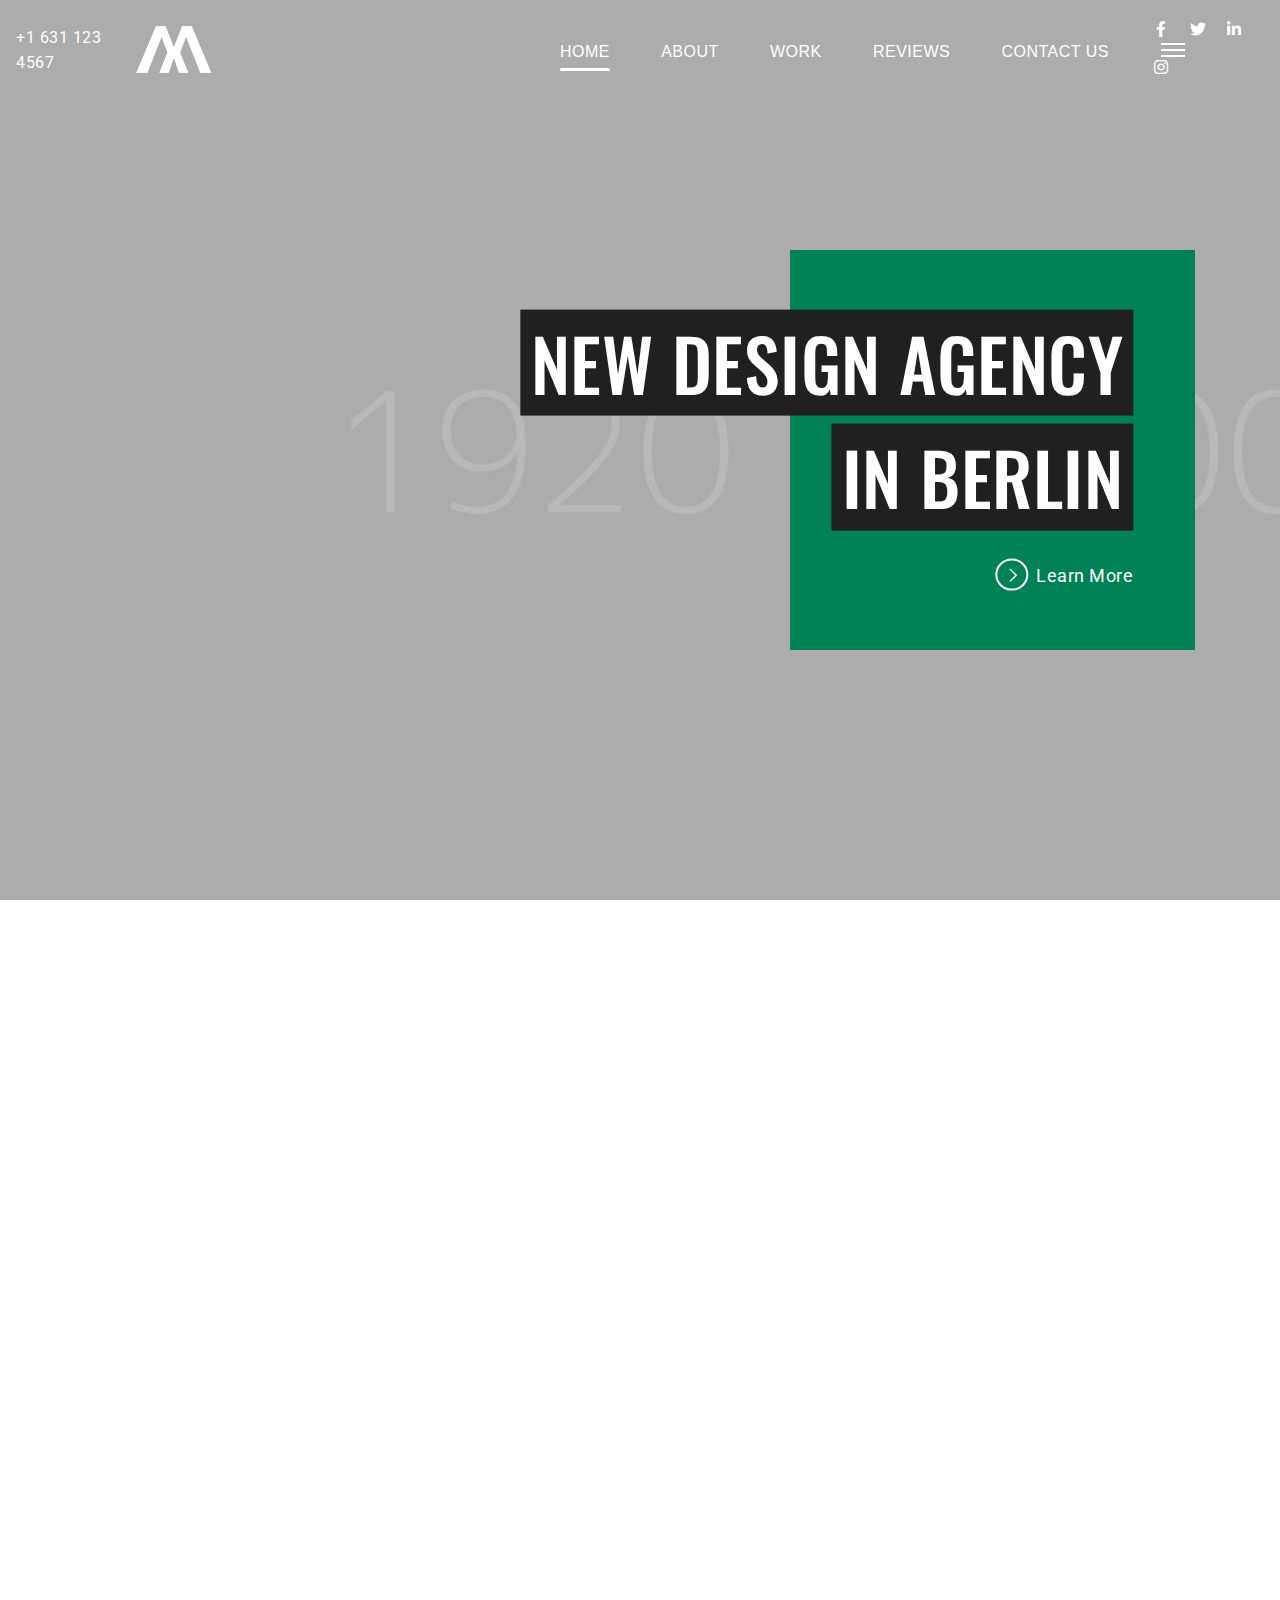
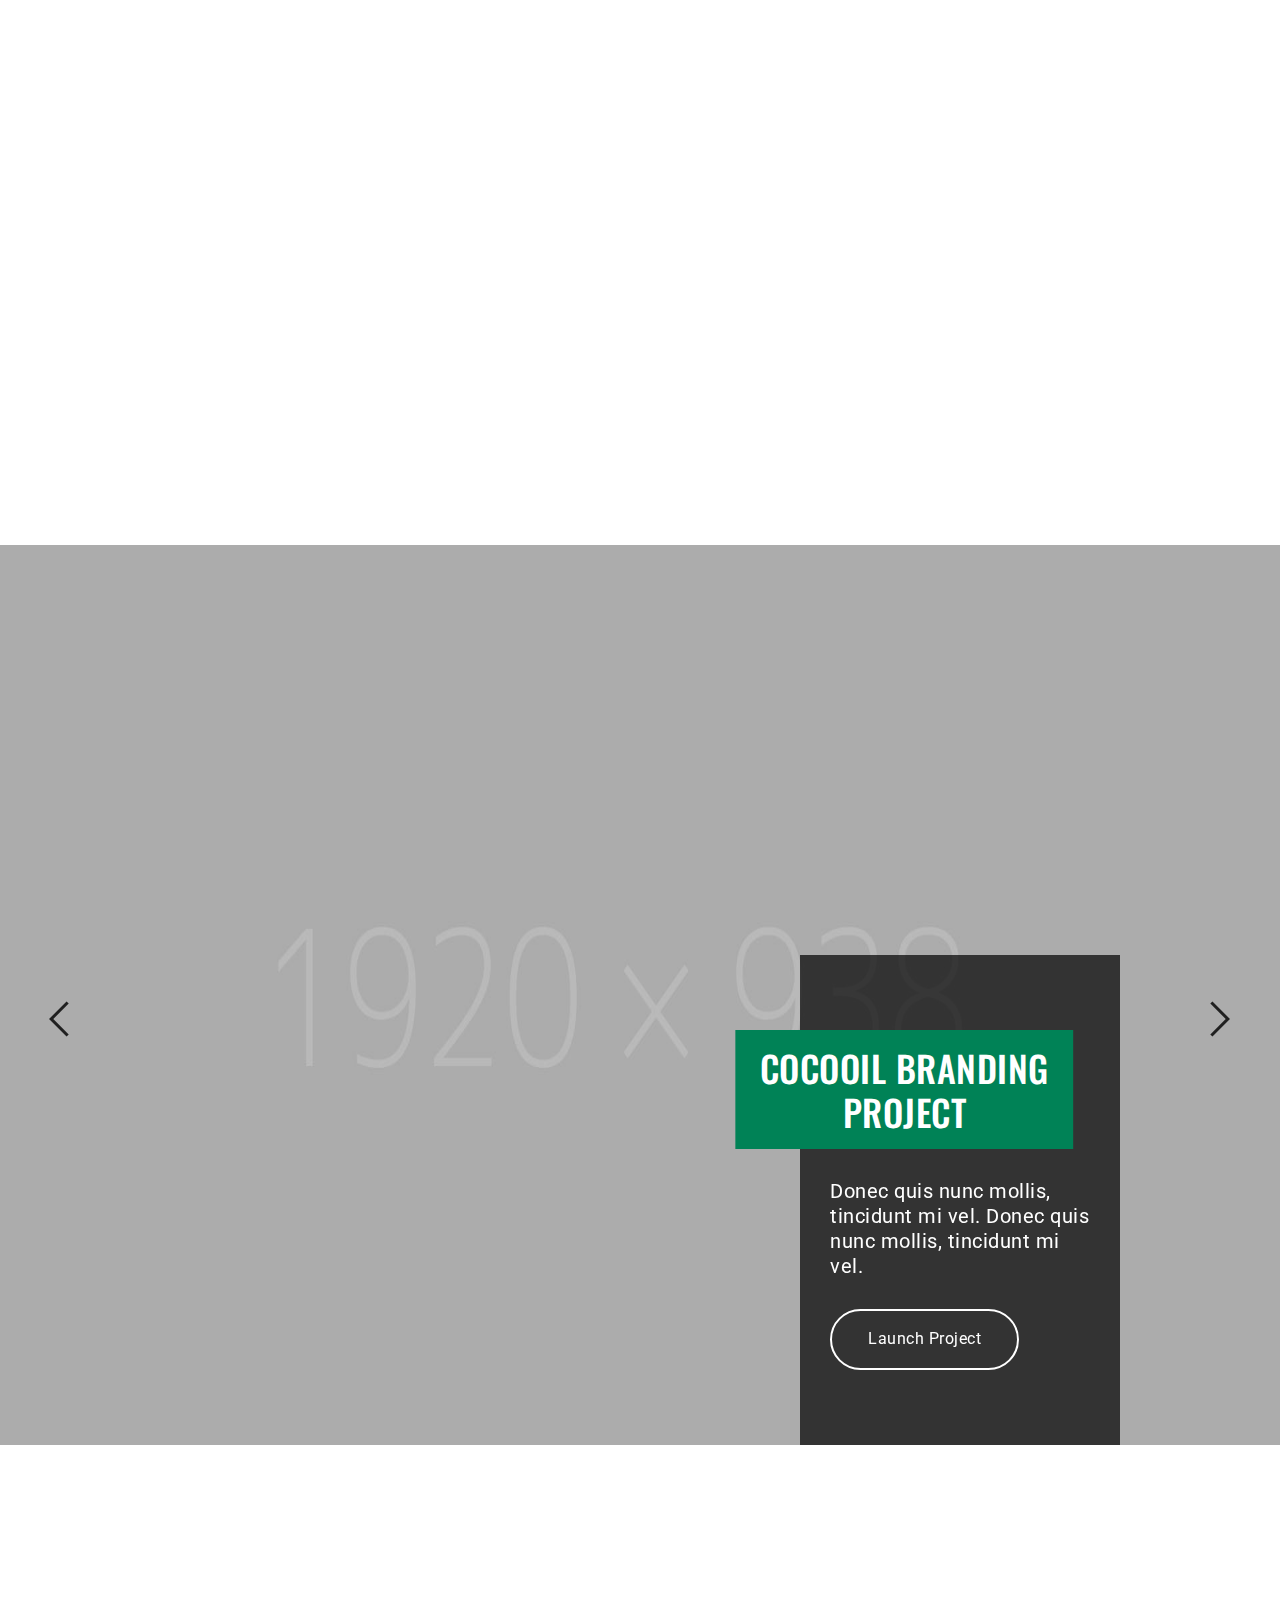
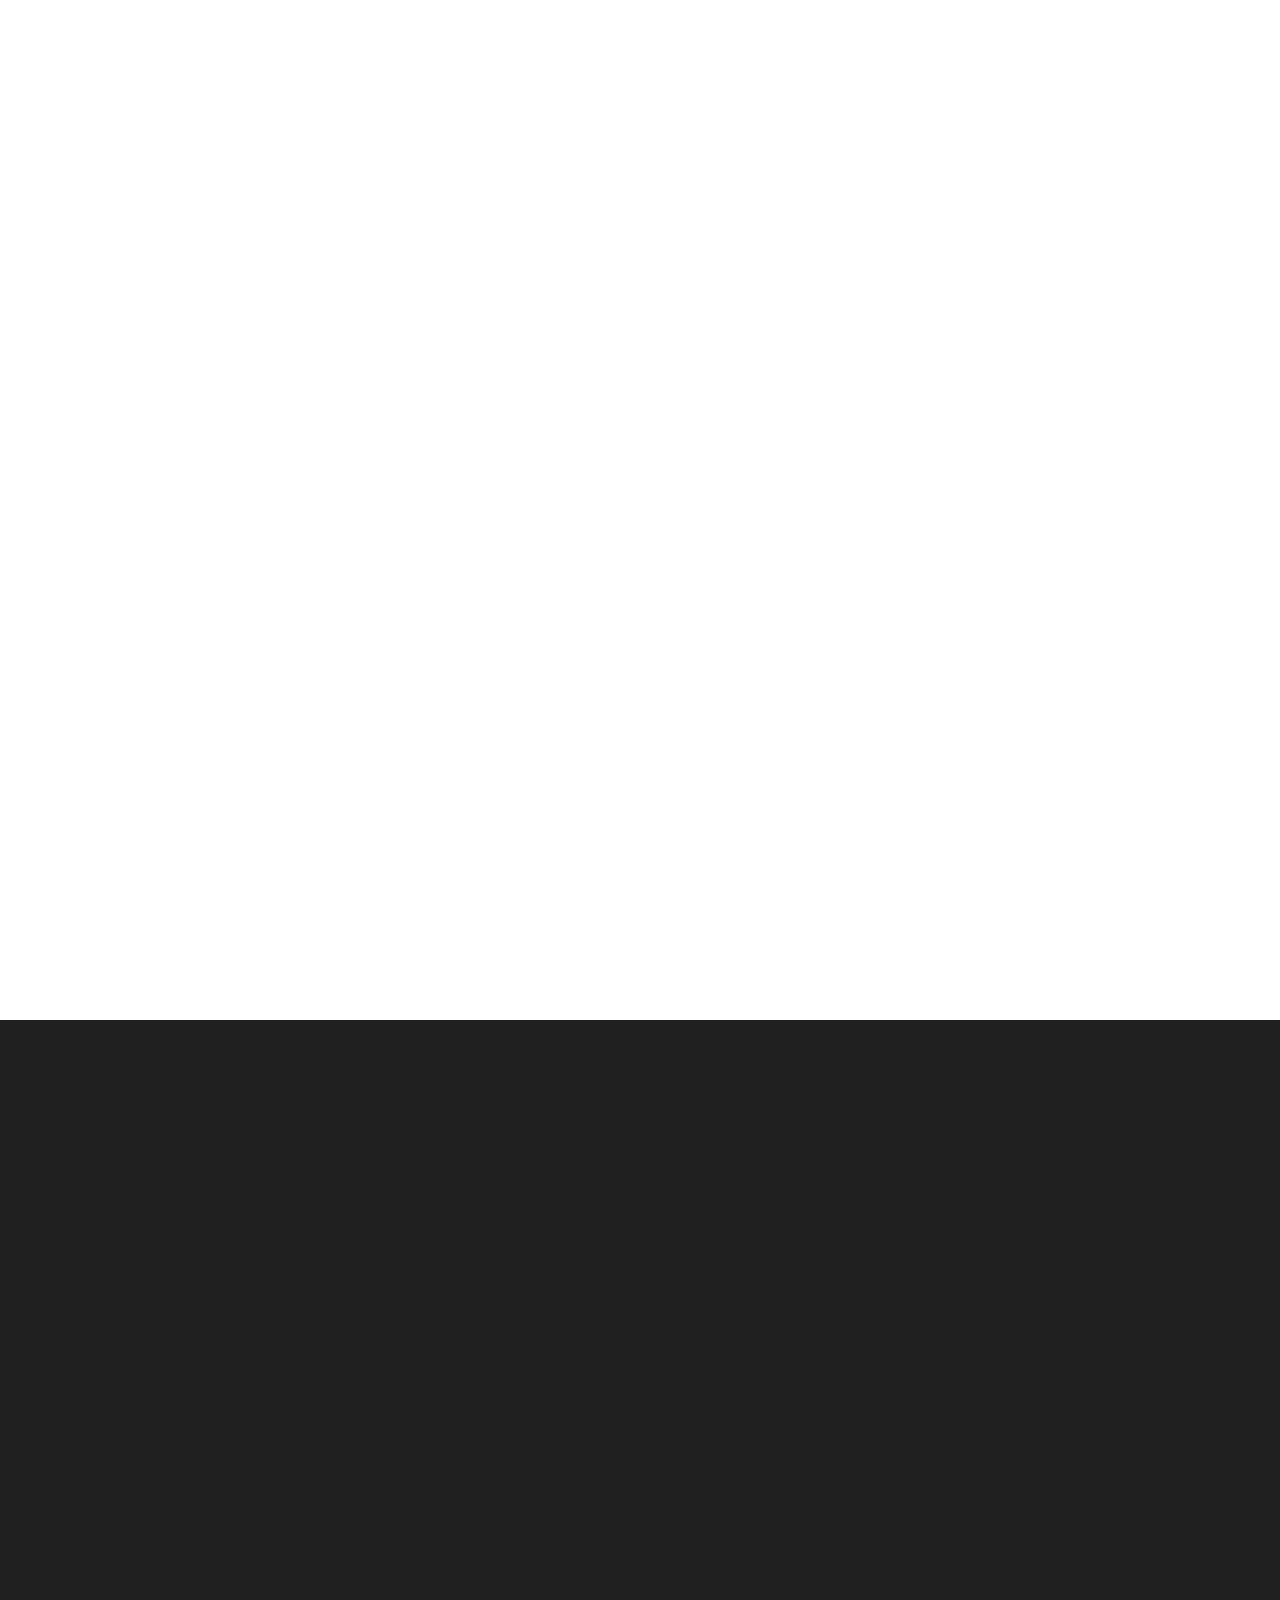
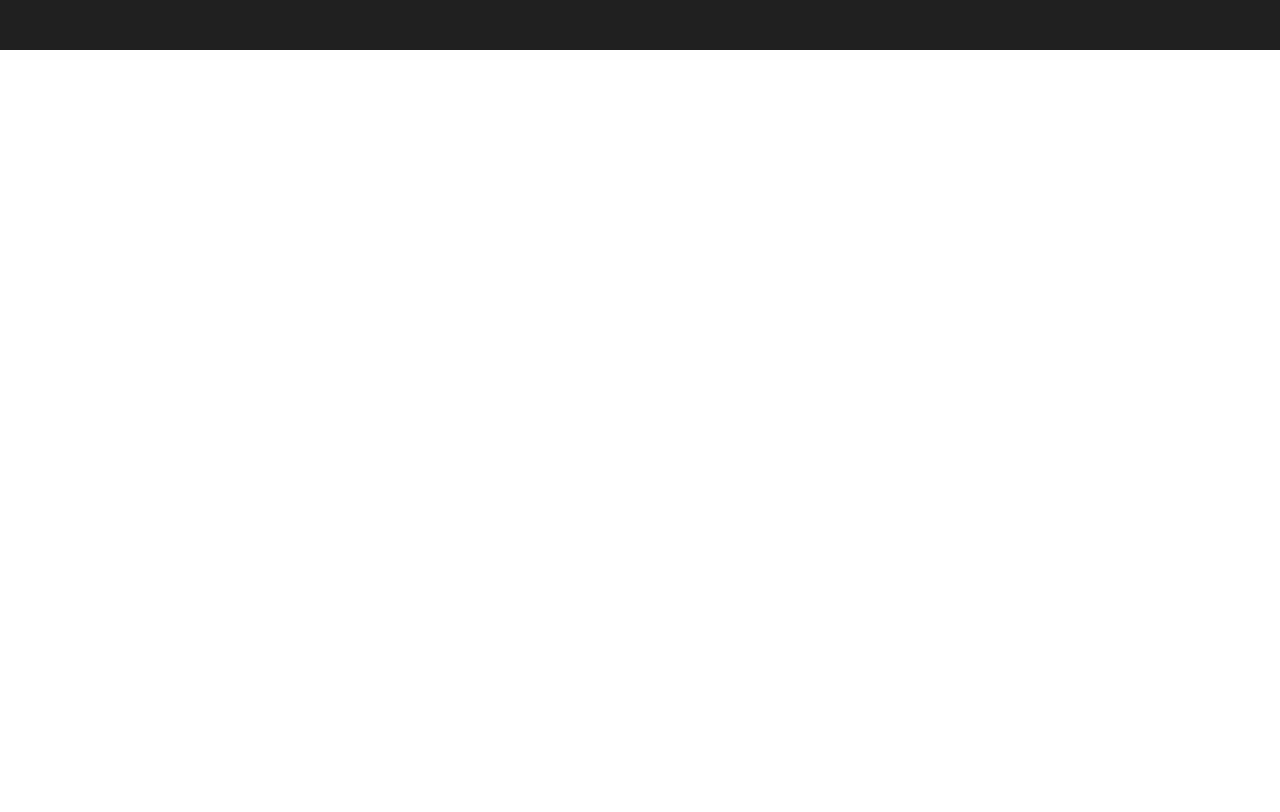
<file: green mountain/main-file/index.html>
<!DOCTYPE html>
<html lang="en">
<head>
    <!-- Meta Tags -->
    <meta charset="utf-8">
    <meta content="width=device-width, initial-scale=1, shrink-to-fit=no" name="viewport">
    <!-- Author -->
    <meta name="author" content="Themes Industry">
    <!-- Description -->
    <meta name="description" content="MegaOne is a highly creative, modern, visually stunning and Bootstrap responsive multipurpose studio and portfolio HTML5 template with ready home page demos.">
    <!-- Page Title -->
    <title>Green Mountain Projects</title>
    <!-- Favicon -->
    <link href="vendor/img/favicon.ico" rel="icon">
    <!-- Bundle -->
    <link rel="stylesheet" href="vendor/css/bundle.min.css">
    <!-- Revolution Slider CSS Files -->
    <link rel="stylesheet" href="vendor/css/revolution-settings.min.css">
    <!-- Plugin Css -->
    <link href="vendor/css/LineIcons.min.css" rel="stylesheet">
    <link href="vendor/css/jquery.fancybox.min.css" rel="stylesheet">
    <link href="vendor/css/owl.carousel.min.css" rel="stylesheet">
    <link href="vendor/css/wow.css" rel="stylesheet">
    <link rel="stylesheet" href="vendor/css/cubeportfolio.min.css">
    <link href="assets/css/line-awesome.min.css" rel="stylesheet">
    <!-- Style Sheet -->
    <link href="assets/css/style.css" rel="stylesheet">
    <link href="assets/css/custom.css" rel="stylesheet">
</head>

<body data-spy="scroll" data-target=".navbar" data-offset="90">

<!-- Start Loader -->
<div class="loader" id="loader-fade">
    <div class="dot-container">
        <div class="dot dot-1"></div>
        <div class="dot dot-2"></div>
        <div class="dot dot-3"></div>
    </div>
    <svg xmlns="http://www.w3.org/2000/svg" version="1.1">
        <defs>
            <filter id="goo">
                <feGaussianBlur in="SourceGraphic" stdDeviation="10" result="blur" />
                <feColorMatrix in="blur" mode="matrix" values="1 0 0 0 0  0 1 0 0 0  0 0 1 0 0  0 0 0 21 -7"/>
            </filter>
        </defs>
    </svg>
</div>
<!-- End Loader -->

<!-- Start Header -->
<header>
    <!--Navigation-->
    <nav class="navbar navbar-top-default navbar-expand-lg navbar-simple nav-line">
        <ul class="mb-0 top-info">
            <li class="c-links d-none d-lg-block"><a href="#">+1 631 123 4567 </a></li>
        </ul>
        <div class="container">
            <a href="index.html" title="Logo" class="logo">
                <!--Logo Default-->
                <img src="assets/images/logo.png" alt="logo" class="logo-dark">
            </a>
            <!--Nav Links-->
            <div class="collapse navbar-collapse" id="megaone">
                <div class="navbar-nav ml-auto">
                    <a class="nav-link active scroll" href="#home-banner">Home</a>
                    <a class="nav-link scroll" href="#services-sec">About</a>
                    <a class="nav-link scroll" href="#portfolio-area">Work</a>
                    <a class="nav-link scroll" href="#reviews">Reviews</a>
                    <a class="nav-link scroll" href="#contact">Contact Us</a>
                </div>
            </div>
            <!--Side Menu Button-->
            <a href="javascript:void(0)" class="sidemenu_btn" id="sidemenu_toggle">
                <span></span>
                <span></span>
                <span></span>
            </a>
        </div>
        <!--Social Icons-->
        <div class="nav-social text-white d-flex justify-content-center">
            <ul class="social-icons-simple">
                <li><a class="facebook-text-hvr" href="javascript:void(0)"><i class="fab fa-facebook-f"></i> </a> </li>
                <li><a class="twitter-text-hvr" href="javascript:void(0)"><i class="fab fa-twitter"></i> </a> </li>
                <li><a class="linkedin-text-hvr" href="javascript:void(0)"><i class="fab fa-linkedin-in"></i> </a> </li>
                <li><a class="instagram-text-hvr" href="javascript:void(0)"><i class="fab fa-instagram"></i> </a> </li>
            </ul>
        </div>
    </nav>
    <!--Side Nav-->
    <div class="side-menu hidden">
        <div class="inner-wrapper">
            <span class="btn-close" id="btn_sideNavClose"><i></i><i></i></span>
            <nav class="side-nav w-100">
                <ul class="navbar-nav">
                    <li class="nav-item">
                        <a class="nav-link scroll" href="#home-banner">Home</a>
                    </li>
                    <li class="nav-item">
                        <a class="nav-link scroll" href="#services-sec">About</a>
                    </li>
                    <li class="nav-item">
                        <a class="nav-link scroll" href="#portfolio-area">Work</a>
                    </li>
                    <li class="nav-item">
                        <a class="nav-link scroll" href="#reviews">Reviews</a>
                    </li>
                    <li class="nav-item">
                        <a class="nav-link scroll" href="#contact">Contact Us</a>
                    </li>
                </ul>
            </nav>

            <div class="side-footer text-white w-100">
                <ul class="social-icons-simple">
                    <li><a class="facebook-text-hvr" href="javascript:void(0)"><i class="fab fa-facebook-f"></i></a></li>
                    <li><a class="twitter-text-hvr" href="javascript:void(0)"><i class="fab fa-twitter"></i></a></li>
                    <li><a class="linkedin-text-hvr" href="javascript:void(0)"><i class="fab fa-linkedin-in"></i></a></li>
                    <li><a class="instagram-text-hvr" href="javascript:void(0)"><i class="fab fa-instagram"></i></a></li>
                </ul>
                <p class="text-white">&copy; 2020 MegaOne. Made With Love by <span class="d-inline d-lg-block"> ThemesIndustry</span></p>
            </div>
        </div>
    </div>
    <a id="close_side_menu" href="javascript:void(0);"></a>
    <!-- End side menu -->
</header>
<!-- End Header -->

<!-- Start Banner -->
<section class="banner-area" id="home-banner">
    <div class="container">
        <div class="row center-content">
            <div class="col-12 col-md-10 col-lg-6 offset-md-1 offset-lg-6">
                <div class="green-box">
                    <div class="box-content">
                        <h1 class="wow fadeInUp" data-wow-delay="1.2s">New Design Agency</h1>
                        <h1 class="wow fadeInUp" data-wow-delay="1.6s">In Berlin</h1><br>
                        <a href="#services-sec" class="scroll button wow fadeInUp" data-wow-delay="2s"><i class="las la-angle-right"></i>Learn More</a>
                    </div>
                </div>
            </div>
        </div>
    </div>
</section>
<!-- End Banner -->

<!-- Start Services -->
<section class="services-sec" id="services-sec">
    <div class="container">
        <div class="row">
            <div class="col-12 col-lg-5">
                <div class="heading-area">
                    <h4 class="heading wow slideInLeft">Creativity <span> In Our Designs</span></h4>
                </div>
            </div>
            <div class="col-12 col-lg-7">
                <div class="image-holder wow slideInRight">
                    <img src="assets/images/service-img.jpg" alt="service-img">
                </div>
            </div>
            <div class="col-12 padding-top-half">
                <ul class="services-boxes">
                    <!-- Service-1 -->
                    <li class="service-card left wow slideInLeft">
                        <div class="icon-holder"><i class="lni lni-bulb"></i></div>
                        <p class="text">Lorem ipsum is simply dummy text of the printing and typesetting. Lorem Ipsum has been the industry’s standard dummy.</p>
                    </li>
                    <!-- Service-2 -->
                    <li class="service-card right d-block text-center wow slideInRight">
                        <div class="icon-holder"><i class="lni lni-briefcase"></i></div>
                        <p class="text">Lorem ipsum is simply dummy text of the printing and typesetting. Lorem Ipsum has been the industry’s standard dummy.</p>
                    </li>
                    <!-- Service-3 -->
                    <li class="service-card left icon-right text-center text-lg-right wow slideInLeft">
                        <p class="text order-2 order-lg-1">Lorem ipsum is simply dummy text of the printing and typesetting. Lorem Ipsum has been the industry’s standard dummy.</p>
                        <div class="icon-holder order-1 order-lg-2"><i class="lni lni-heart"></i></div>
                    </li>
                </ul>
            </div>
        </div>
    </div>
</section>
<!-- End Services -->

<!-- Start Portfolio -->
<section class="portfolio" id="portfolio-area">
    <div id="project-sec" class="project-sec">
        <div class="projects owl-carousel owl-theme no-gutters">
            <!-- Item-1 -->
            <div class="item project-area">
                <div class="project-img order-1">
                    <img src="assets/images/p1.jpg" alt="images">
                </div>
                <div class="container">
                    <div class="project-detail text-center text-lg-left order-2">
                        <div class="row no-gutters">
                            <div class="col-12 offset-md-12 col-lg-6 animate-fade">
                                <div class="black-box">
                                <h6 class="project-heading">Cocooil Branding Project </h6>
                                <p class="project-text">Donec quis nunc mollis, tincidunt mi vel. Donec quis nunc mollis, tincidunt mi vel.</p>
                                <a href="assets/standalone.html" class="btn btn-medium btn-rounded btn-white">Launch Project</a>
                                </div>
                            </div>
                        </div>
                    </div>
                </div>
            </div>
            <!-- Item-2 -->
            <div class="item project-area">
                <div class="project-img order-1">
                    <img src="assets/images/p2.jpg" alt="images">
                </div>
                <div class="container">
                    <div class="project-detail text-center text-lg-left order-2">
                        <div class="row no-gutters">
                            <div class="col-12 offset-md-12 col-lg-6 animate-fade">
                                <div class="black-box">
                                    <h6 class="project-heading">Cocooil Branding Project </h6>
                                    <p class="project-text">Donec quis nunc mollis, tincidunt mi vel. Donec quis nunc mollis, tincidunt mi vel.</p>
                                    <a href="assets/standalone.html" class="btn btn-medium btn-rounded btn-white">Launch Project</a>
                                </div>
                            </div>
                        </div>
                    </div>
                </div>
            </div>
            <!-- Item-3 -->
            <div class="item project-area">
                <div class="project-img order-1">
                    <img src="assets/images/p3.jpg" alt="images">
                </div>
                <div class="container">
                    <div class="project-detail text-center text-lg-left order-2">
                        <div class="row no-gutters">
                            <div class="col-12 offset-md-12 col-lg-6 animate-fade">
                                <div class="black-box">
                                    <h6 class="project-heading">Cocooil Branding Project </h6>
                                    <p class="project-text">Donec quis nunc mollis, tincidunt mi vel. Donec quis nunc mollis, tincidunt mi vel.</p>
                                    <a href="assets/standalone.html" class="btn btn-medium btn-rounded btn-white">Launch Project</a>
                                </div>
                            </div>
                        </div>
                    </div>
                </div>
            </div>
        </div>
        <!-- Nav Arrows -->
        <div class="project-links-left d-none d-md-block">
            <a class="customPrevBtn"><i class="las la-angle-left"></i></a>
        </div>
        <div class="project-links-right d-none d-md-block">
            <a class="customNextBtn"><i class="las la-angle-right"></i></a>
        </div>

    </div>
</section>
<!-- End Portfolio -->

<!-- Start Reviews -->
<section class="reviews-sec" id="reviews">
    <div class="container">
        <div class="row">
            <div class="col-12 col-lg-3">
                <div class="heading-area">
                    <h4 class="heading wow slideInLeft">Happy <span> Customers</span></h4>
                </div>
            </div>
            <div class="col-12 col-lg-9">
                <div class="image-holder wow slideInRight">
                    <img src="assets/images/reviews.jpg" alt="service-img">
                </div>
            </div>
        </div>
        <div class="row">
            <div class="col-lg-12 col-md-12 col-sm-12">
                <div class="reviews-carousel owl-carousel owl-theme">
                    <!-- Item-1 -->
                    <div class="item">
                        <div class="row no-gutters">
                            <div class="col-lg-3 col-md-12 col-sm-12 name wow fadeInLeft" data-wow-delay="400ms">
                                <div class="client-img-holder rounded-circle center-block">
                                    <img src="assets/images/review-img-1.png" alt="client1">
                                </div>
                                <h5>Alex David Williams</h5>
                                <p>Berlin Town</p>
                            </div>
                            <div class="col-lg-9 col-md-12 col-sm-12 wow fadeInLeft" data-wow-delay="400ms">
                                <div class="icon-holder"><i class="fas fa-quote-left"></i></div>
                                <p class="text">Lorem ipsum dolor sit amet, consectetur adipiscing elit. Fusce vitae egestas mi, vel dapibus diam. Mauris malesuada, nisl non rutrum commodo, sem magna laoreet tellus, eu euismod dolor enim et mi. In at tempor purus. </p>
                            </div>
                        </div>
                    </div>
                    <!-- Item-2 -->
                    <div class="item">
                        <div class="row no-gutters">
                            <div class="col-lg-3 col-md-12 col-sm-12 name">
                                <div class="client-img-holder rounded-circle center-block">
                                    <img src="assets/images/review-img-2.png" alt="client2">
                                </div>
                                <h5>Sara David Williams</h5>
                                <p>Berlin Town</p>
                            </div>
                            <div class="col-lg-9 col-md-12 col-sm-12">
                                <div class="icon-holder"><i class="fas fa-quote-left"></i></div>
                                <p class="text">Lorem ipsum dolor sit amet, consectetur adipiscing elit. Fusce vitae egestas mi, vel dapibus diam. Mauris malesuada, nisl non rutrum commodo, sem magna laoreet tellus, eu euismod dolor enim et mi. In at tempor purus. </p>
                            </div>
                        </div>
                    </div>
                    <!-- Item-3 -->
                    <div class="item">
                        <div class="row no-gutters">
                            <div class="col-lg-3 col-md-12 col-sm-12 name">
                                <div class="client-img-holder rounded-circle center-block">
                                    <img src="assets/images/review-img-3.png" alt="client3">
                                </div>
                                <h5>Steve David Williams</h5>
                                <p>Berlin Town</p>
                            </div>
                            <div class="col-lg-9 col-md-12 col-sm-12">
                                <div class="icon-holder"><i class="fas fa-quote-left"></i></div>
                                <p class="text">Lorem ipsum dolor sit amet, consectetur adipiscing elit. Fusce vitae egestas mi, vel dapibus diam. Mauris malesuada, nisl non rutrum commodo, sem magna laoreet tellus, eu euismod dolor enim et mi. In at tempor purus. </p>
                            </div>
                        </div>
                    </div>
                </div>
            </div>
        </div>
    </div>
</section>
<!-- End Reviews -->

<!-- Start Counter -->
<section class="counters bg-black" id="counter">
    <div class="container">
        <div class="row align-items-center">
            <div class="col-12 col-md-12 col-lg-6 wow slideInLeft" data-wow-delay=".5s" >
                <div class="green-box">
                    <div class="box-content">
                        <h4>Interesting Facts & Figures</h4>
                        <h1>New Agency Stats</h1>
                        <p>Lorem ipsum dolor sit amet, consectetur adipiscing elit. Fusce vitae egestas mi, vel dapibus diam mauris malesuada.</p>
                    </div>
                </div>
            </div>
            <div class="col-12 col-md-12 col-lg-6 text-center wow slideInRight" data-wow-delay=".5s">
                <!-- Counter no.1 -->
                <div class="counter">
                    <h5 class="count">125</h5>
                    <p>Happy Customers</p>
                </div>
                <!-- Counter no.2 -->
                <div class="counter">
                    <h5 class="count">865</h5>
                    <p>Lines of Codes</p>
                </div>
                <!-- Counter no.3 -->
                <div class="counter">
                    <h5 class="count">510</h5>
                    <p>Project Completed</p>
                </div>
            </div>
        </div>
    </div>
</section>
<!-- End Counter -->

<!-- Start Contact -->
<section class="contact-sec" id="contact">
    <div class="container expand-container">
        <div class="row align-items-center">
            <div class="col-12 col-md-12 col-lg-5 wow slideInLeft" data-wow-delay=".5s">
                <div class="heading-area">
                    <h4 class="heading">Questions? <span class="d-block"> Get in Touch</span></h4>
                </div>
                <div class="contact-details">
                    <ul>
                        <li><i aria-hidden="true" class="las la-paper-plane"></i>email@website.com</li>
                        <li><i aria-hidden="true" class="las la-phone"></i><span>+1 631 1234 5678</span></li>
                        <li><i aria-hidden="true" class="las la-map-marker"></i> 123 Park Avenue, New York</li>
                    </ul>
                </div>
            </div>
            <div class="col-12 col-md-12 col-lg-7 wow slideInRight" data-wow-delay=".5s">
                <form class="row contact-form row-padding" id="contact-form-data">
                    <div class="col-12 col-lg-10" id="result"></div>
                    <div class="col-12 col-lg-10">
                        <input type="text" name="userName" placeholder="Name" class="form-control">
                        <input type="text" name="userPhone" placeholder="Contact No" class="form-control">
                        <input type="email" name="userEmail" placeholder="Email" class="form-control">
                        <textarea class="form-control" name="userMessage" rows="6" placeholder="Type Your Message Here"></textarea>
                        <a href="javascript:void(0);" class="btn btn-medium btn-rounded btn-trans rounded-pill w-100 contact_btn main-font">Submit Information</a>
                    </div>
                </form>
            </div>
        </div>
    </div>
</section>
<!-- End Contact -->

<!-- Start Scroll Top -->
<div class="go-top"><i class="fas fa-angle-up"></i><i class="fas fa-angle-up"></i></div>
<!-- End Scroll Top -->

<!-- JavaScript -->
<script src="vendor/js/bundle.min.js"></script>
<!-- Plugin Js -->
<script src="vendor/js/morphext.min.js"></script>
<script src="vendor/js/jquery.appear.js"></script>
<script src="vendor/js/jquery.fancybox.min.js"></script>
<script src="vendor/js/owl.carousel.min.js"></script>
<script src="vendor/js/wow.min.js"></script>
<script src="vendor/js/jquery.cubeportfolio.min.js"></script>

<!-- CUSTOM JS -->
<script src="vendor/js/contact_us.js"></script>
<script src="assets/js/script.js"></script>

</body>
</html>
</file>
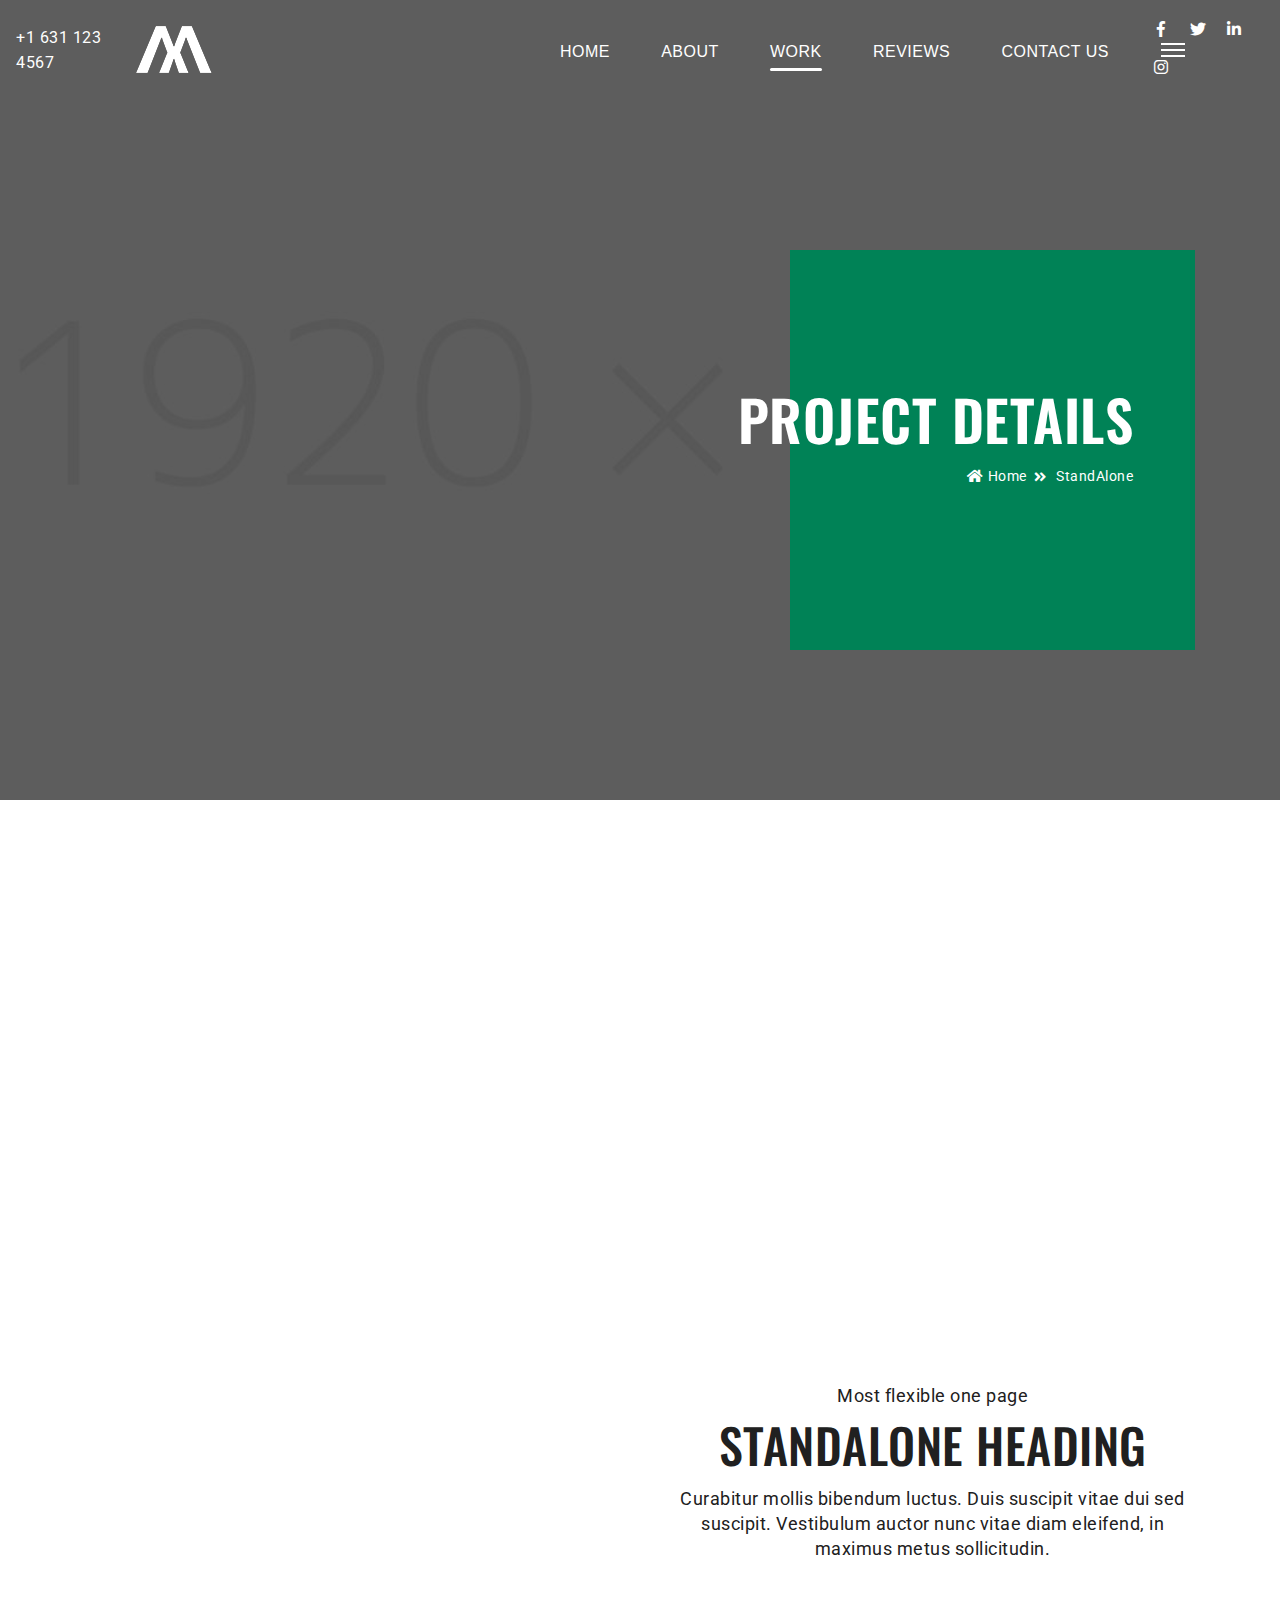
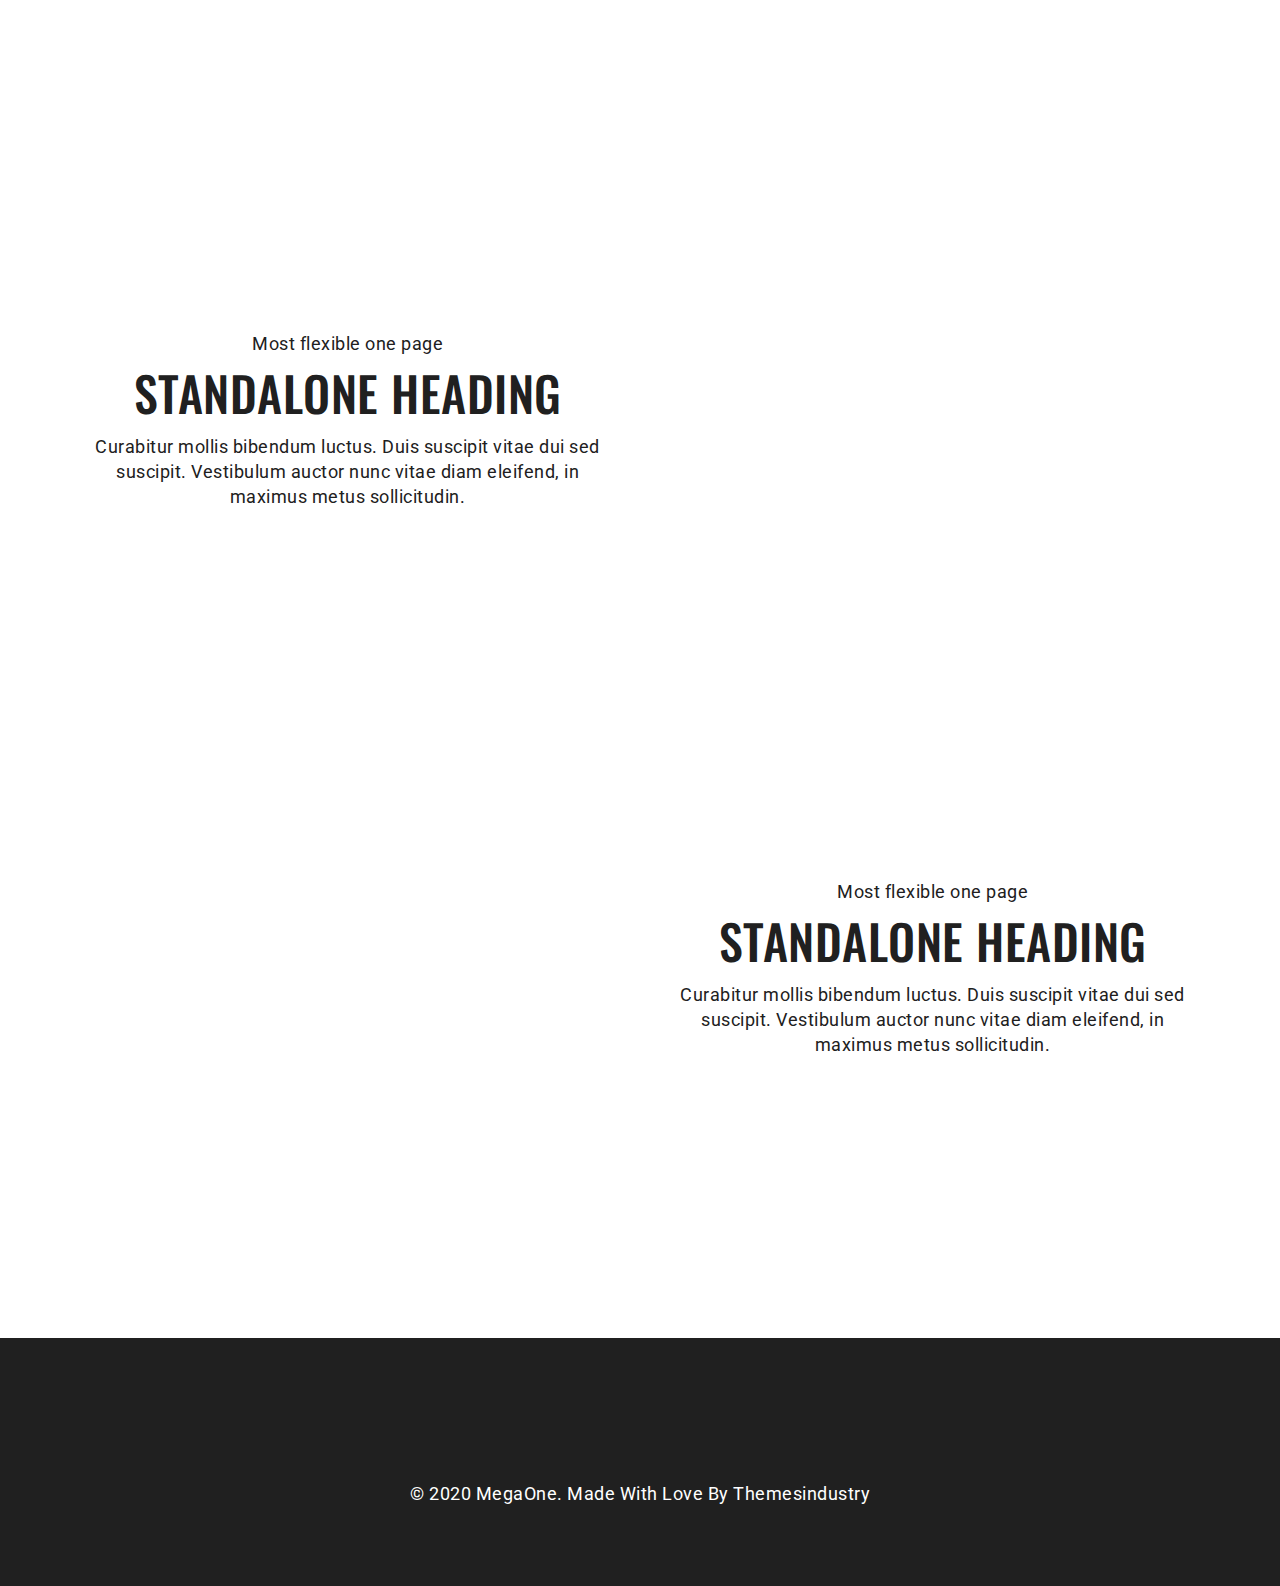
<file: green mountain/main-file/assets/standalone.html>
<!DOCTYPE html>
<html lang="en">
<head>
    <!-- Meta Tags -->
    <meta charset="utf-8">
    <meta content="width=device-width, initial-scale=1, shrink-to-fit=no" name="viewport">
    <!-- Author -->
    <meta name="author" content="Themes Industry">
    <!-- Description -->
    <meta name="description" content="MegaOne is a highly creative, modern, visually stunning and Bootstrap responsive multipurpose studio and portfolio HTML5 template with ready home page demos.">
    <!-- Page Title -->
    <title>Green Mountain Projects</title>
    <!-- Favicon -->
    <link href="../vendor/img/favicon.ico" rel="icon">
    <!-- Bundle -->
    <link rel="stylesheet" href="../vendor/css/bundle.min.css">
    <!-- Revolution Slider CSS Files -->
    <link rel="stylesheet" href="../vendor/css/revolution-settings.min.css">
    <!-- Plugin Css -->
    <link href="../vendor/css/LineIcons.min.css" rel="stylesheet">
    <link href="../vendor/css/jquery.fancybox.min.css" rel="stylesheet">
    <link href="../vendor/css/owl.carousel.min.css" rel="stylesheet">
    <link href="../vendor/css/wow.css" rel="stylesheet">
    <link rel="stylesheet" href="../vendor/css/cubeportfolio.min.css">
    <link href="../assets/css/line-awesome.min.css" rel="stylesheet">
    <!-- Style Sheet -->
    <link href="../assets/css/style.css" rel="stylesheet">
    <link href="../assets/css/custom.css" rel="stylesheet">
</head>

<body>

<!-- Start Loader -->
<div class="loader" id="loader-fade">
    <div class="dot-container">
        <div class="dot dot-1"></div>
        <div class="dot dot-2"></div>
        <div class="dot dot-3"></div>
    </div>
    <svg xmlns="http://www.w3.org/2000/svg" version="1.1">
        <defs>
            <filter id="goo">
                <feGaussianBlur in="SourceGraphic" stdDeviation="10" result="blur" />
                <feColorMatrix in="blur" mode="matrix" values="1 0 0 0 0  0 1 0 0 0  0 0 1 0 0  0 0 0 21 -7"/>
            </filter>
        </defs>
    </svg>
</div>
<!-- End Loader -->

<!-- Start Header -->
<header>
    <!--Navigation-->
    <nav class="navbar navbar-top-default navbar-expand-lg navbar-simple nav-line">
        <ul class="mb-0 top-info">
            <li class="c-links d-none d-lg-block"><a href="#">+1 631 123 4567 </a></li>
        </ul>
        <div class="container">
            <a href="../index.html" title="Logo" class="logo">
                <!--Logo Default-->
                <img src="../assets/images/logo.png" alt="logo" class="logo-dark">
            </a>
            <!--Nav Links-->
            <div class="collapse navbar-collapse" id="megaone">
                <div class="navbar-nav ml-auto">
                    <a class="nav-link" href="../index.html#home-banner">Home</a>
                    <a class="nav-link" href="../index.html">About</a>
                    <a class="nav-link active" href="../index.html#portfolio-area">Work</a>
                    <a class="nav-link" href="../index.html#reviews">Reviews</a>
                    <a class="nav-link" href="../index.html#contact">Contact Us</a>
                </div>
            </div>
            <!--Side Menu Button-->
            <a href="javascript:void(0)" class="sidemenu_btn" id="sidemenu_toggle">
                <span></span>
                <span></span>
                <span></span>
            </a>
        </div>
        <!--Social Icons-->
        <div class="nav-social text-white d-flex justify-content-center">
            <ul class="social-icons-simple">
                <li><a class="facebook-text-hvr" href="javascript:void(0)"><i class="fab fa-facebook-f"></i> </a> </li>
                <li><a class="twitter-text-hvr" href="javascript:void(0)"><i class="fab fa-twitter"></i> </a> </li>
                <li><a class="linkedin-text-hvr" href="javascript:void(0)"><i class="fab fa-linkedin-in"></i> </a> </li>
                <li><a class="instagram-text-hvr" href="javascript:void(0)"><i class="fab fa-instagram"></i> </a> </li>
            </ul>
        </div>
    </nav>
    <!--Side Nav-->
    <div class="side-menu hidden">
        <div class="inner-wrapper">
            <span class="btn-close" id="btn_sideNavClose"><i></i><i></i></span>
            <nav class="side-nav w-100">
                <ul class="navbar-nav">
                    <li class="nav-item">
                        <a class="nav-link" href="../index.html#home-banner">Home</a>
                    </li>
                    <li class="nav-item">
                        <a class="nav-link" href="../index.html#services-sec">About</a>
                    </li>
                    <li class="nav-item">
                        <a class="nav-link" href="../index.html#portfolio-area">Work</a>
                    </li>
                    <li class="nav-item">
                        <a class="nav-link" href="../index.html#reviews">Reviews</a>
                    </li>
                    <li class="nav-item">
                        <a class="nav-link" href="../index.html#contact">Contact Us</a>
                    </li>
                </ul>
            </nav>

            <div class="side-footer text-white w-100">
                <ul class="social-icons-simple">
                    <li><a class="facebook-text-hvr" href="javascript:void(0)"><i class="fab fa-facebook-f"></i></a></li>
                    <li><a class="twitter-text-hvr" href="javascript:void(0)"><i class="fab fa-twitter"></i></a></li>
                    <li><a class="linkedin-text-hvr" href="javascript:void(0)"><i class="fab fa-linkedin-in"></i></a></li>
                    <li><a class="instagram-text-hvr" href="javascript:void(0)"><i class="fab fa-instagram"></i></a></li>
                </ul>
                <p class="text-white">&copy; 2020 MegaOne. Made With Love by <span class="d-inline d-lg-block"> ThemesIndustry</span></p>
            </div>
        </div>
    </div>
    <a id="close_side_menu" href="javascript:void(0);"></a>
    <!-- End side menu -->
</header>
<!-- End Header -->

<!-- Start Banner Section -->
<section class="page-title stand-banner">
    <div class="bg-overlay bg-black opacity-6"></div>
    <div class="container">
        <div class="row">
            <div class="col-12 col-md-10 col-lg-6 offset-md-1 offset-lg-6">
                <div class="green-box">
                    <div class="box-content">
                        <h2 class="hide-cursor wow fadeInUp" data-wow-delay="1.2s">Project Details</h2>
                        <ul class="page-breadcrumb link wow fadeInUp" data-wow-delay="1.6s">
                            <li><a href="../index.html"><span class="icon fas fa-home"></span>Home</a></li>
                            <li>StandAlone</li>
                        </ul>
                    </div>
                </div>
            </div>
        </div>
    </div>
</section>
<!-- End Banner Section -->

<!-- Start Inner Page -->
<section class="main" id="main">
    <!-- Content -->
    <div class="blog-content">
        <div class="container">
            <div class="row no-gutters">
                <div class="col-12">
                    <!-- Start Heading Section -->
                    <div class="standalone-detail">
                        <div class="row no-gutters">
                            <div class="col-12 col-md-10 offset-md-1 col-lg-8 offset-lg-2  text-center wow slideInUp" data-wow-duration="2s">
                                <p class="sub-heading text-center text-blue">Most flexible one page</p>
                                <h1 class="heading">Section Title</h1>
                                <p class="para_text m-auto">Curabitur mollis bibendum luctus. Duis suscipit vitae dui sed suscipit. Vestibulum auctor nunc vitae diam eleifend, in maximus metus sollicitudin. Quisque vitae sodales lectus. Nam porttitor justo sed mi finibus, vel tristique risus faucibus.</p>
                            </div>
                        </div>
                    </div>
                    <div class="standalone-area">
                        <!-- First-Row -->
                        <div class="row standalone-row align-items-center no-gutters">
                            <div class="col-lg-6">
                                <div class="blog-image wow hover-effect fadeInLeft text-center text-lg-left">
                                    <img src="images/standalone-img1.jpg" alt="image">
                                </div>
                            </div>
                            <div class="col-lg-6 stand-img-des">
                                <div class="d-inline-block">
                                    <p class="sub-heading text-center">Most flexible one page</p>
                                    <h2 class="heading-text">Standalone Heading</h2>
                                    <p class="para_text">Curabitur mollis bibendum luctus. Duis suscipit vitae dui sed suscipit. Vestibulum auctor nunc vitae diam eleifend, in maximus metus sollicitudin. </p>
                                </div>
                            </div>
                        </div>
                        <!-- Second-Row -->
                        <div class="row standalone-row align-items-center no-gutters">
                            <div class="col-lg-6 order-lg-2">
                                <div class="blog-image wow hover-effect fadeInRight text-center text-lg-right">
                                    <img src="images/standalone-img2.jpg" alt="image">
                                </div>
                            </div>
                            <div class="col-lg-6 stand-img-des">
                                <div class="d-inline-block">
                                    <p class="sub-heading text-center">Most flexible one page</p>
                                    <h2 class="heading-text">Standalone Heading</h2>
                                    <p class="para_text">Curabitur mollis bibendum luctus. Duis suscipit vitae dui sed suscipit. Vestibulum auctor nunc vitae diam eleifend, in maximus metus sollicitudin. </p>
                                </div>
                            </div>
                        </div>
                        <!-- Third-Row -->
                        <div class="row standalone-row align-items-center no-gutters">
                            <div class="col-lg-6">
                                <div class="blog-image wow hover-effect fadeInLeft text-center text-lg-left">
                                    <img src="images/standalone-img3.jpg" alt="image">
                                </div>
                            </div>
                            <div class="col-lg-6 stand-img-des">
                                <div class="d-inline-block">
                                    <p class="sub-heading text-center">Most flexible one page</p>
                                    <h2 class="heading-text">Standalone Heading</h2>
                                    <p class="para_text">Curabitur mollis bibendum luctus. Duis suscipit vitae dui sed suscipit. Vestibulum auctor nunc vitae diam eleifend, in maximus metus sollicitudin. </p>
                                </div>
                            </div>
                        </div>
                    </div>
                    <!-- End Heading Section -->
                </div>
            </div>
        </div>
    </div>
</section>
<!-- End Inner Page -->

<!-- Start Footer Section -->
<footer class="standalone-footer bg-black">
    <div class="container">
        <div class="row align-items-center">
            <!--Social-->
            <div class="col-12 text-center">
                <div class="footer-social stand">
                    <ul class="list-unstyled social-icons social-icons-simple">
                        <li><a class="social-icon wow fadeInUp" href="javascript:void(0)"><i class="fab fa-facebook-f" aria-hidden="true"></i> </a> </li>
                        <li><a class="social-icon wow fadeInDown" href="javascript:void(0)"><i class="fab fa-twitter" aria-hidden="true"></i> </a> </li>
                        <li><a class="social-icon wow fadeInUp" href="javascript:void(0)"><i class="fab fa-google-plus-g" aria-hidden="true"></i> </a> </li>
                        <li><a class="social-icon wow fadeInDown" href="javascript:void(0)"><i class="fab fa-linkedin-in" aria-hidden="true"></i> </a> </li>
                        <li><a class="social-icon wow fadeInUp" href="javascript:void(0)"><i class="fab fa-instagram" aria-hidden="true"></i> </a> </li>
                        <li><a class="social-icon wow fadeInUp" href="javascript:void(0)"><i class="fab fa-pinterest-p" aria-hidden="true"></i> </a> </li>
                    </ul>
                </div>
                <!--Text-->
                <p class="company-about fadeIn text-white">© 2020 MegaOne. Made With Love By <a href="javascript:void(0);">Themesindustry</a></p>
            </div>
        </div>
    </div>
</footer>
<!-- End Footer Section -->

<!-- Start Scroll Top -->
<div class="go-top"><i class="fas fa-angle-up"></i><i class="fas fa-angle-up"></i></div>
<!-- End Scroll Top -->

<!-- JavaScript -->
<script src="../vendor/js/bundle.min.js"></script>
<!-- Plugin Js -->
<script src="../vendor/js/morphext.min.js"></script>
<script src="../vendor/js/jquery.appear.js"></script>
<script src="../vendor/js/jquery.fancybox.min.js"></script>
<script src="../vendor/js/owl.carousel.min.js"></script>
<script src="../vendor/js/wow.min.js"></script>
<script src="../vendor/js/jquery.cubeportfolio.min.js"></script>

<!-- CUSTOM JS -->
<script src="../vendor/js/contact_us.js"></script>
<script src="../assets/js/script.js"></script>

</body>
</html>
</file>
<file: green mountain/main-file/assets/css/style.css>
/* ===================================
    Table of Content
====================================== */

/*  - Google Fonts
    - General
    - Header And Navigation
    - Banner
    - Services
    - Portfolio
    - Reviews
    - Counter
    - Contact
    - Scroll Top
    - Loader
    - StandAlone
    - Media Queries   */

/* ===================================
    Google font
====================================== */

@import url('https://fonts.googleapis.com/css2?family=Oswald:wght@300;400;500;600;700&display=swap');
@import url('https://fonts.googleapis.com/css2?family=Roboto:wght@300;400;500;700&display=swap');

.main-font{font-family: 'Oswald', sans-serif;}
.alt-font{font-family: 'Roboto', sans-serif;}

/* ===================================
    Scrollbar
====================================== */

::-webkit-scrollbar {
    width: 10px;
}

::-webkit-scrollbar-track {
    width: 12px;
    background: #ffffff;
    border-left: 0 solid white;
    border-right: 0 solid white;
}

::-webkit-scrollbar-thumb {
    background: #008256;
    width: 0;
    height: 25%;
}

/* ===================================
    General
====================================== */

body {font-family: 'Roboto', sans-serif; font-size: 18px;color: #202020;font-weight:normal;line-height:25px;width: 100%; overflow-x: hidden}
a, input, button, .navbar, .fixedmenu, .tp-bullet, .owl-dot, .owl-prev, .owl-next {transition: ease-in-out 0.2s;-webkit-transition: ease-in-out 0.2s;-moz-transition: ease-in-out 0.2s;-ms-transition: ease-in-out 0.2s;-o-transition: ease-in-out 0.2s;}
section,.section-padding {position: relative;overflow: hidden;}
a {color:inherit;text-decoration: none;}
.rev_slider_wrapper{width: 100% !important;}
.btn.focus, .btn:focus{-webkit-box-shadow: none;box-shadow: none;}
p:last-child{margin-bottom: 0 !important; font-family: 'Roboto', sans-serif;}
.fa, .far, .fas{display: inline;}
a:active, a:hover{color: #202020;}
li{list-style: none;text-decoration: none;}
blockquote {border-left: 2px solid;padding: 10px 15px 10px 35px;margin: 25px 0;font-size: 18px;line-height: 28px;margin-top: 32px;margin-bottom: 32px;}
blockquote > cite {font-weight: 400;font-size: 14px;display: block;}
.hidden{display: none;}
section{padding: 7.5rem 0;}
.padding-bottom {padding-bottom: 7.5rem;}
.padding-top {padding-top: 7.5rem;}

/* Transition none */
.no-transition *{transition-timing-function:initial; -moz-transition-timing-function:initial; -webkit-transition-timing-function:initial; -o-transition-timing-function:initial; -ms-transition-timing-function:initial; transition-duration: 0s; -moz-transition-duration: 0s; -webkit-transition-duration: 0s; -o-transition-duration: 0s; -ms-transition-duration: 0s;}

/* Overlay */
.bg-overlay{position: absolute;top: 0;left: 0;width: 100%;height: 100%;}

/* Opacity */
.opacity-full{opacity: 1;}
.opacity-3{opacity: .3;}
.opacity-4{opacity: .4;}
.opacity-5{opacity: .5;}
.opacity-6{opacity: .6;}
.opacity-7{opacity: .7;}
.opacity-8{opacity: .8;}
.opacity-9{opacity: .9;}

/* button */
.btn {-webkit-appearance: initial; overflow: hidden;position: -webkit-sticky;position: sticky; z-index: 2; display:inline-block; font-size: 12px; border:2px solid transparent; letter-spacing: .5px; line-height: inherit; border-radius: 0; text-transform:capitalize; width: auto;font-family: 'Roboto', sans-serif; font-weight: normal; -webkit-transition: all .5s ease;-o-transition: all .5s ease !important;transition: all .5s ease !important;}

/* button size */
.btn.btn-small {font-size:12px; padding: 4px 1.8em;}
.btn.btn-medium {font-size:16px; padding: 14px 36px; line-height: 1.8em}
.btn.btn-large {font-size:16px;  padding: 8px 35px;; line-height: 1.8em;}
.btn.btn-rounded {border-radius: 50px;}

/* Green Button */
.btn.btn-green {background: #008256; border-color: #008256; color: #ffffff}
.btn.btn-green:hover {background: #ffffff !important; border-color: #008256; color: #008256 !important}

/* White Button */
.btn.btn-white {background: transparent; border-color: #ffffff; color: #ffffff}
.btn.btn-white:hover {background: #008256 !important; border-color: #008256; color: #ffffff !important}

/* Background Color */
.bg-black{background-color: #202020;}
.bg-white{background-color: #ffffff;}
.bg-green{background-color: #008256;}

/* Text Color */
.text-black{color: #202020;}
.text-white{color: #ffffff;}
.text-green{color: #008256;}

/* Icon Text Hover */
.facebook-text-hvr:hover{color:#4267B2 !important;}
.twitter-text-hvr:hover{color:#1DA1F2 !important;}
.instagram-text-hvr:hover{color:#C32AA3 !important;}
.linkedin-text-hvr:hover{color:#0077B5 !important;}
.pinterest-text-hvr:hover{color:#BD081C !important;}
.google-text-hvr:hover{color:#DB4437 !important;}

/* ===================================
        Header
====================================== */

header a.logo img {
    max-width: 130px;
    vertical-align: sub;
}

.navbar-top-default{
    position: absolute;
    top: 0;
    z-index: 99;
    overflow: hidden;
    height: 100px;
    width: 100%;
    -webkit-transition: none;
    -o-transition: none;
    transition: none;
    background: transparent;
}

.header-appear .navbar-top-default {
    height: 100px;
    position: fixed;
    z-index: 999;
    background: #202020;
    -webkit-animation-name: animationFade;
    animation-name: animationFade;
    -webkit-animation-duration: 1s;
    animation-duration: 1s;
    -webkit-animation-fill-mode: both;
    animation-fill-mode: both;
    -webkit-box-shadow: 0 10px 10px -10px rgba(0, 0, 0, 0.35);
    box-shadow: 0 10px 10px -10px rgba(0, 0, 0, 0.35);
}

.navbar-top-default #megaone{
    margin-right: -30px;
}

/*Navbar Simple*/
.navbar-simple .navbar-nav .nav-link {
    font-size: 16px;
    color: #ffffff;
    text-align: center;
    padding: 0.4rem 1.6rem;
    font-weight: normal;
    text-transform: uppercase;
    font-family: 'Oswald Regular', sans-serif;
}

.nav-box-round .navbar-nav .nav-link{
    border-radius: 20px;
}

.header-appear .nav-box-round .navbar-nav .nav-link.active{
    background-color: #55ACEE;
    color: #ffffff !important;
}


.header-appear .nav-box-round .navbar-nav .nav-link:hover{
    color: #55ACEE;
}

/*Nav Social*/
.nav-social .social-icons-simple{
    margin-bottom: 0;
    margin-left: -10px;
}

.nav-social .social-icons-simple li{
    display: inline-block;
}

.nav-social .social-icons-simple li a {
    display: block;
    font-size: 16px;
    height: 32px;
    line-height: 34px;
    border: 1px solid transparent;
    text-align: center;
    width: 32px;
    border-radius: 50%;
    position: relative;
    z-index: 1;
    overflow: hidden;
    -webkit-transition: background-color .5s ease;
    -o-transition: background-color .5s ease;
    transition: background-color .5s ease;
}

.nav-social .social-icons-simple li a:hover{
    background-color:#FFFFFF;
}

.nav-social .social-icons-simple li.animated-wrap a:hover{
    background-color: transparent;
    color: #ffffff;
}

/*Whatsapp link*/
.top-info{
    font-size: 16px;
    color: #ffffff;
    font-weight: normal;
}

.top-info li a{
    color: #ffffff;
    text-decoration: none;
    transition: .3s ease;
}

/*nav line*/
.nav-line .navbar-nav .nav-link.active:before {
    -webkit-transform: scaleX(1);
    -ms-transform: scaleX(1);
    transform: scaleX(1);
    visibility: visible;
    opacity: 1;
}

.nav-line .navbar-nav .nav-link:before {
    position: relative;
    content: '';
    width: 100%;
    max-width: 100%;
    margin: 0 auto;
    display: table;
    height: 3px;
    border-radius: 2px;
    bottom: -32px;
    -webkit-transition: all 300ms linear;
    -o-transition: all 300ms linear;
    transition: all 300ms linear;
    -webkit-transform: scaleX(0);
    -ms-transform: scaleX(0);
    transform: scaleX(0);
    background: #FFFFFF;
    visibility: hidden;
    opacity: 0;
}

/* ===================================
    Side Menu
====================================== */

.side-menu {
    width: 40%;
    position: fixed;
    right: 0;
    top: 0;
    background: #008256;
    z-index: 9999;
    height: 100%;
    -webkit-transform: translate3d(100%, 0, 0);
    transform: translate3d(100%, 0, 0);
    -webkit-transition: -webkit-transform .5s ease;
    transition: -webkit-transform .5s ease;
    -o-transition: -o-transform .5s ease;
    -o-transition: transform .5s ease;
    transition: transform .5s ease;
    transition: transform .5s ease, -webkit-transform .5s ease;
    overflow: hidden;
}

.side-menu.left {
    left: 0; right: auto;
    -webkit-transform: translate3d(-100%, 0, 0);
    transform: translate3d(-100%, 0, 0);
}

.side-menu.before-side {
    width: 280px;
}

.side-menu.side-menu-active,
.side-menu.before-side{
    -webkit-transform: translate3d(0, 0, 0);
    transform: translate3d(0, 0, 0);
}

.pul-menu .side-menu.side-menu-active {
    visibility: visible; opacity: 1;
}

.side-menu .navbar-brand {
    margin: 0 0 2.5rem 0;
}

/*Side overlay*/
#close_side_menu {
    position: fixed;
    top: 0;
    left: 0;
    width: 100%;
    height: 100%;
    background-color: #000;
    -webkit-transition: opacity 300ms cubic-bezier(0.895, 0.03, 0.685, 0.22);
    -o-transition: opacity 300ms cubic-bezier(0.895, 0.03, 0.685, 0.22);
    transition: opacity 300ms cubic-bezier(0.895, 0.03, 0.685, 0.22);
    display: none;
    z-index: 1031;
    opacity: 0.4;
}

/*Side Close Btn*/
.side-menu .btn-close {
    height: 33px;
    width: 33px;
    display: inline-block;
    text-align: center;
    position: absolute;
    top: 30px;
    right: 15px;
    cursor: pointer;
}

.side-menu.before-side .btn-close{
    display: none;
}

.side-menu .btn-close::before, .side-menu .btn-close::after {
    position: absolute;
    left: 16px;
    content: ' ';
    height: 24px;
    width: 2px;
    background: #fff;
    top: 5px;
}

.side-menu .btn-close:before {
    -webkit-transform: rotate(45deg);
    -ms-transform: rotate(45deg);
    transform: rotate(45deg);
}

.side-menu .btn-close:after {
    -webkit-transform: rotate(-45deg);
    -ms-transform: rotate(-45deg);
    transform: rotate(-45deg);
}

/*side open btn*/
.sidemenu_btn {
    -webkit-transition: all .3s linear;
    -o-transition: all .3s linear;
    transition: all .3s linear;
    width: 36px;
    padding: 6px;
    position: relative;
    right: -50px;
    display: inline-block;
}

.sidemenu_btn span {
    height: 2px;
    width: 100%;
    display: block;
    margin-left: auto;
    background: #ffffff;
    transition: .5s ease;
}

.sidemenu_btn span:nth-child(2) {
    margin: 4px 0;
}

.sidemenu_btn:hover span:first-child, .sidemenu_btn:hover span:last-child{
    width: 70%;
    transition: .5s ease;
    margin-left: auto;
}

.side-menu .inner-wrapper {
    padding: 3.5rem 5rem;
    height: 100%;
    position: relative;
    overflow-y: auto;
    display: -webkit-box;
    display: -ms-flexbox;
    display: flex;
    -webkit-box-align: center;
    -ms-flex-align: center;
    align-items: center;
    text-align: left;
    -ms-flex-wrap: wrap;
    flex-wrap: wrap;
}

.pul-menu.pushwrap .side-menu .inner-wrapper{
    padding: 3.5rem 2.5rem;
}

.side-menu .side-nav {
    margin-bottom: 30px;
    display: block;
}

.side-nav .navbar-nav .nav-item{
    display: block;
    margin: 10px 0; padding: 0 !important;
    opacity: 0;
    -webkit-transition: all 0.8s ease 500ms;
    -o-transition: all 0.8s ease 500ms;
    transition: all 0.8s ease 500ms;

    -webkit-transform: translateY(30px);
    -ms-transform: translateY(30px);
    transform: translateY(30px);
}

.side-nav .navbar-nav .nav-item:first-child {
    -webkit-transition-delay: .1s;
    -o-transition-delay: .1s;
    transition-delay: .1s;
}

.side-nav .navbar-nav .nav-item:nth-child(2){
    -webkit-transition-delay: .2s;
    -o-transition-delay: .2s;
    transition-delay: .2s;
}

.side-nav .navbar-nav .nav-item:nth-child(3) {
    -webkit-transition-delay: .3s;
    -o-transition-delay: .3s;
    transition-delay: .3s;
}

.side-nav .navbar-nav .nav-item:nth-child(4) {
    -webkit-transition-delay: .4s;
    -o-transition-delay: .4s;
    transition-delay: .4s;
}

.side-nav .navbar-nav .nav-item:nth-child(5) {
    -webkit-transition-delay: .5s;
    -o-transition-delay: .5s;
    transition-delay: .5s;
}

.side-nav .navbar-nav .nav-item:nth-child(6) {
    -webkit-transition-delay: .6s;
    -o-transition-delay: .6s;
    transition-delay: .6s;
}

.side-nav .navbar-nav .nav-item:nth-child(7) {
    -webkit-transition-delay: .7s;
    -o-transition-delay: .7s;
    transition-delay: .7s;
}

.side-nav .navbar-nav .nav-item:nth-child(8) {
    -webkit-transition-delay: .8s;
    -o-transition-delay: .8s;
    transition-delay: .8s;
}

.side-nav .navbar-nav .nav-item:nth-child(9) {
    -webkit-transition-delay: .9s;
    -o-transition-delay: .9s;
    transition-delay: .9s;
}

.side-menu.side-menu-active .side-nav .navbar-nav .nav-item {
    -webkit-transform: translateY(0);
    -ms-transform: translateY(0);
    transform: translateY(0);
    opacity: 1;
}

.side-nav .navbar-nav .nav-link {
    display: inline-table;
    color: #fff;
    padding: 10px 0 10px 0 !important;
    font-size: 1.5rem;
    font-weight: 300;
    line-height: normal;
    position: relative;
    border-radius: 0;
}

.side-nav .navbar-nav .nav-link::after{
    content: "";
    position: absolute;
    background: #fff;
    display: inline-block;
    width: 0;
    height: 3px;
    bottom: 0; left: 0;
    overflow: hidden;
    -webkit-transition: all 0.5s cubic-bezier(0, 0, 0.2, 1);
    -o-transition: all 0.5s cubic-bezier(0, 0, 0.2, 1);
    transition: all 0.5s cubic-bezier(0, 0, 0.2, 1);
}

.side-nav .navbar-nav .nav-link:hover::after,
.side-nav .navbar-nav .nav-link:focus::after,
.side-nav .navbar-nav .nav-link.active::after {
    width: 100%;
}

.side-nav .navbar-nav .nav-link.active {
    background: transparent;
}

.side-menu p{
    font-size: 16px;
    margin-top: .5rem;
    margin-bottom: 0;
}

.social-icons-simple{
    margin-bottom: 0;
    margin-left: -10px;
}

.social-icons-simple li{
    display: inline-block;
}

.social-icons-simple li a {
    display: block;
    font-size: 16px;
    height: 36px;
    line-height: 38px;
    border: 1px solid transparent;
    text-align: center;
    width: 36px;
    border-radius: 50%;
    position: relative;
    z-index: 1;
    overflow: hidden;
    -webkit-transition: background-color .5s ease;
    -o-transition: background-color .5s ease;
    transition: background-color .5s ease;
}

.social-icons-simple li a:hover{
    background-color:#FFFFFF;
}

.social-icons-simple li.animated-wrap a:hover{
    background-color: transparent;
    color: #ffffff;
}

@-webkit-keyframes animationFade {
    from {
        opacity: 0;
        -webkit-transform: translate3d(0, -100%, 0);
        transform: translate3d(0, -100%, 0);
    }
    to {
        opacity: 1;
        -webkit-transform: none;
        transform: none;
    }
}

@keyframes animationFade {
    from {
        opacity: 0;
        -webkit-transform: translate3d(0, -100%, 0);
        transform: translate3d(0, -100%, 0);
    }
    to {
        opacity: 1;
        -webkit-transform: none;
        transform: none;
    }
}

/* ===================================
   Banner
====================================== */

.banner-area{
    background-image: url("../images/banner.jpg");
    height: 100vh;
    background-repeat: no-repeat;
    background-size: cover;
    padding: 0;
}

.center-content {
    height: 100vh;
    align-items: center;
}

.banner-area .green-box {
    background: #008256;
    padding: 200px 0;
    width: 75%;
    margin-left: auto;
    position: relative;
}

.banner-area .box-content {
    top: 50%;
    left: 0;
    width: 154%;
    max-width: 154%;
    text-align: right;
    position: absolute;
    text-transform: uppercase;
    transform: translate(-45%,-50%);
}

.box-content h1 {
    padding: 10px;
    font-size: 72px;
    color: #ffffff;
    font-weight: 500;
    background: #202020;
    display: inline-block;
    font-family: Oswald, sans-serif;
}

.banner-area .button {
    font-size: 18px;
    margin-top: 20px;
    position: relative;
    color: #ffffff;
    display: inline-block;
    text-transform: capitalize;
}

.banner-area .button i {
    font-size: 18px;
    padding: 5px;
    border-radius: 50%;
    border: 2px solid #ffffff;
    transition: .5s ease;
    margin-right: 8px;
}

.banner-area .button:hover i {
    background: #202020;
    color: #ffffff;
    transition: .5s ease;
    border-color: #202020;
}

/*=================================
    Services Section
===================================*/

.services-sec .services-boxes{
    display: block;
    padding: 45px;
}

.service-card .text {
    font-size: 18px;
    color: #202020;
    font-weight: normal;
    font-family: Roboto, sans-serif;
}

.services-sec .image-holder {
    padding-bottom: 120px;
}

.services-sec .services-boxes .service-card{
    width: 43%;
    float: left;
    margin-top: 180px;
    display: flex;
    align-items: center;
    cursor: pointer;
}

.services-sec .services-boxes .service-card:first-child{
    margin-top: 0;
}

.services-sec .services-boxes .service-card .icon-holder{
    display: inline-block;
    margin-right: 15px;
    margin-left: 15px;
    color: #000000;
    transition: .5s ease;
    background-size: 200% 100%;
    background-position: 100%;
    -webkit-background-clip: text;
    -webkit-text-fill-color: transparent;
    background-image: -webkit-gradient(linear, left top, right top, from(#008256), color-stop(50%, #008256), color-stop(50%, #000000));
    background-image: linear-gradient(to right, #008256, #008256 50%, #000000 50%);
}

.services-sec .services-boxes .service-card:hover .icon-holder{
    background-position: 0;
    -webkit-transition: all 0.8s cubic-bezier(0, 0, 0.23, 1);
    transition: all 0.8s cubic-bezier(0, 0, 0.23, 1);
}

.services-sec .services-boxes .service-card.right:hover .icon-holder{
    background-position: 0;
    -webkit-transition: all 0.8s cubic-bezier(0, 0, -0.23, 1);
    transition: all 0.8s cubic-bezier(0, 0, -0.23, 1);
}

.services-sec .services-boxes .service-card .icon-holder i{
    font-size: 100px;
}

.services-sec .services-boxes .service-card.left.icon-right{
    width: 52%;
}

.services-sec .services-boxes .service-card.left{
    float: left;
    clear: left;
}

.services-sec .services-boxes .service-card.right{
    margin-top: 40px;
    margin-bottom: 40px;
    float: right;
    clear: right;
    width: 32%;
}

.services-sec .services-boxes .service-card .text{
    margin-bottom: 0;
}

.services-sec .services-boxes .service-card.right .icon-holder{
    margin-bottom: 20px;
}

.services-sec .heading-area{
    z-index: 11;
    position: relative;
    transform: translate(24%,80%);
}

.services-sec .heading{
    display: inline-block;
    font-size: 72px;
    color: #202020;
    width: 120%;
    font-weight: 500;
    text-transform: uppercase;
    font-family: 'Oswald', sans-serif;
}

.services-sec .heading span {
    color: #ffffff;
    padding: 5px 10px;
    background: #008256;
}

/* ===================================
    Portfolio Section
====================================== */

.portfolio{
    padding: 0;
}

.project-sec{
    position: relative;
}

.project-sec .row{
    margin:0 !important;
}

.project-sec .project-area{
    position: relative;
}

.project-sec .project-area .project-img{
    height: 100vh;
}

.project-sec .project-area .project-img img{
    height: 100%;
    width: 100%;
}

.project-sec .project-area .project-detail{
    bottom: 0;
    left: 50%;
    color: #ffffff;
    position: absolute;

}

.project-sec .project-area .project-detail .project-heading{
    font-size: 36px;
    padding: 16px 8px;
    color: #ffffff;
    width: 130%;
    text-align: center;
    font-weight: 500;
    background: #008256;
    max-width: 130%;
    position: relative;
    text-transform: uppercase;
    transform: translateX(-28%);
    font-family: 'Oswald', sans-serif;
}

.project-sec .project-area .project-detail .project-text{
    font-family: 'Roboto', sans-serif;
    font-weight: normal;
    font-size: 20px;
    color: #ffffff;
    margin: 30px 0;
}

.project-sec .project-links-left{
    position: absolute;
    top: 50%;
    left: 3%;
    z-index: 1;
    cursor: pointer;
}

.project-sec .project-links-right {
    position: absolute;
    top: 50%;
    right: 3%;
    z-index: 1111;
    cursor: pointer;
}

.project-sec .project-links-left a i{
    color: #202020;
    font-size: 48px;
    transition: .5s ease;
}

.project-sec .project-links-right a i {
    color: #202020;
    font-size: 48px;
    transition: .5s ease;
}

.project-sec .project-links-right a:hover i, .project-sec .project-links-left a:hover i{
    color: #008256;
}

.project-sec .owl-item.active .project-area .project-detail .animate-fade{
    animation: 1.5s fadeInUp;
    margin: auto;
}

.animate-fade a {
    cursor: pointer;
}

.black-box {
    background: rgba(0,0,0,0.7);
    position: relative;
    padding: 75px 30px;
}

/* ===================================
    Reviews Section
====================================== */

.reviews-sec .heading-area{
    z-index: 11;
    top: 50%;
    position: relative;
    transform: translate(0,-50%);
}

.reviews-sec .heading{
    display: inline-block;
    font-size: 72px;
    color: #202020;
    font-weight: 500;
    text-transform: uppercase;
    font-family: 'Oswald', sans-serif;
}

.reviews-sec .heading span {
    padding: 5px 50px 5px 10px;
    color: #ffffff;
    background: #008256;
}

.reviews-sec .item {
    padding-top: 80px;
}

.client-img-holder{
    height: 100px;
    width: 100px;
    z-index: 11;
}

.reviews-sec .reviews-carousel .item h5{
    font-size: 24px;
    font-weight: 500;
    margin: 20px 0 10px 0;
    font-family: Roboto, sans-serif;
}

.reviews-sec .reviews-carousel .item p{
    font-size: 24px;
    font-weight: normal;
    font-family: Roboto, sans-serif;
}

.reviews-sec .reviews-carousel .item .text{
    font-size: 18px;
    color: #202020;
    line-height: 1.8;
    font-weight: normal;
    font-family: Roboto, sans-serif;
}

.reviews-sec .icon-holder{
    display: block;
    margin-bottom: 50px;
}

.reviews-sec .icon-holder i{
    color: #008256;
    font-size: 32px;
    font-style: italic;
}

/* ===================================
    Counters Section
====================================== */

.counters .green-box {
    width: 80%;
    background: #008256;
    padding: 80px 40px;
    position: relative;
}

.counters .box-content h1 {
    top: 50%;
    left: 0;
    margin: 20px 0;
    width: 180%;
    max-width: 180%;
    text-transform: uppercase;
}

.counters .box-content h1 {
    font-size: 72px;
    padding: 0;
    color: #ffffff;
    font-weight: 500;
    background: transparent;
    font-family: Oswald, sans-serif;
}

.counters .box-content h4 {
    font-size: 24px;
    color: #ffffff;
    margin-bottom: 0;
    font-weight: normal;
    font-family: Roboto, sans-serif;
}

.counters .box-content p {
    font-size: 18px;
    color: #ffffff;
    font-weight: normal;
    font-family: Roboto, sans-serif;
}

.counters .counter {
    margin: 50px 30px;
    text-align: center;
    display: inline-block;
}

.counters .counter h5 {
    color: #ffffff;
    padding: 5px 0;
    font-size: 42px;
    font-weight: bold;
    font-family: Roboto, sans-serif;
}

.counters .counter p {
    font-size: 18px;
    color: #ffffff;
    padding: 0 20px;
    font-weight: normal;
    font-family: Roboto, sans-serif;
}

/* ===================================
   Contact
====================================== */

.contact-sec .contact-form input{
    color: #040608;
    font-size: 16px;
    height: 40px;
    padding: 25px 0;
    background: transparent;
}

.contact-sec .heading-area{
    margin: 20px 0 80px 0;
}

.contact-sec .heading{
    display: inline-block;
    font-size: 72px;
    color: #202020;
    font-weight: 500;
    text-transform: uppercase;
    font-family: 'Oswald', sans-serif;
}

.contact-sec .heading span {
    padding: 5px 20px;
    color: #ffffff;
    background: #008256;
}

.contact-sec .contact-form .form-control{
    border: none;
    border-radius: 0;
    padding-left: 0;
    border-bottom: 1px solid rgba(000,000,000,0.2);
}

::placeholder { /* Chrome, Firefox, Opera, Safari 10.1+ */
    color: #464646!important;
}
:-ms-input-placeholder { /* Internet Explorer 10-11 */
    color: #464646!important;
}
::-ms-input-placeholder { /* Microsoft Edge */
    color: #464646!important;
}

.contact-sec .contact-form .form-control:focus {
    box-shadow: none;
    border-bottom: 1px solid #008256;
}

.contact-sec .contact-form input::placeholder, .contact-sec .contact-form textarea::placeholder {
    color: #ffffff;
    font-size: 14px;
}

.contact-sec .contact-form textarea{
    padding-top: 20px;
    height: 150px;
    color: #040608;
    font-size: 16px;
    resize: none;
    background: transparent;
    margin-bottom: 40px;
}

.contact-sec .contact-form .purple-btn{
    margin-top: 15px;
}

.contact_btn {
    font-size: 16px;
    font-weight: 600;
    text-transform: uppercase;
}

.contact-form {
    display: flex;
    justify-content: center;
}

/*contact details*/
.contact-sec .contact-background{
    position: absolute;
    right: 0;
    top: -35px;
    z-index: -1;
}

.contact-sec .contact-details ul{
    display: table;
    margin: 0 auto;
}

.contact-sec .contact-details ul li{
    color: #202020;
    list-style: none;
    margin-bottom: 35px;
    font-size: 18px;
    display: flex;
    align-items: center;
    font-weight: normal;
    font-family: 'Roboto', sans-serif;
}

.contact-sec .contact-details ul li span{
    display: inline-block;
    padding-right: 30px;
}

.contact-sec .contact-details ul li span:last-child{
    padding-right: 0;
}

.contact-sec .contact-details ul li i{
    font-size: 34px;
    margin-right: 20px;
    margin-bottom: 8px;
    color: #040608;
}

.contact-sec .btn.btn-trans {
    font-size: 16px;
    font-weight: normal;
    font-family: Oswald, sans-serif;
}

.contact-sec .btn.btn-trans {background: #202020; border-color: #202020; color: #ffffff;}
.contact-sec .btn.btn-trans:hover {background: #008256 !important; border-color: #008256; color: #ffffff !important}

/* ===================================
   Scroll Top
====================================== */

.go-top {
    position: fixed;
    cursor: pointer;
    bottom: 15px;
    right: 15px;
    border-radius: 50%;
    color: #ffffff;
    background-color: #008256;
    z-index: 4;
    width: 40px;
    text-align: center;
    height: 42px;
    line-height: 42px;
    opacity: 0;
    visibility: hidden;
    -webkit-transition: .9s;
    -o-transition: .9s;
    transition: .9s;
    -webkit-transform: translateY(150px);
    -ms-transform: translateY(150px);
    transform: translateY(150px);
}

.go-top.active {
    -webkit-animation: bounceInDown 2s;
    animation: bounceInDown 2s;
    -webkit-transform: translateY(0);
    -ms-transform: translateY(0);
    transform: translateY(0);
    opacity: 1;
    visibility: visible;
}

.go-top i {
    position: absolute;
    top: 50%;
    -webkit-transform: translateY(-50%);
    -ms-transform: translateY(-50%);
    transform: translateY(-50%);
    left: 0;
    right: 0;
    margin: 0 auto;
    -webkit-transition: 0.5s;
    -o-transition: 0.5s;
    transition: 0.5s;
}

.go-top i:last-child {
    opacity: 0;
    visibility: hidden;
    top: 60%;
}

.go-top::before {
    content: '';
    position: absolute;
    border-radius: 50%;
    top: 0;
    left: 0;
    width: 100%;
    height: 100%;
    z-index: -1;
    background: #202020;
    opacity: 0;
    visibility: hidden;
    -webkit-transition: 0.5s;
    -o-transition: 0.5s;
    transition: 0.5s;
}

.go-top:hover, .go-top:focus {
    color: #ffffff;
}

.go-top:hover::before, .go-top:focus::before {
    opacity: 1;
    visibility: visible;
}

.go-top:hover i:first-child, .go-top:focus i:first-child {
    opacity: 0;
    top: 0;
    visibility: hidden;
}

.go-top:hover i:last-child, .go-top:focus i:last-child {
    opacity: 1;
    visibility: visible;
    top: 50%;
}

/* ===================================
   Loader
====================================== */

.loader {
    position: fixed;
    height: 100%;
    width: 100%;
    top: 0;
    right: 0;
    bottom: 0;
    left: 0;
    z-index: 111111;
    background: #ffffff;
    overflow: hidden !important;
    display: flex;
    justify-content: center;
    align-items: center;
}

.dot-container {
    width: 200px;
    height: 200px;
    position: absolute;
    top: 50%;
    left: 50%;
    transform: translate(-50%, -50%);
    margin: auto;
    filter: url('#goo');
    animation: rotate-move 2s ease-in-out infinite;
}

.dot {
    width: 70px;
    height: 70px;
    border-radius: 50%;
    background-color: #008256;
    position: absolute;
    top: 0;
    bottom: 0;
    left: 0;
    right: 0;
    margin: auto;
}

.dot-3 {
    background-color: #008256;
    animation: dot-3-move 2s ease infinite, index 6s ease infinite;
}

.dot-2 {
    background-color: #008256;
    animation: dot-2-move 2s ease infinite, index 6s -4s ease infinite;
}

.dot-1 {
    background-color: #008256;
    animation: dot-1-move 2s ease infinite, index 6s -2s ease infinite;
}

@keyframes dot-3-move {
    20% {transform: scale(1)}
    45% {transform: translateY(-18px) scale(.45)}
    60% {transform: translateY(-90px) scale(.45)}
    80% {transform: translateY(-90px) scale(.45)}
    100% {transform: translateY(0px) scale(1)}
}

@keyframes dot-2-move {
    20% {transform: scale(1)}
    45% {transform: translate(-16px, 12px) scale(.45)}
    60% {transform: translate(-80px, 60px) scale(.45)}
    80% {transform: translate(-80px, 60px) scale(.45)}
    100% {transform: translateY(0px) scale(1)}
}

@keyframes dot-1-move {
    20% {transform: scale(1)}
    45% {transform: translate(16px, 12px) scale(.45)}
    60% {transform: translate(80px, 60px) scale(.45)}
    80% {transform: translate(80px, 60px) scale(.45)}
    100% {transform: translateY(0px) scale(1)}
}

@keyframes rotate-move {
    55% {transform: translate(-50%, -50%) rotate(0deg)}
    80% {transform: translate(-50%, -50%) rotate(360deg)}
    100% {transform: translate(-50%, -50%) rotate(360deg)}
}

@keyframes index {
    0%, 100% {z-index: 3}
    33.3% {z-index: 2}
    66.6% {z-index: 1}
}

/* ===================================
    Start StandAlone
====================================== */

.standalone-row:not(:last-child) {
    margin-bottom: 3rem;
}

.standalone-row .stand-img-des{
    padding-left: 30px;
    text-align: center;
}

.standalone-row:nth-child(2) .stand-img-des{
    padding-left: 0;
    padding-right: 30px;
}

.standalone-detail .sub-heading{
    margin-bottom: 10px;
    font-weight: normal;
}

.standalone-area .sub-heading{
    margin-bottom: 8px;
    font-weight: normal;
    color: #202020;
}

.standalone-detail .heading{
    margin-bottom: 20px;
    font-size: 60px;
    color: #202020;
    font-weight: 500;
    text-transform: uppercase;
    font-family: 'Oswald', sans-serif;
}

.standalone-detail .para_text{
    font-family: 'Roboto' , sans-serif;
    color: #202020;
    font-weight: normal;
    text-align: center;
    font-size: 18px;
    margin: 0 auto;
}

.standalone-detail{
    padding-bottom: 100px;
}

.standalone-area .heading-text{
    font-weight: 500;
    margin-bottom: 12px;
    font-family: 'Oswald', sans-serif;
    text-transform: uppercase;
    font-size: 48px;
    color: #202020;
}

.standalone-area .stand-img-des .para_text{
    font-family: 'Roboto', sans-serif;
    font-weight: normal;
    font-size: 18px;
    color: #202020;
}

.page-title{
    position:relative;
    text-align:center;
    padding: 250px 0 150px 0;
    background:url("../images/standalone.jpg");
    background-size: cover;
    background-position: top center;
}

.stand-banner .green-box {
    background: #008256;
    padding: 200px 0;
    width: 75%;
    margin-left: auto;
    position: relative;
}

.stand-banner .box-content {
    top: 50%;
    left: 0;
    width: 154%;
    max-width: 154%;
    text-align: right;
    position: absolute;
    text-transform: uppercase;
    transform: translate(-45%,-50%);
}

.page-title .auto-container{
    position:relative;
}

.page-title h2{
    position:relative;
    color:#ffffff;
    font-weight:600;
    line-height:1.2em;
    margin-bottom: 10px;
    font-size:3.5rem;
    text-transform:capitalize;
    text-transform: uppercase;
    font-family: Oswald, sans-serif;
}

.page-breadcrumb{
    position:relative;
}

.page-breadcrumb li{
    position:relative;
    display:inline-block;
    margin-right:10px;
    padding-right:15px;
    color:#ffffff;
    font-size:14px;
    font-weight:400;
    text-transform:capitalize;
}

.page-breadcrumb li:after{
    position:absolute;
    content: "\f101";
    right:-5px;
    top:1px;
    color:#ffffff;
    font-size:14px;
    font-weight:900;
    font-family: "Font Awesome 5 Free";
}

.page-breadcrumb li:last-child::after{
    display: none;
}

.page-breadcrumb li:last-child{
    padding-right:0;
    margin-right:0;
}

.page-breadcrumb li a{
    color:#fff;
    font-weight:400;
    transition:all 0.3s ease;
    -moz-transition:all 0.3s ease;
    -webkit-transition:all 0.3s ease;
    -ms-transition:all 0.3s ease;
    -o-transition:all 0.3s ease;
}

.page-breadcrumb li a .icon{
    margin-right: 4px;
    color: #ffffff;
}

.page-breadcrumb li a:hover{
    color:#ffffff;
}

.standalone-footer {
    padding: 5rem 0;
}

.footer-social.stand {
    text-align: center;
    margin-bottom: 15px;
}

.standalone-footer .social-icons-simple li a {
    color: #ffffff;
    width: 42px;
    height: 42px;
    line-height: 42px;
}

.standalone-footer .social-icons-simple li a:hover {
    background-color: #008256;
}

/* ===================================
   Media Queries
====================================== */

@media (max-width: 1200px) and (min-width: 992px) {

    /* Nav-Bar */
    .nav-social .social-icons-simple, .c-links {
        display: none!important;
    }
    .sidemenu_btn {
        right: -30px;
    }
    .side-menu {
        width: 50%;
    }

    /* Banner */
    .banner-area .box-content h1 {
        font-size: 60px;
    }

    /* Services */
    .services-sec .heading {
        font-size: 60px;
    }

    /* Portfolio */
    .project-sec .project-area .project-img {
        height: auto;
    }
    .project-sec .project-area .project-detail {
        position: relative;
        transform: translateY(0%);
        padding-top: 50px;
        padding-bottom: 50px;
    }
    .project-sec .project-links-right a i, .project-sec .project-links-left a i {
        display: none;
    }
    .project-sec .project-area .project-detail .project-heading {
        padding: 16px 8px;
        width: 100%;
        max-width: 100%;
        transform: translateX(0);
    }
    .black-box {
        padding: 50px 30px;
        text-align: center;
    }
    .project-sec .project-area .project-detail {
        left: 0;
    }

    /* Counters */
    .counters .box-content h1 {
        font-size: 60px;
    }
    .counters .box-content h4 {
        font-size: 22px;
    }

    /* Contact */
    .contact-sec .heading {
        font-size: 58px;
    }
}

@media screen and (max-width: 991px) and (min-width: 768px){

    body {
        text-align: center;
    }

    /* Nav-Bar */
    .nav-social .social-icons-simple {
        display: none;
    }
    header a.logo img {
        max-width: 70px;
    }
    .sidemenu_btn {
        right: 0;
    }

    /* Side Menu */
    .side-menu {
        width: 60%;
    }

    /* Banner */
    .banner-area .green-box {
        width: 100%;
    }
    .banner-area .box-content h1 {
        font-size: 56px;
    }
    .banner-area .box-content {
        left: 50%;
        width: 90%;
        text-align: center;
        transform: translate(-50%,-50%);
    }

    /* Services */
    .services-sec .heading {
        font-size: 60px;
        width: 100%;
        text-align: center;
        padding-bottom: 40px;
    }
    .services-sec .heading-area {
        transform: translate(0);
    }
    .services-sec .services-boxes {
        padding: 0 33px;
        width: 60%;
        margin: auto;
    }
    .services-sec .services-boxes .service-card {
        width: 100%;
        display: block;
        text-align: center;
        margin-top: 80px;
    }
    .services-sec .services-boxes .service-card.right {
        width: 100%;
        margin-top: 80px;
        margin-bottom: 0;
    }
    .services-sec .services-boxes .service-card.left.icon-right {
        width: 100%;
        display: grid;
    }
    .services-sec .services-boxes .service-card .icon-holder {
        margin-bottom: 20px;
    }

    /* Portfolio */
    .project-sec .project-area .project-img {
        height: auto;
    }
    .project-sec .project-area .project-detail {
        position: relative;
        transform: translateY(0%);
        padding-top: 50px;
        padding-bottom: 50px;
    }
    .project-sec .project-area .project-detail .project-heading {
        font-size: 24px;
    }
    .project-sec .project-links-right a i, .project-sec .project-links-left a i {
        display: none;
    }
    .project-sec .project-area .project-detail .project-heading {
        font-size: 28px;
        padding: 16px 8px;
        width: 100%;
        max-width: 100%;
        transform: translateX(0);
    }
    .black-box {
        padding: 50px 30px;
        width: 80%;
        margin: 0 auto;
    }
    .project-sec .project-area .project-detail {
        left: 0;
    }

    /* Reviews */
    .reviews-sec .heading {
        font-size: 60px;
        width: 100%;
        text-align: center;
        padding-bottom: 40px;
    }
    .reviews-sec .heading-area {
        top: 0;
        width: 60%;
        margin: 0 auto;
        transform: translate(0);
    }
    .client-img-holder {
        margin: 0 auto;
    }
    .reviews-sec .icon-holder {
        margin: 30px 0;
    }
    .reviews-sec .heading span {
        padding: 5px 10px 5px 10px;
    }

    /* Counters */
    .counters .box-content h1 {
        font-size: 60px;
        width: 100%;
    }
    .counters .box-content h4 {
        font-size: 22px;
    }
    .counters .green-box {
        width: 100%;
        margin-bottom: 40px;
        padding: 60px 25px;
    }

    /* Contact */
    .contact-sec .heading {
        font-size: 46px;
        padding-bottom: 40px;
        width: 75%;
        margin: 0 auto;
    }
    .contact-sec .heading span {
        display: inline-block!important;
    }
    .contact-sec .heading-area {
        margin: 0;
    }
    .contact-form {
        margin-top: 40px;
    }

    /* Standalone */
    .standalone-detail {
        padding-bottom: 70px;
    }
    .standalone-area .gradient-text1{
        font-size: 30px;
    }
    .standalone-area .sub-heading {
        margin-top: 3rem;
    }
    .standalone-row .stand-img-des {
        padding-left: 0;
        padding-right: 0;
    }
    .standalone-row:nth-child(2) .stand-img-des {
        padding-left: 0;
        padding-right: 0;
    }
    .standalone-row:nth-child(2){
        margin-top: 6rem;
        margin-bottom: 6rem;
    }
    .para_text {
        font-size: 18px;
    }
}

@media screen and (max-width: 767px) {

    body {
        text-align: center;
    }
    section {
        padding: 5rem 0;
    }

    /* Nav-Bar */
    .nav-social .social-icons-simple {
        display: none;
    }
    header a.logo img {
        max-width: 70px;
    }
    .sidemenu_btn {
        right: 0;
    }
    .navbar-top-default, .header-appear .navbar-top-default {
        height: 80px;
    }

    /* Side Menu */
    .side-menu {
        width: 100%;
    }
    .side-menu p {
        font-size: 14px;
    }
    .side-menu .inner-wrapper {
        padding: 3.5rem 4rem;
    }

    /* Banner */
    .banner-area .green-box {
        width: 100%;
    }
    .banner-area .box-content h1 {
        font-size: 36px;
    }
    .banner-area .box-content {
        left: 50%;
        width: 90%;
        text-align: center;
        transform: translate(-50%,-50%);
    }
    .banner-area .green-box {
        padding: 170px 0;
    }
    .banner-area .button {
        font-size: 16px;
    }
    .banner-area .button i {
        font-size: 16px;
    }

    /* Services */
    .services-sec .heading {
        font-size: 46px;
        width: 100%;
        padding-bottom: 40px;
    }
    .services-sec .heading-area {
        transform: translate(0);
    }
    .services-sec .services-boxes {
        width: 100%;
    }
    .services-sec .services-boxes {
        padding: 0 30px;
    }
    .service-card .text {
        font-size: 16px;
    }
    .services-sec .services-boxes .service-card {
        width: 100%;
        display: block;
        text-align: center;
        margin-top: 80px;
    }
    .services-sec .services-boxes .service-card.right {
        width: 100%;
        margin-top: 80px;
        margin-bottom: 0;
    }
    .services-sec .services-boxes .service-card.left.icon-right {
        width: 100%;
        display: grid;
    }
    .services-sec .services-boxes .service-card .icon-holder {
        margin-bottom: 20px;
    }

    /* Portfolio */
    .project-sec .project-area .project-detail .project-heading {
        font-size: 28px;
    }
    .project-sec .project-area .project-detail .project-text {
        font-size: 16px;
        color: #202020;
    }
    .project-sec .project-area .project-img {
        height: auto;
    }
    .project-sec .project-area .project-detail {
        position: relative;
        transform: translateY(0%);
    }
    .project-sec .project-area .project-detail .project-heading {
        font-size: 28px;
        padding: 16px 8px;
        width: 100%;
        max-width: 100%;
        color: #202020;
        background: transparent;
        transform: translateX(0);
    }
    .project-sec .btn.btn-white {
        color: #202020;
        border-color: #202020
    }
    .btn.btn-medium {
        font-size: 14px;
    }
    .black-box {
        padding: 50px 30px;
        background: transparent;
    }
    .portfolio {
        padding-top: 0;
    }
    .project-sec .project-area .project-detail {
        left: 0;
    }
    .project-sec .project-links-right a i, .project-sec .project-links-left a i {
        display: none;
    }
    .project-sec .owl-item.active .project-area .project-detail .animate-fade{
        animation: none;
    }

    /* Reviews */
    .reviews-sec .heading {
        font-size: 46px;
        width: 100%;
        padding-bottom: 40px;
    }
    .reviews-sec .heading-area {
        top: 0;
        transform: translate(0);
    }
    .reviews-sec .heading span {
        padding: 5px 10px 5px 10px;
    }
    .client-img-holder {
        margin: 0 auto;
    }
    .reviews-sec .icon-holder {
        margin: 30px 0;
    }
    .reviews-sec .reviews-carousel .item .text {
        font-size: 16px;
    }

    /* Counters */
    .counters .box-content h1 {
        font-size: 36px;
        width: 100%;
    }
    .counters .box-content h4 {
        font-size: 18px;
    }
    .counters .counter {
        margin: 40px 0;
    }
    .counters .green-box {
        width: 100%;
        padding: 60px 25px;
    }
    .counters .box-content p {
        font-size: 16px;
    }

    /* Contact */
    .contact-sec .heading {
        font-size: 46px;
        width: 100%;
        padding-bottom: 40px;
    }
    .contact-sec .heading-area {
         margin: 0;
    }
    .contact-form {
        margin-top: 40px;
    }

    /* Standalone */
    .standalone-detail {
        padding-bottom: 70px;
    }
    .standalone-detail .heading{
        font-size: 42px;
    }
    .standalone-detail .para_text {
        font-size: 16px;
    }
    .standalone-area .sub-heading {
        margin-top: 3rem;
    }
    .standalone-row .stand-img-des {
        padding-left: 0;
        padding-right: 0;
    }
    .standalone-row:nth-child(2) .stand-img-des {
        padding-left: 0;
        padding-right: 0;
    }
    .standalone-row:nth-child(2){
        margin-top: 6rem;
        margin-bottom: 6rem;
    }
    .page-title h2{
        font-size: 2.5rem;
    }
    .standalone-area .heading-text {
        font-size: 30px;
    }
    .standalone-area .stand-img-des .para_text {
        font-size: 16px;
    }
    .stand-banner .box-content {
        left: 50%;
        width: 90%;
        text-align: center;
        transform: translate(-50%,-50%);
    }
    .stand-banner .green-box {
        padding: 170px 0;
        margin: 0 auto;
    }
}

@media screen and (max-width: 575.98px) {
    .box-content h1 {
        font-size: 32px!important;
    }
}
</file>
<file: green mountain/main-file/assets/css/custom.css>
/*-- Use For Custom Styling --*/
</file>
<file: green mountain/main-file/vendor/css/revolution-settings.min.css>
/*-----------------------------------------------------------------------------

-	Revolution Slider 5.0 Default Style Settings -

Screen Stylesheet

version:   	5.4.5
date:      	15/05/17
author:		themepunch
email:     	info@themepunch.com
website:   	http://www.themepunch.com
-----------------------------------------------------------------------------*/
#debungcontrolls,.debugtimeline{width:100%;box-sizing:border-box}.rev_column,.rev_column .tp-parallax-wrap,.tp-svg-layer svg{vertical-align:top}#debungcontrolls{z-index:100000;position:fixed;bottom:0;height:auto;background:rgba(0,0,0,.6);padding:10px}.debugtimeline{height:10px;position:relative;margin-bottom:3px;display:none;white-space:nowrap}.debugtimeline:hover{height:15px}.the_timeline_tester{background:#e74c3c;position:absolute;top:0;left:0;height:100%;width:0}.rs-go-fullscreen{position:fixed!important;width:100%!important;height:100%!important;top:0!important;left:0!important;z-index:9999999!important;background:#fff!important}.debugtimeline.tl_slide .the_timeline_tester{background:#f39c12}.debugtimeline.tl_frame .the_timeline_tester{background:#3498db}.debugtimline_txt{color:#fff;font-weight:400;font-size:7px;position:absolute;left:10px;top:0;white-space:nowrap;line-height:10px}.rtl{direction:rtl}@font-face{font-family:revicons;src:url(../fonts/revicons.eot?5510888);src:url(../fonts/revicons/revicons.eot?5510888#iefix) format('embedded-opentype'),url(../fonts/revicons/revicons.woff?5510888) format('woff'),url(../fonts/revicons/revicons.ttf?5510888) format('truetype'),url(../fonts/revicons/revicons.svg?5510888#revicons) format('svg');font-weight:400;font-style:normal}[class*=" revicon-"]:before,[class^=revicon-]:before{font-family:revicons;font-style:normal;font-weight:400;speak:none;display:inline-block;text-decoration:inherit;width:1em;margin-right:.2em;text-align:center;font-variant:normal;text-transform:none;line-height:1em;margin-left:.2em}.revicon-search-1:before{content:'\e802'}.revicon-pencil-1:before{content:'\e831'}.revicon-picture-1:before{content:'\e803'}.revicon-cancel:before{content:'\e80a'}.revicon-info-circled:before{content:'\e80f'}.revicon-trash:before{content:'\e801'}.revicon-left-dir:before{content:'\e817'}.revicon-right-dir:before{content:'\e818'}.revicon-down-open:before{content:'\e83b'}.revicon-left-open:before{content:'\e819'}.revicon-right-open:before{content:'\e81a'}.revicon-angle-left:before{content:'\e820'}.revicon-angle-right:before{content:'\e81d'}.revicon-left-big:before{content:'\e81f'}.revicon-right-big:before{content:'\e81e'}.revicon-magic:before{content:'\e807'}.revicon-picture:before{content:'\e800'}.revicon-export:before{content:'\e80b'}.revicon-cog:before{content:'\e832'}.revicon-login:before{content:'\e833'}.revicon-logout:before{content:'\e834'}.revicon-video:before{content:'\e805'}.revicon-arrow-combo:before{content:'\e827'}.revicon-left-open-1:before{content:'\e82a'}.revicon-right-open-1:before{content:'\e82b'}.revicon-left-open-mini:before{content:'\e822'}.revicon-right-open-mini:before{content:'\e823'}.revicon-left-open-big:before{content:'\e824'}.revicon-right-open-big:before{content:'\e825'}.revicon-left:before{content:'\e836'}.revicon-right:before{content:'\e826'}.revicon-ccw:before{content:'\e808'}.revicon-arrows-ccw:before{content:'\e806'}.revicon-palette:before{content:'\e829'}.revicon-list-add:before{content:'\e80c'}.revicon-doc:before{content:'\e809'}.revicon-left-open-outline:before{content:'\e82e'}.revicon-left-open-2:before{content:'\e82c'}.revicon-right-open-outline:before{content:'\e82f'}.revicon-right-open-2:before{content:'\e82d'}.revicon-equalizer:before{content:'\e83a'}.revicon-layers-alt:before{content:'\e804'}.revicon-popup:before{content:'\e828'}.rev_slider_wrapper{position:relative;z-index:0;width:100%}.rev_slider{position:relative;overflow:visible}.entry-content .rev_slider a,.rev_slider a{box-shadow:none}.tp-overflow-hidden{overflow:hidden!important}.group_ov_hidden{overflow:hidden}.rev_slider img,.tp-simpleresponsive img{max-width:none!important;transition:none;margin:0;padding:0;border:none}.rev_slider .no-slides-text{font-weight:700;text-align:center;padding-top:80px}.rev_slider>ul,.rev_slider>ul>li,.rev_slider>ul>li:before,.rev_slider_wrapper>ul,.tp-revslider-mainul>li,.tp-revslider-mainul>li:before,.tp-simpleresponsive>ul,.tp-simpleresponsive>ul>li,.tp-simpleresponsive>ul>li:before{list-style:none!important;position:absolute;margin:0!important;padding:0!important;overflow-x:visible;overflow-y:visible;background-image:none;background-position:0 0;text-indent:0;top:0;left:0}.rev_slider>ul>li,.rev_slider>ul>li:before,.tp-revslider-mainul>li,.tp-revslider-mainul>li:before,.tp-simpleresponsive>ul>li,.tp-simpleresponsive>ul>li:before{visibility:hidden}.tp-revslider-mainul,.tp-revslider-slidesli{padding:0!important;margin:0!important;list-style:none!important}.fullscreen-container,.fullwidthbanner-container{padding:0;position:relative}.rev_slider li.tp-revslider-slidesli{position:absolute!important}.tp-caption .rs-untoggled-content{display:block}.tp-caption .rs-toggled-content{display:none}.rs-toggle-content-active.tp-caption .rs-toggled-content{display:block}.rs-toggle-content-active.tp-caption .rs-untoggled-content{display:none}.rev_slider .caption,.rev_slider .tp-caption{position:relative;visibility:hidden;white-space:nowrap;display:block;-webkit-font-smoothing:antialiased!important;z-index:1}.rev_slider .caption,.rev_slider .tp-caption,.tp-simpleresponsive img{-moz-user-select:none;-khtml-user-select:none;-webkit-user-select:none;-o-user-select:none}.rev_slider .tp-mask-wrap .tp-caption,.rev_slider .tp-mask-wrap :last-child,.wpb_text_column .rev_slider .tp-mask-wrap .tp-caption,.wpb_text_column .rev_slider .tp-mask-wrap :last-child{margin-bottom:0}.tp-svg-layer svg{width:100%;height:100%;position:relative}.tp-carousel-wrapper{cursor:url(openhand.cur),move}.tp-carousel-wrapper.dragged{cursor:url(closedhand.cur),move}.tp_inner_padding{box-sizing:border-box;max-height:none!important}.tp-caption.tp-layer-selectable{-moz-user-select:all;-khtml-user-select:all;-webkit-user-select:all;-o-user-select:all}.tp-caption.tp-hidden-caption,.tp-forcenotvisible,.tp-hide-revslider,.tp-parallax-wrap.tp-hidden-caption{visibility:hidden!important;display:none!important}.rev_slider audio,.rev_slider embed,.rev_slider iframe,.rev_slider object,.rev_slider video{max-width:none!important}.tp-element-background{position:absolute;top:0;left:0;width:100%;height:100%;z-index:0}.tp-blockmask,.tp-blockmask_in,.tp-blockmask_out{position:absolute;top:0;left:0;width:100%;height:100%;background:#fff;z-index:1000;transform:scaleX(0) scaleY(0)}.tp-parallax-wrap{transform-style:preserve-3d}.rev_row_zone{position:absolute;width:100%;left:0;box-sizing:border-box;min-height:50px;font-size:0}.rev_column_inner,.rev_slider .tp-caption.rev_row{position:relative;width:100%!important;box-sizing:border-box}.rev_row_zone_top{top:0}.rev_row_zone_middle{top:50%;transform:translateY(-50%)}.rev_row_zone_bottom{bottom:0}.rev_slider .tp-caption.rev_row{display:table;table-layout:fixed;vertical-align:top;height:auto!important;font-size:0}.rev_column{display:table-cell;position:relative;height:auto;box-sizing:border-box;font-size:0}.rev_column_inner{display:block;height:auto!important;white-space:normal!important}.rev_column_bg{width:100%;height:100%;position:absolute;top:0;left:0;z-index:0;box-sizing:border-box;background-clip:content-box;border:0 solid transparent}.tp-caption .backcorner,.tp-caption .backcornertop,.tp-caption .frontcorner,.tp-caption .frontcornertop{height:0;top:0;width:0;position:absolute}.rev_column_inner .tp-loop-wrap,.rev_column_inner .tp-mask-wrap,.rev_column_inner .tp-parallax-wrap{text-align:inherit}.rev_column_inner .tp-mask-wrap{display:inline-block}.rev_column_inner .tp-parallax-wrap,.rev_column_inner .tp-parallax-wrap .tp-loop-wrap,.rev_column_inner .tp-parallax-wrap .tp-mask-wrap{position:relative!important;left:auto!important;top:auto!important;line-height:0}.tp-video-play-button,.tp-video-play-button i{line-height:50px!important;vertical-align:top;text-align:center}.rev_column_inner .rev_layer_in_column,.rev_column_inner .tp-parallax-wrap,.rev_column_inner .tp-parallax-wrap .tp-loop-wrap,.rev_column_inner .tp-parallax-wrap .tp-mask-wrap{vertical-align:top}.rev_break_columns{display:block!important}.rev_break_columns .tp-parallax-wrap.rev_column{display:block!important;width:100%!important}.fullwidthbanner-container{overflow:hidden}.fullwidthbanner-container .fullwidthabanner{width:100%;position:relative}.tp-static-layers{position:absolute;z-index:101;top:0;left:0}.tp-caption .frontcorner{border-left:40px solid transparent;border-right:0 solid transparent;border-top:40px solid #00A8FF;left:-40px}.tp-caption .backcorner{border-left:0 solid transparent;border-right:40px solid transparent;border-bottom:40px solid #00A8FF;right:0}.tp-caption .frontcornertop{border-left:40px solid transparent;border-right:0 solid transparent;border-bottom:40px solid #00A8FF;left:-40px}.tp-caption .backcornertop{border-left:0 solid transparent;border-right:40px solid transparent;border-top:40px solid #00A8FF;right:0}.tp-layer-inner-rotation{position:relative!important}img.tp-slider-alternative-image{width:100%;height:auto}.caption.fullscreenvideo,.rs-background-video-layer,.tp-caption.coverscreenvideo,.tp-caption.fullscreenvideo{width:100%;height:100%;top:0;left:0;position:absolute}.noFilterClass{filter:none!important}.rs-background-video-layer{visibility:hidden;z-index:0}.caption.fullscreenvideo audio,.caption.fullscreenvideo iframe,.caption.fullscreenvideo video,.tp-caption.fullscreenvideo iframe,.tp-caption.fullscreenvideo iframe audio,.tp-caption.fullscreenvideo iframe video{width:100%!important;height:100%!important;display:none}.fullcoveredvideo audio,.fullscreenvideo audio .fullcoveredvideo video,.fullscreenvideo video{background:#000}.fullcoveredvideo .tp-poster{background-position:center center;background-size:cover;width:100%;height:100%;top:0;left:0}.videoisplaying .html5vid .tp-poster{display:none}.tp-video-play-button{background:#000;background:rgba(0,0,0,.3);border-radius:5px;position:absolute;top:50%;left:50%;color:#FFF;margin-top:-25px;margin-left:-25px;cursor:pointer;width:50px;height:50px;box-sizing:border-box;display:inline-block;z-index:4;opacity:0;transition:opacity .3s ease-out!important}.tp-audio-html5 .tp-video-play-button,.tp-hiddenaudio{display:none!important}.tp-caption .html5vid{width:100%!important;height:100%!important}.tp-video-play-button i{width:50px;height:50px;display:inline-block;font-size:40px!important}.rs-fullvideo-cover,.tp-dottedoverlay,.tp-shadowcover{height:100%;top:0;left:0;position:absolute}.tp-caption:hover .tp-video-play-button{opacity:1;display:block}.tp-caption .tp-revstop{display:none;border-left:5px solid #fff!important;border-right:5px solid #fff!important;margin-top:15px!important;line-height:20px!important;vertical-align:top;font-size:25px!important}.tp-seek-bar,.tp-video-button,.tp-volume-bar{outline:0;line-height:12px;margin:0;cursor:pointer}.videoisplaying .revicon-right-dir{display:none}.videoisplaying .tp-revstop{display:inline-block}.videoisplaying .tp-video-play-button{display:none}.fullcoveredvideo .tp-video-play-button{display:none!important}.fullscreenvideo .fullscreenvideo audio,.fullscreenvideo .fullscreenvideo video{object-fit:contain!important}.fullscreenvideo .fullcoveredvideo audio,.fullscreenvideo .fullcoveredvideo video{object-fit:cover!important}.tp-video-controls{position:absolute;bottom:0;left:0;right:0;padding:5px;opacity:0;transition:opacity .3s;background-image:linear-gradient(to bottom,#000 13%,#323232 100%);display:table;max-width:100%;overflow:hidden;box-sizing:border-box}.rev-btn.rev-hiddenicon i,.rev-btn.rev-withicon i{transition:all .2s ease-out!important;font-size:15px}.tp-caption:hover .tp-video-controls{opacity:.9}.tp-video-button{background:rgba(0,0,0,.5);border:0;border-radius:3px;font-size:12px;color:#fff;padding:0}.tp-video-button:hover{cursor:pointer}.tp-video-button-wrap,.tp-video-seek-bar-wrap,.tp-video-vol-bar-wrap{padding:0 5px;display:table-cell;vertical-align:middle}.tp-video-seek-bar-wrap{width:80%}.tp-video-vol-bar-wrap{width:20%}.tp-seek-bar,.tp-volume-bar{width:100%;padding:0}.rs-fullvideo-cover{width:100%;background:0 0;z-index:5}.disabled_lc .tp-video-play-button,.rs-background-video-layer audio::-webkit-media-controls,.rs-background-video-layer video::-webkit-media-controls,.rs-background-video-layer video::-webkit-media-controls-start-playback-button{display:none!important}.tp-audio-html5 .tp-video-controls{opacity:1!important;visibility:visible!important}.tp-dottedoverlay{background-repeat:repeat;width:100%;z-index:3}.tp-dottedoverlay.twoxtwo{background:url(../assets/gridtile.png)}.tp-dottedoverlay.twoxtwowhite{background:url(../assets/gridtile_white.png)}.tp-dottedoverlay.threexthree{background:url(../assets/gridtile_3x3.png)}.tp-dottedoverlay.threexthreewhite{background:url(../assets/gridtile_3x3_white.png)}.tp-shadowcover{width:100%;background:#fff;z-index:-1}.tp-shadow1{box-shadow:0 10px 6px -6px rgba(0,0,0,.8)}.tp-shadow2:after,.tp-shadow2:before,.tp-shadow3:before,.tp-shadow4:after{z-index:-2;position:absolute;content:"";bottom:10px;left:10px;width:50%;top:85%;max-width:300px;background:0 0;box-shadow:0 15px 10px rgba(0,0,0,.8);transform:rotate(-3deg)}.tp-shadow2:after,.tp-shadow4:after{transform:rotate(3deg);right:10px;left:auto}.tp-shadow5{position:relative;box-shadow:0 1px 4px rgba(0,0,0,.3),0 0 40px rgba(0,0,0,.1) inset}.tp-shadow5:after,.tp-shadow5:before{content:"";position:absolute;z-index:-2;box-shadow:0 0 25px 0 rgba(0,0,0,.6);top:30%;bottom:0;left:20px;right:20px;border-radius:100px/20px}.tp-button{padding:6px 13px 5px;border-radius:3px;height:30px;cursor:pointer;color:#fff!important;text-shadow:0 1px 1px rgba(0,0,0,.6)!important;font-size:15px;line-height:45px!important;font-family:arial,sans-serif;font-weight:700;letter-spacing:-1px;text-decoration:none}.tp-button.big{color:#fff;text-shadow:0 1px 1px rgba(0,0,0,.6);font-weight:700;padding:9px 20px;font-size:19px;line-height:57px!important}.purchase:hover,.tp-button.big:hover,.tp-button:hover{background-position:bottom,15px 11px}.purchase.green,.purchase:hover.green,.tp-button.green,.tp-button:hover.green{background-color:#21a117;box-shadow:0 3px 0 0 #104d0b}.purchase.blue,.purchase:hover.blue,.tp-button.blue,.tp-button:hover.blue{background-color:#1d78cb;box-shadow:0 3px 0 0 #0f3e68}.purchase.red,.purchase:hover.red,.tp-button.red,.tp-button:hover.red{background-color:#cb1d1d;box-shadow:0 3px 0 0 #7c1212}.purchase.orange,.purchase:hover.orange,.tp-button.orange,.tp-button:hover.orange{background-color:#f70;box-shadow:0 3px 0 0 #a34c00}.purchase.darkgrey,.purchase:hover.darkgrey,.tp-button.darkgrey,.tp-button.grey,.tp-button:hover.darkgrey,.tp-button:hover.grey{background-color:#555;box-shadow:0 3px 0 0 #222}.purchase.lightgrey,.purchase:hover.lightgrey,.tp-button.lightgrey,.tp-button:hover.lightgrey{background-color:#888;box-shadow:0 3px 0 0 #555}.rev-btn,.rev-btn:visited{outline:0!important;box-shadow:none!important;text-decoration:none!important;line-height:44px;font-size:17px;font-weight:500;padding:12px 35px;box-sizing:border-box;font-family:Roboto,sans-serif;cursor:pointer}.rev-btn.rev-uppercase,.rev-btn.rev-uppercase:visited{text-transform:uppercase;letter-spacing:1px;font-size:15px;font-weight:900}.rev-btn.rev-withicon i{font-weight:400;position:relative;top:0;margin-left:10px!important}.rev-btn.rev-hiddenicon i{font-weight:400;position:relative;top:0;opacity:0;margin-left:0!important;width:0!important}.rev-btn.rev-hiddenicon:hover i{opacity:1!important;margin-left:10px!important;width:auto!important}.rev-btn.rev-medium,.rev-btn.rev-medium:visited{line-height:36px;font-size:14px;padding:10px 30px}.rev-btn.rev-medium.rev-hiddenicon i,.rev-btn.rev-medium.rev-withicon i{font-size:14px;top:0}.rev-btn.rev-small,.rev-btn.rev-small:visited{line-height:28px;font-size:12px;padding:7px 20px}.rev-btn.rev-small.rev-hiddenicon i,.rev-btn.rev-small.rev-withicon i{font-size:12px;top:0}.rev-maxround{border-radius:30px}.rev-minround{border-radius:3px}.rev-burger{position:relative;width:60px;height:60px;box-sizing:border-box;padding:22px 0 0 14px;border-radius:50%;border:1px solid rgba(51,51,51,.25);-webkit-tap-highlight-color:transparent;cursor:pointer}.rev-burger span{display:block;width:30px;height:3px;background:#333;transition:.7s;pointer-events:none;transform-style:flat!important}.rev-burger.revb-white span,.rev-burger.revb-whitenoborder span{background:#fff}.rev-burger span:nth-child(2){margin:3px 0}#dialog_addbutton .rev-burger:hover :first-child,.open .rev-burger :first-child,.open.rev-burger :first-child{transform:translateY(6px) rotate(-45deg)}#dialog_addbutton .rev-burger:hover :nth-child(2),.open .rev-burger :nth-child(2),.open.rev-burger :nth-child(2){transform:rotate(-45deg);opacity:0}#dialog_addbutton .rev-burger:hover :last-child,.open .rev-burger :last-child,.open.rev-burger :last-child{transform:translateY(-6px) rotate(-135deg)}.rev-burger.revb-white{border:2px solid rgba(255,255,255,.2)}.rev-burger.revb-darknoborder,.rev-burger.revb-whitenoborder{border:0}.rev-burger.revb-darknoborder span{background:#333}.rev-burger.revb-whitefull{background:#fff;border:none}.rev-burger.revb-whitefull span{background:#333}.rev-burger.revb-darkfull{background:#333;border:none}.rev-burger.revb-darkfull span,.rev-scroll-btn.revs-fullwhite{background:#fff}@keyframes rev-ani-mouse{0%{opacity:1;top:29%}15%{opacity:1;top:50%}50%{opacity:0;top:50%}100%{opacity:0;top:29%}}.rev-scroll-btn{display:inline-block;position:relative;left:0;right:0;text-align:center;cursor:pointer;width:35px;height:55px;box-sizing:border-box;border:3px solid #fff;border-radius:23px}.rev-scroll-btn>*{display:inline-block;line-height:18px;font-size:13px;font-weight:400;color:#fff;font-family:proxima-nova,"Helvetica Neue",Helvetica,Arial,sans-serif;letter-spacing:2px}.rev-scroll-btn>.active,.rev-scroll-btn>:focus,.rev-scroll-btn>:hover{color:#fff}.rev-scroll-btn>.active,.rev-scroll-btn>:active,.rev-scroll-btn>:focus,.rev-scroll-btn>:hover{opacity:.8}.rev-scroll-btn.revs-fullwhite span{background:#333}.rev-scroll-btn.revs-fulldark{background:#333;border:none}.rev-scroll-btn.revs-fulldark span,.tp-bullet{background:#fff}.rev-scroll-btn span{position:absolute;display:block;top:29%;left:50%;width:8px;height:8px;margin:-4px 0 0 -4px;background:#fff;border-radius:50%;animation:rev-ani-mouse 2.5s linear infinite}.rev-scroll-btn.revs-dark{border-color:#333}.rev-scroll-btn.revs-dark span{background:#333}.rev-control-btn{position:relative;display:inline-block;z-index:5;color:#FFF;font-size:20px;line-height:60px;font-weight:400;font-style:normal;font-family:Raleway;text-decoration:none;text-align:center;background-color:#000;border-radius:50px;text-shadow:none;background-color:rgba(0,0,0,.5);width:60px;height:60px;box-sizing:border-box;cursor:pointer}.rev-cbutton-dark-sr,.rev-cbutton-light-sr{border-radius:3px}.rev-cbutton-light,.rev-cbutton-light-sr{color:#333;background-color:rgba(255,255,255,.75)}.rev-sbutton{line-height:37px;width:37px;height:37px}.rev-sbutton-blue{background-color:#3B5998}.rev-sbutton-lightblue{background-color:#00A0D1}.rev-sbutton-red{background-color:#DD4B39}.tp-bannertimer{visibility:hidden;width:100%;height:5px;background:#000;background:rgba(0,0,0,.15);position:absolute;z-index:200;top:0}.tp-bannertimer.tp-bottom{top:auto;bottom:0!important;height:5px}.tp-caption img{background:0 0;-ms-filter:"progid:DXImageTransform.Microsoft.gradient(startColorstr=#00FFFFFF,endColorstr=#00FFFFFF)";filter:progid:DXImageTransform.Microsoft.gradient(startColorstr=#00FFFFFF, endColorstr=#00FFFFFF);zoom:1}.caption.slidelink a div,.tp-caption.slidelink a div{width:3000px;height:1500px;background:url(../assets/coloredbg.png)}.tp-caption.slidelink a span{background:url(../assets/coloredbg.png)}.tp-loader.spinner0,.tp-loader.spinner5{background-image:url(../assets/loader.gif);background-repeat:no-repeat}.tp-shape{width:100%;height:100%}.tp-caption .rs-starring{display:inline-block}.tp-caption .rs-starring .star-rating{float:none;display:inline-block;vertical-align:top;color:#FFC321!important}.tp-caption .rs-starring .star-rating,.tp-caption .rs-starring-page .star-rating{position:relative;height:1em;width:5.4em;font-family:star;font-size:1em!important}.tp-loader.spinner0,.tp-loader.spinner1{width:40px;height:40px;margin-top:-20px;margin-left:-20px;animation:tp-rotateplane 1.2s infinite ease-in-out;background-color:#fff;border-radius:3px;box-shadow:0 0 20px 0 rgba(0,0,0,.15)}.tp-caption .rs-starring .star-rating:before,.tp-caption .rs-starring-page .star-rating:before{content:"\73\73\73\73\73";color:#E0DADF;float:left;top:0;left:0;position:absolute}.tp-caption .rs-starring .star-rating span{overflow:hidden;float:left;top:0;left:0;position:absolute;padding-top:1.5em;font-size:1em!important}.tp-caption .rs-starring .star-rating span:before{content:"\53\53\53\53\53";top:0;position:absolute;left:0}.tp-loader{top:50%;left:50%;z-index:10000;position:absolute}.tp-loader.spinner0{background-position:center center}.tp-loader.spinner5{background-position:10px 10px;background-color:#fff;margin:-22px;width:44px;height:44px;border-radius:3px}@keyframes tp-rotateplane{0%{transform:perspective(120px) rotateX(0) rotateY(0)}50%{transform:perspective(120px) rotateX(-180.1deg) rotateY(0)}100%{transform:perspective(120px) rotateX(-180deg) rotateY(-179.9deg)}}.tp-loader.spinner2{width:40px;height:40px;margin-top:-20px;margin-left:-20px;background-color:red;box-shadow:0 0 20px 0 rgba(0,0,0,.15);border-radius:100%;animation:tp-scaleout 1s infinite ease-in-out}@keyframes tp-scaleout{0%{transform:scale(0)}100%{transform:scale(1);opacity:0}}.tp-loader.spinner3{margin:-9px 0 0 -35px;width:70px;text-align:center}.tp-loader.spinner3 .bounce1,.tp-loader.spinner3 .bounce2,.tp-loader.spinner3 .bounce3{width:18px;height:18px;background-color:#fff;box-shadow:0 0 20px 0 rgba(0,0,0,.15);border-radius:100%;display:inline-block;animation:tp-bouncedelay 1.4s infinite ease-in-out;animation-fill-mode:both}.tp-loader.spinner3 .bounce1{animation-delay:-.32s}.tp-loader.spinner3 .bounce2{animation-delay:-.16s}@keyframes tp-bouncedelay{0%,100%,80%{transform:scale(0)}40%{transform:scale(1)}}.tp-loader.spinner4{margin:-20px 0 0 -20px;width:40px;height:40px;text-align:center;animation:tp-rotate 2s infinite linear}.tp-loader.spinner4 .dot1,.tp-loader.spinner4 .dot2{width:60%;height:60%;display:inline-block;position:absolute;top:0;background-color:#fff;border-radius:100%;animation:tp-bounce 2s infinite ease-in-out;box-shadow:0 0 20px 0 rgba(0,0,0,.15)}.tp-loader.spinner4 .dot2{top:auto;bottom:0;animation-delay:-1s}@keyframes tp-rotate{100%{transform:rotate(360deg)}}@keyframes tp-bounce{0%,100%{transform:scale(0)}50%{transform:scale(1)}}.tp-bullets.navbar,.tp-tabs.navbar,.tp-thumbs.navbar{border:none;min-height:0;margin:0;border-radius:0}.tp-bullets,.tp-tabs,.tp-thumbs{position:absolute;display:block;z-index:1000;top:0;left:0}.tp-tab,.tp-thumb{cursor:pointer;position:absolute;opacity:.5;box-sizing:border-box}.tp-arr-imgholder,.tp-tab-image,.tp-thumb-image,.tp-videoposter{background-position:center center;background-size:cover;width:100%;height:100%;display:block;position:absolute;top:0;left:0}.tp-tab.selected,.tp-tab:hover,.tp-thumb.selected,.tp-thumb:hover{opacity:1}.tp-tab-mask,.tp-thumb-mask{box-sizing:border-box!important}.tp-tabs,.tp-thumbs{box-sizing:content-box!important}.tp-bullet{width:15px;height:15px;position:absolute;background:rgba(255,255,255,.3);cursor:pointer}.tp-bullet.selected,.tp-bullet:hover{background:#fff}.tparrows{cursor:pointer;background:#000;background:rgba(0,0,0,.5);width:40px;height:40px;position:absolute;display:block;z-index:1000}.tparrows:hover{background:#000}.tparrows:before{font-family:revicons;font-size:15px;color:#fff;display:block;line-height:40px;text-align:center}.hginfo,.hglayerinfo{font-size:12px;font-weight:600}.tparrows.tp-leftarrow:before{content:'\e824'}.tparrows.tp-rightarrow:before{content:'\e825'}body.rtl .tp-kbimg{left:0!important}.dddwrappershadow{box-shadow:0 45px 100px rgba(0,0,0,.4)}.hglayerinfo{position:fixed;bottom:0;left:0;color:#FFF;line-height:20px;background:rgba(0,0,0,.75);padding:5px 10px;z-index:2000;white-space:normal}.helpgrid,.hginfo{position:absolute}.hginfo{top:-2px;left:-2px;color:#e74c3c;background:#000;padding:2px 5px}.indebugmode .tp-caption:hover{border:1px dashed #c0392b!important}.helpgrid{border:2px dashed #c0392b;top:0;left:0;z-index:0}#revsliderlogloglog{padding:15px;color:#fff;position:fixed;top:0;left:0;width:200px;height:150px;background:rgba(0,0,0,.7);z-index:100000;font-size:10px;overflow:scroll}.aden{filter:hue-rotate(-20deg) contrast(.9) saturate(.85) brightness(1.2)}.aden::after{background:linear-gradient(to right,rgba(66,10,14,.2),transparent);mix-blend-mode:darken}.perpetua::after,.reyes::after{mix-blend-mode:soft-light;opacity:.5}.inkwell{filter:sepia(.3) contrast(1.1) brightness(1.1) grayscale(1)}.perpetua::after{background:linear-gradient(to bottom,#005b9a,#e6c13d)}.reyes{filter:sepia(.22) brightness(1.1) contrast(.85) saturate(.75)}.reyes::after{background:#efcdad}.gingham{filter:brightness(1.05) hue-rotate(-10deg)}.gingham::after{background:linear-gradient(to right,rgba(66,10,14,.2),transparent);mix-blend-mode:darken}.toaster{filter:contrast(1.5) brightness(.9)}.toaster::after{background:radial-gradient(circle,#804e0f,#3b003b);mix-blend-mode:screen}.walden{filter:brightness(1.1) hue-rotate(-10deg) sepia(.3) saturate(1.6)}.walden::after{background:#04c;mix-blend-mode:screen;opacity:.3}.hudson{filter:brightness(1.2) contrast(.9) saturate(1.1)}.hudson::after{background:radial-gradient(circle,#a6b1ff 50%,#342134);mix-blend-mode:multiply;opacity:.5}.earlybird{filter:contrast(.9) sepia(.2)}.earlybird::after{background:radial-gradient(circle,#d0ba8e 20%,#360309 85%,#1d0210 100%);mix-blend-mode:overlay}.mayfair{filter:contrast(1.1) saturate(1.1)}.mayfair::after{background:radial-gradient(circle at 40% 40%,rgba(255,255,255,.8),rgba(255,200,200,.6),#111 60%);mix-blend-mode:overlay;opacity:.4}.lofi{filter:saturate(1.1) contrast(1.5)}.lofi::after{background:radial-gradient(circle,transparent 70%,#222 150%);mix-blend-mode:multiply}._1977{filter:contrast(1.1) brightness(1.1) saturate(1.3)}._1977:after{background:rgba(243,106,188,.3);mix-blend-mode:screen}.brooklyn{filter:contrast(.9) brightness(1.1)}.brooklyn::after{background:radial-gradient(circle,rgba(168,223,193,.4) 70%,#c4b7c8);mix-blend-mode:overlay}.xpro2{filter:sepia(.3)}.xpro2::after{background:radial-gradient(circle,#e6e7e0 40%,rgba(43,42,161,.6) 110%);mix-blend-mode:color-burn}.nashville{filter:sepia(.2) contrast(1.2) brightness(1.05) saturate(1.2)}.nashville::after{background:rgba(0,70,150,.4);mix-blend-mode:lighten}.nashville::before{background:rgba(247,176,153,.56);mix-blend-mode:darken}.lark{filter:contrast(.9)}.lark::after{background:rgba(242,242,242,.8);mix-blend-mode:darken}.lark::before{background:#22253f;mix-blend-mode:color-dodge}.moon{filter:grayscale(1) contrast(1.1) brightness(1.1)}.moon::before{background:#a0a0a0;mix-blend-mode:soft-light}.moon::after{background:#383838;mix-blend-mode:lighten}.clarendon{filter:contrast(1.2) saturate(1.35)}.clarendon:before{background:rgba(127,187,227,.2);mix-blend-mode:overlay}.willow{filter:grayscale(.5) contrast(.95) brightness(.9)}.willow::before{background-color:radial-gradient(40%,circle,#d4a9af 55%,#000 150%);mix-blend-mode:overlay}.willow::after{background-color:#d8cdcb;mix-blend-mode:color}.rise{filter:brightness(1.05) sepia(.2) contrast(.9) saturate(.9)}.rise::after{background:radial-gradient(circle,rgba(232,197,152,.8),transparent 90%);mix-blend-mode:overlay;opacity:.6}.rise::before{background:radial-gradient(circle,rgba(236,205,169,.15) 55%,rgba(50,30,7,.4));mix-blend-mode:multiply}._1977:after,._1977:before,.aden:after,.aden:before,.brooklyn:after,.brooklyn:before,.clarendon:after,.clarendon:before,.earlybird:after,.earlybird:before,.gingham:after,.gingham:before,.hudson:after,.hudson:before,.inkwell:after,.inkwell:before,.lark:after,.lark:before,.lofi:after,.lofi:before,.mayfair:after,.mayfair:before,.moon:after,.moon:before,.nashville:after,.nashville:before,.perpetua:after,.perpetua:before,.reyes:after,.reyes:before,.rise:after,.rise:before,.slumber:after,.slumber:before,.toaster:after,.toaster:before,.walden:after,.walden:before,.willow:after,.willow:before,.xpro2:after,.xpro2:before{content:'';display:block;height:100%;width:100%;top:0;left:0;position:absolute;pointer-events:none}._1977,.aden,.brooklyn,.clarendon,.earlybird,.gingham,.hudson,.inkwell,.lark,.lofi,.mayfair,.moon,.nashville,.perpetua,.reyes,.rise,.slumber,.toaster,.walden,.willow,.xpro2{position:relative}._1977 img,.aden img,.brooklyn img,.clarendon img,.earlybird img,.gingham img,.hudson img,.inkwell img,.lark img,.lofi img,.mayfair img,.moon img,.nashville img,.perpetua img,.reyes img,.rise img,.slumber img,.toaster img,.walden img,.willow img,.xpro2 img{width:100%;z-index:1}._1977:before,.aden:before,.brooklyn:before,.clarendon:before,.earlybird:before,.gingham:before,.hudson:before,.inkwell:before,.lark:before,.lofi:before,.mayfair:before,.moon:before,.nashville:before,.perpetua:before,.reyes:before,.rise:before,.slumber:before,.toaster:before,.walden:before,.willow:before,.xpro2:before{z-index:2}._1977:after,.aden:after,.brooklyn:after,.clarendon:after,.earlybird:after,.gingham:after,.hudson:after,.inkwell:after,.lark:after,.lofi:after,.mayfair:after,.moon:after,.nashville:after,.perpetua:after,.reyes:after,.rise:after,.slumber:after,.toaster:after,.walden:after,.willow:after,.xpro2:after{z-index:3}.slumber{filter:saturate(.66) brightness(1.05)}.slumber::after{background:rgba(125,105,24,.5);mix-blend-mode:soft-light}.slumber::before{background:rgba(69,41,12,.4);mix-blend-mode:lighten}.tp-kbimg-wrap:after,.tp-kbimg-wrap:before{height:500%;width:500%}
</file>
<file: green mountain/main-file/assets/css/line-awesome.min.css>
.la,.lab,.lad,.lal,.lar,.las{-moz-osx-font-smoothing:grayscale;-webkit-font-smoothing:antialiased;display:inline-block;font-style:normal;font-variant:normal;text-rendering:auto;line-height:1}.la-lg{font-size:1.33333em;line-height:.75em;vertical-align:-.0667em}.la-xs{font-size:.75em}.la-sm{font-size:.875em}.la-1x{font-size:1em}.la-2x{font-size:2em}.la-3x{font-size:3em}.la-4x{font-size:4em}.la-5x{font-size:5em}.la-6x{font-size:6em}.la-7x{font-size:7em}.la-8x{font-size:8em}.la-9x{font-size:9em}.la-10x{font-size:10em}.la-fw{text-align:center;width:1.25em}.la-ul{list-style-type:none;margin-left:2.5em;padding-left:0}.la-ul>li{position:relative}.la-li{left:-2em;position:absolute;text-align:center;width:2em;line-height:inherit}.la-border{border:solid .08em #eee;border-radius:.1em;padding:.2em .25em .15em}.la-pull-left{float:left}.la-pull-right{float:right}.la.la-pull-left,.lab.la-pull-left,.lal.la-pull-left,.lar.la-pull-left,.las.la-pull-left{margin-right:.3em}.la.la-pull-right,.lab.la-pull-right,.lal.la-pull-right,.lar.la-pull-right,.las.la-pull-right{margin-left:.3em}.la-spin{-webkit-animation:la-spin 2s infinite linear;animation:la-spin 2s infinite linear}.la-pulse{-webkit-animation:la-spin 1s infinite steps(8);animation:la-spin 1s infinite steps(8)}@-webkit-keyframes la-spin{0%{-webkit-transform:rotate(0);transform:rotate(0)}100%{-webkit-transform:rotate(360deg);transform:rotate(360deg)}}@keyframes la-spin{0%{-webkit-transform:rotate(0);transform:rotate(0)}100%{-webkit-transform:rotate(360deg);transform:rotate(360deg)}}.la-rotate-90{-webkit-transform:rotate(90deg);transform:rotate(90deg)}.la-rotate-180{-webkit-transform:rotate(180deg);transform:rotate(180deg)}.la-rotate-270{-webkit-transform:rotate(270deg);transform:rotate(270deg)}.la-flip-horizontal{-webkit-transform:scale(-1,1);transform:scale(-1,1)}.la-flip-vertical{-webkit-transform:scale(1,-1);transform:scale(1,-1)}.la-flip-both,.la-flip-horizontal.la-flip-vertical{-webkit-transform:scale(-1,-1);transform:scale(-1,-1)}:root .la-flip-both,:root .la-flip-horizontal,:root .la-flip-vertical,:root .la-rotate-180,:root .la-rotate-270,:root .la-rotate-90{-webkit-filter:none;filter:none}.la-stack{display:inline-block;height:2em;line-height:2em;position:relative;vertical-align:middle;width:2.5em}.la-stack-1x,.la-stack-2x{left:0;position:absolute;text-align:center;width:100%}.la-stack-1x{line-height:inherit}.la-stack-2x{font-size:2em}.la-inverse{color:#fff}.la-500px:before{content:"\f26e"}.la-accessible-icon:before{content:"\f368"}.la-accusoft:before{content:"\f369"}.la-acquisitions-incorporated:before{content:"\f6af"}.la-ad:before{content:"\f641"}.la-address-book:before{content:"\f2b9"}.la-address-card:before{content:"\f2bb"}.la-adjust:before{content:"\f042"}.la-adn:before{content:"\f170"}.la-adobe:before{content:"\f778"}.la-adversal:before{content:"\f36a"}.la-affiliatetheme:before{content:"\f36b"}.la-air-freshener:before{content:"\f5d0"}.la-airbnb:before{content:"\f834"}.la-algolia:before{content:"\f36c"}.la-align-center:before{content:"\f037"}.la-align-justify:before{content:"\f039"}.la-align-left:before{content:"\f036"}.la-align-right:before{content:"\f038"}.la-alipay:before{content:"\f642"}.la-allergies:before{content:"\f461"}.la-amazon:before{content:"\f270"}.la-amazon-pay:before{content:"\f42c"}.la-ambulance:before{content:"\f0f9"}.la-american-sign-language-interpreting:before{content:"\f2a3"}.la-amilia:before{content:"\f36d"}.la-anchor:before{content:"\f13d"}.la-android:before{content:"\f17b"}.la-angellist:before{content:"\f209"}.la-angle-double-down:before{content:"\f103"}.la-angle-double-left:before{content:"\f100"}.la-angle-double-right:before{content:"\f101"}.la-angle-double-up:before{content:"\f102"}.la-angle-down:before{content:"\f107"}.la-angle-left:before{content:"\f104"}.la-angle-right:before{content:"\f105"}.la-angle-up:before{content:"\f106"}.la-angry:before{content:"\f556"}.la-angrycreative:before{content:"\f36e"}.la-angular:before{content:"\f420"}.la-ankh:before{content:"\f644"}.la-app-store:before{content:"\f36f"}.la-app-store-ios:before{content:"\f370"}.la-apper:before{content:"\f371"}.la-apple:before{content:"\f179"}.la-apple-alt:before{content:"\f5d1"}.la-apple-pay:before{content:"\f415"}.la-archive:before{content:"\f187"}.la-archway:before{content:"\f557"}.la-arrow-alt-circle-down:before{content:"\f358"}.la-arrow-alt-circle-left:before{content:"\f359"}.la-arrow-alt-circle-right:before{content:"\f35a"}.la-arrow-alt-circle-up:before{content:"\f35b"}.la-arrow-circle-down:before{content:"\f0ab"}.la-arrow-circle-left:before{content:"\f0a8"}.la-arrow-circle-right:before{content:"\f0a9"}.la-arrow-circle-up:before{content:"\f0aa"}.la-arrow-down:before{content:"\f063"}.la-arrow-left:before{content:"\f060"}.la-arrow-right:before{content:"\f061"}.la-arrow-up:before{content:"\f062"}.la-arrows-alt:before{content:"\f0b2"}.la-arrows-alt-h:before{content:"\f337"}.la-arrows-alt-v:before{content:"\f338"}.la-artstation:before{content:"\f77a"}.la-assistive-listening-systems:before{content:"\f2a2"}.la-asterisk:before{content:"\f069"}.la-asymmetrik:before{content:"\f372"}.la-at:before{content:"\f1fa"}.la-atlas:before{content:"\f558"}.la-atlassian:before{content:"\f77b"}.la-atom:before{content:"\f5d2"}.la-audible:before{content:"\f373"}.la-audio-description:before{content:"\f29e"}.la-autoprefixer:before{content:"\f41c"}.la-avianex:before{content:"\f374"}.la-aviato:before{content:"\f421"}.la-award:before{content:"\f559"}.la-aws:before{content:"\f375"}.la-baby:before{content:"\f77c"}.la-baby-carriage:before{content:"\f77d"}.la-backspace:before{content:"\f55a"}.la-backward:before{content:"\f04a"}.la-bacon:before{content:"\f7e5"}.la-balance-scale:before{content:"\f24e"}.la-balance-scale-left:before{content:"\f515"}.la-balance-scale-right:before{content:"\f516"}.la-ban:before{content:"\f05e"}.la-band-aid:before{content:"\f462"}.la-bandcamp:before{content:"\f2d5"}.la-barcode:before{content:"\f02a"}.la-bars:before{content:"\f0c9"}.la-baseball-ball:before{content:"\f433"}.la-basketball-ball:before{content:"\f434"}.la-bath:before{content:"\f2cd"}.la-battery-empty:before{content:"\f244"}.la-battery-full:before{content:"\f240"}.la-battery-half:before{content:"\f242"}.la-battery-quarter:before{content:"\f243"}.la-battery-three-quarters:before{content:"\f241"}.la-battle-net:before{content:"\f835"}.la-bed:before{content:"\f236"}.la-beer:before{content:"\f0fc"}.la-behance:before{content:"\f1b4"}.la-behance-square:before{content:"\f1b5"}.la-bell:before{content:"\f0f3"}.la-bell-slash:before{content:"\f1f6"}.la-bezier-curve:before{content:"\f55b"}.la-bible:before{content:"\f647"}.la-bicycle:before{content:"\f206"}.la-biking:before{content:"\f84a"}.la-bimobject:before{content:"\f378"}.la-binoculars:before{content:"\f1e5"}.la-biohazard:before{content:"\f780"}.la-birthday-cake:before{content:"\f1fd"}.la-bitbucket:before{content:"\f171"}.la-bitcoin:before{content:"\f379"}.la-bity:before{content:"\f37a"}.la-black-tie:before{content:"\f27e"}.la-blackberry:before{content:"\f37b"}.la-blender:before{content:"\f517"}.la-blender-phone:before{content:"\f6b6"}.la-blind:before{content:"\f29d"}.la-blog:before{content:"\f781"}.la-blogger:before{content:"\f37c"}.la-blogger-b:before{content:"\f37d"}.la-bluetooth:before{content:"\f293"}.la-bluetooth-b:before{content:"\f294"}.la-bold:before{content:"\f032"}.la-bolt:before{content:"\f0e7"}.la-bomb:before{content:"\f1e2"}.la-bone:before{content:"\f5d7"}.la-bong:before{content:"\f55c"}.la-book:before{content:"\f02d"}.la-book-dead:before{content:"\f6b7"}.la-book-medical:before{content:"\f7e6"}.la-book-open:before{content:"\f518"}.la-book-reader:before{content:"\f5da"}.la-bookmark:before{content:"\f02e"}.la-bootstrap:before{content:"\f836"}.la-border-all:before{content:"\f84c"}.la-border-none:before{content:"\f850"}.la-border-style:before{content:"\f853"}.la-bowling-ball:before{content:"\f436"}.la-box:before{content:"\f466"}.la-box-open:before{content:"\f49e"}.la-boxes:before{content:"\f468"}.la-braille:before{content:"\f2a1"}.la-brain:before{content:"\f5dc"}.la-bread-slice:before{content:"\f7ec"}.la-briefcase:before{content:"\f0b1"}.la-briefcase-medical:before{content:"\f469"}.la-broadcast-tower:before{content:"\f519"}.la-broom:before{content:"\f51a"}.la-brush:before{content:"\f55d"}.la-btc:before{content:"\f15a"}.la-buffer:before{content:"\f837"}.la-bug:before{content:"\f188"}.la-building:before{content:"\f1ad"}.la-bullhorn:before{content:"\f0a1"}.la-bullseye:before{content:"\f140"}.la-burn:before{content:"\f46a"}.la-buromobelexperte:before{content:"\f37f"}.la-bus:before{content:"\f207"}.la-bus-alt:before{content:"\f55e"}.la-business-time:before{content:"\f64a"}.la-buy-n-large:before{content:"\f8a6"}.la-buysellads:before{content:"\f20d"}.la-calculator:before{content:"\f1ec"}.la-calendar:before{content:"\f133"}.la-calendar-alt:before{content:"\f073"}.la-calendar-check:before{content:"\f274"}.la-calendar-day:before{content:"\f783"}.la-calendar-minus:before{content:"\f272"}.la-calendar-plus:before{content:"\f271"}.la-calendar-times:before{content:"\f273"}.la-calendar-week:before{content:"\f784"}.la-camera:before{content:"\f030"}.la-camera-retro:before{content:"\f083"}.la-campground:before{content:"\f6bb"}.la-canadian-maple-leaf:before{content:"\f785"}.la-candy-cane:before{content:"\f786"}.la-cannabis:before{content:"\f55f"}.la-capsules:before{content:"\f46b"}.la-car:before{content:"\f1b9"}.la-car-alt:before{content:"\f5de"}.la-car-battery:before{content:"\f5df"}.la-car-crash:before{content:"\f5e1"}.la-car-side:before{content:"\f5e4"}.la-caret-down:before{content:"\f0d7"}.la-caret-left:before{content:"\f0d9"}.la-caret-right:before{content:"\f0da"}.la-caret-square-down:before{content:"\f150"}.la-caret-square-left:before{content:"\f191"}.la-caret-square-right:before{content:"\f152"}.la-caret-square-up:before{content:"\f151"}.la-caret-up:before{content:"\f0d8"}.la-carrot:before{content:"\f787"}.la-cart-arrow-down:before{content:"\f218"}.la-cart-plus:before{content:"\f217"}.la-cash-register:before{content:"\f788"}.la-cat:before{content:"\f6be"}.la-cc-amazon-pay:before{content:"\f42d"}.la-cc-amex:before{content:"\f1f3"}.la-cc-apple-pay:before{content:"\f416"}.la-cc-diners-club:before{content:"\f24c"}.la-cc-discover:before{content:"\f1f2"}.la-cc-jcb:before{content:"\f24b"}.la-cc-mastercard:before{content:"\f1f1"}.la-cc-paypal:before{content:"\f1f4"}.la-cc-stripe:before{content:"\f1f5"}.la-cc-visa:before{content:"\f1f0"}.la-centercode:before{content:"\f380"}.la-centos:before{content:"\f789"}.la-certificate:before{content:"\f0a3"}.la-chair:before{content:"\f6c0"}.la-chalkboard:before{content:"\f51b"}.la-chalkboard-teacher:before{content:"\f51c"}.la-charging-station:before{content:"\f5e7"}.la-chart-area:before{content:"\f1fe"}.la-chart-bar:before{content:"\f080"}.la-chart-line:before{content:"\f201"}.la-chart-pie:before{content:"\f200"}.la-check:before{content:"\f00c"}.la-check-circle:before{content:"\f058"}.la-check-double:before{content:"\f560"}.la-check-square:before{content:"\f14a"}.la-cheese:before{content:"\f7ef"}.la-chess:before{content:"\f439"}.la-chess-bishop:before{content:"\f43a"}.la-chess-board:before{content:"\f43c"}.la-chess-king:before{content:"\f43f"}.la-chess-knight:before{content:"\f441"}.la-chess-pawn:before{content:"\f443"}.la-chess-queen:before{content:"\f445"}.la-chess-rook:before{content:"\f447"}.la-chevron-circle-down:before{content:"\f13a"}.la-chevron-circle-left:before{content:"\f137"}.la-chevron-circle-right:before{content:"\f138"}.la-chevron-circle-up:before{content:"\f139"}.la-chevron-down:before{content:"\f078"}.la-chevron-left:before{content:"\f053"}.la-chevron-right:before{content:"\f054"}.la-chevron-up:before{content:"\f077"}.la-child:before{content:"\f1ae"}.la-chrome:before{content:"\f268"}.la-chromecast:before{content:"\f838"}.la-church:before{content:"\f51d"}.la-circle:before{content:"\f111"}.la-circle-notch:before{content:"\f1ce"}.la-city:before{content:"\f64f"}.la-clinic-medical:before{content:"\f7f2"}.la-clipboard:before{content:"\f328"}.la-clipboard-check:before{content:"\f46c"}.la-clipboard-list:before{content:"\f46d"}.la-clock:before{content:"\f017"}.la-clone:before{content:"\f24d"}.la-closed-captioning:before{content:"\f20a"}.la-cloud:before{content:"\f0c2"}.la-cloud-download-alt:before{content:"\f381"}.la-cloud-meatball:before{content:"\f73b"}.la-cloud-moon:before{content:"\f6c3"}.la-cloud-moon-rain:before{content:"\f73c"}.la-cloud-rain:before{content:"\f73d"}.la-cloud-showers-heavy:before{content:"\f740"}.la-cloud-sun:before{content:"\f6c4"}.la-cloud-sun-rain:before{content:"\f743"}.la-cloud-upload-alt:before{content:"\f382"}.la-cloudscale:before{content:"\f383"}.la-cloudsmith:before{content:"\f384"}.la-cloudversify:before{content:"\f385"}.la-cocktail:before{content:"\f561"}.la-code:before{content:"\f121"}.la-code-branch:before{content:"\f126"}.la-codepen:before{content:"\f1cb"}.la-codiepie:before{content:"\f284"}.la-coffee:before{content:"\f0f4"}.la-cog:before{content:"\f013"}.la-cogs:before{content:"\f085"}.la-coins:before{content:"\f51e"}.la-columns:before{content:"\f0db"}.la-comment:before{content:"\f075"}.la-comment-alt:before{content:"\f27a"}.la-comment-dollar:before{content:"\f651"}.la-comment-dots:before{content:"\f4ad"}.la-comment-medical:before{content:"\f7f5"}.la-comment-slash:before{content:"\f4b3"}.la-comments:before{content:"\f086"}.la-comments-dollar:before{content:"\f653"}.la-compact-disc:before{content:"\f51f"}.la-compass:before{content:"\f14e"}.la-compress:before{content:"\f066"}.la-compress-arrows-alt:before{content:"\f78c"}.la-concierge-bell:before{content:"\f562"}.la-confluence:before{content:"\f78d"}.la-connectdevelop:before{content:"\f20e"}.la-contao:before{content:"\f26d"}.la-cookie:before{content:"\f563"}.la-cookie-bite:before{content:"\f564"}.la-copy:before{content:"\f0c5"}.la-copyright:before{content:"\f1f9"}.la-cotton-bureau:before{content:"\f89e"}.la-couch:before{content:"\f4b8"}.la-cpanel:before{content:"\f388"}.la-creative-commons:before{content:"\f25e"}.la-creative-commons-by:before{content:"\f4e7"}.la-creative-commons-nc:before{content:"\f4e8"}.la-creative-commons-nc-eu:before{content:"\f4e9"}.la-creative-commons-nc-jp:before{content:"\f4ea"}.la-creative-commons-nd:before{content:"\f4eb"}.la-creative-commons-pd:before{content:"\f4ec"}.la-creative-commons-pd-alt:before{content:"\f4ed"}.la-creative-commons-remix:before{content:"\f4ee"}.la-creative-commons-sa:before{content:"\f4ef"}.la-creative-commons-sampling:before{content:"\f4f0"}.la-creative-commons-sampling-plus:before{content:"\f4f1"}.la-creative-commons-share:before{content:"\f4f2"}.la-creative-commons-zero:before{content:"\f4f3"}.la-credit-card:before{content:"\f09d"}.la-critical-role:before{content:"\f6c9"}.la-crop:before{content:"\f125"}.la-crop-alt:before{content:"\f565"}.la-cross:before{content:"\f654"}.la-crosshairs:before{content:"\f05b"}.la-crow:before{content:"\f520"}.la-crown:before{content:"\f521"}.la-crutch:before{content:"\f7f7"}.la-css3:before{content:"\f13c"}.la-css3-alt:before{content:"\f38b"}.la-cube:before{content:"\f1b2"}.la-cubes:before{content:"\f1b3"}.la-cut:before{content:"\f0c4"}.la-cuttlefish:before{content:"\f38c"}.la-d-and-d:before{content:"\f38d"}.la-d-and-d-beyond:before{content:"\f6ca"}.la-dashcube:before{content:"\f210"}.la-database:before{content:"\f1c0"}.la-deaf:before{content:"\f2a4"}.la-delicious:before{content:"\f1a5"}.la-democrat:before{content:"\f747"}.la-deploydog:before{content:"\f38e"}.la-deskpro:before{content:"\f38f"}.la-desktop:before{content:"\f108"}.la-dev:before{content:"\f6cc"}.la-deviantart:before{content:"\f1bd"}.la-dharmachakra:before{content:"\f655"}.la-dhl:before{content:"\f790"}.la-diagnoses:before{content:"\f470"}.la-diaspora:before{content:"\f791"}.la-dice:before{content:"\f522"}.la-dice-d20:before{content:"\f6cf"}.la-dice-d6:before{content:"\f6d1"}.la-dice-five:before{content:"\f523"}.la-dice-four:before{content:"\f524"}.la-dice-one:before{content:"\f525"}.la-dice-six:before{content:"\f526"}.la-dice-three:before{content:"\f527"}.la-dice-two:before{content:"\f528"}.la-digg:before{content:"\f1a6"}.la-digital-ocean:before{content:"\f391"}.la-digital-tachograph:before{content:"\f566"}.la-directions:before{content:"\f5eb"}.la-discord:before{content:"\f392"}.la-discourse:before{content:"\f393"}.la-divide:before{content:"\f529"}.la-dizzy:before{content:"\f567"}.la-dna:before{content:"\f471"}.la-dochub:before{content:"\f394"}.la-docker:before{content:"\f395"}.la-dog:before{content:"\f6d3"}.la-dollar-sign:before{content:"\f155"}.la-dolly:before{content:"\f472"}.la-dolly-flatbed:before{content:"\f474"}.la-donate:before{content:"\f4b9"}.la-door-closed:before{content:"\f52a"}.la-door-open:before{content:"\f52b"}.la-dot-circle:before{content:"\f192"}.la-dove:before{content:"\f4ba"}.la-download:before{content:"\f019"}.la-draft2digital:before{content:"\f396"}.la-drafting-compass:before{content:"\f568"}.la-dragon:before{content:"\f6d5"}.la-draw-polygon:before{content:"\f5ee"}.la-dribbble:before{content:"\f17d"}.la-dribbble-square:before{content:"\f397"}.la-dropbox:before{content:"\f16b"}.la-drum:before{content:"\f569"}.la-drum-steelpan:before{content:"\f56a"}.la-drumstick-bite:before{content:"\f6d7"}.la-drupal:before{content:"\f1a9"}.la-dumbbell:before{content:"\f44b"}.la-dumpster:before{content:"\f793"}.la-dumpster-fire:before{content:"\f794"}.la-dungeon:before{content:"\f6d9"}.la-dyalog:before{content:"\f399"}.la-earlybirds:before{content:"\f39a"}.la-ebay:before{content:"\f4f4"}.la-edge:before{content:"\f282"}.la-edit:before{content:"\f044"}.la-egg:before{content:"\f7fb"}.la-eject:before{content:"\f052"}.la-elementor:before{content:"\f430"}.la-ellipsis-h:before{content:"\f141"}.la-ellipsis-v:before{content:"\f142"}.la-ello:before{content:"\f5f1"}.la-ember:before{content:"\f423"}.la-empire:before{content:"\f1d1"}.la-envelope:before{content:"\f0e0"}.la-envelope-open:before{content:"\f2b6"}.la-envelope-open-text:before{content:"\f658"}.la-envelope-square:before{content:"\f199"}.la-envira:before{content:"\f299"}.la-equals:before{content:"\f52c"}.la-eraser:before{content:"\f12d"}.la-erlang:before{content:"\f39d"}.la-ethereum:before{content:"\f42e"}.la-ethernet:before{content:"\f796"}.la-etsy:before{content:"\f2d7"}.la-euro-sign:before{content:"\f153"}.la-evernote:before{content:"\f839"}.la-exchange-alt:before{content:"\f362"}.la-exclamation:before{content:"\f12a"}.la-exclamation-circle:before{content:"\f06a"}.la-exclamation-triangle:before{content:"\f071"}.la-expand:before{content:"\f065"}.la-expand-arrows-alt:before{content:"\f31e"}.la-expeditedssl:before{content:"\f23e"}.la-external-link-alt:before{content:"\f35d"}.la-external-link-square-alt:before{content:"\f360"}.la-eye:before{content:"\f06e"}.la-eye-dropper:before{content:"\f1fb"}.la-eye-slash:before{content:"\f070"}.la-facebook:before{content:"\f09a"}.la-facebook-f:before{content:"\f39e"}.la-facebook-messenger:before{content:"\f39f"}.la-facebook-square:before{content:"\f082"}.la-fan:before{content:"\f863"}.la-fantasy-flight-games:before{content:"\f6dc"}.la-fast-backward:before{content:"\f049"}.la-fast-forward:before{content:"\f050"}.la-fax:before{content:"\f1ac"}.la-feather:before{content:"\f52d"}.la-feather-alt:before{content:"\f56b"}.la-fedex:before{content:"\f797"}.la-fedora:before{content:"\f798"}.la-female:before{content:"\f182"}.la-fighter-jet:before{content:"\f0fb"}.la-figma:before{content:"\f799"}.la-file:before{content:"\f15b"}.la-file-alt:before{content:"\f15c"}.la-file-archive:before{content:"\f1c6"}.la-file-audio:before{content:"\f1c7"}.la-file-code:before{content:"\f1c9"}.la-file-contract:before{content:"\f56c"}.la-file-csv:before{content:"\f6dd"}.la-file-download:before{content:"\f56d"}.la-file-excel:before{content:"\f1c3"}.la-file-export:before{content:"\f56e"}.la-file-image:before{content:"\f1c5"}.la-file-import:before{content:"\f56f"}.la-file-invoice:before{content:"\f570"}.la-file-invoice-dollar:before{content:"\f571"}.la-file-medical:before{content:"\f477"}.la-file-medical-alt:before{content:"\f478"}.la-file-pdf:before{content:"\f1c1"}.la-file-powerpoint:before{content:"\f1c4"}.la-file-prescription:before{content:"\f572"}.la-file-signature:before{content:"\f573"}.la-file-upload:before{content:"\f574"}.la-file-video:before{content:"\f1c8"}.la-file-word:before{content:"\f1c2"}.la-fill:before{content:"\f575"}.la-fill-drip:before{content:"\f576"}.la-film:before{content:"\f008"}.la-filter:before{content:"\f0b0"}.la-fingerprint:before{content:"\f577"}.la-fire:before{content:"\f06d"}.la-fire-alt:before{content:"\f7e4"}.la-fire-extinguisher:before{content:"\f134"}.la-firefox:before{content:"\f269"}.la-first-aid:before{content:"\f479"}.la-first-order:before{content:"\f2b0"}.la-first-order-alt:before{content:"\f50a"}.la-firstdraft:before{content:"\f3a1"}.la-fish:before{content:"\f578"}.la-fist-raised:before{content:"\f6de"}.la-flag:before{content:"\f024"}.la-flag-checkered:before{content:"\f11e"}.la-flag-usa:before{content:"\f74d"}.la-flask:before{content:"\f0c3"}.la-flickr:before{content:"\f16e"}.la-flipboard:before{content:"\f44d"}.la-flushed:before{content:"\f579"}.la-fly:before{content:"\f417"}.la-folder:before{content:"\f07b"}.la-folder-minus:before{content:"\f65d"}.la-folder-open:before{content:"\f07c"}.la-folder-plus:before{content:"\f65e"}.la-font:before{content:"\f031"}.la-font-awesome:before{content:"\f2b4"}.la-font-awesome-alt:before{content:"\f35c"}.la-font-awesome-flag:before{content:"\f425"}.la-font-awesome-logo-full:before{content:"\f4e6"}.la-fonticons:before{content:"\f280"}.la-fonticons-fi:before{content:"\f3a2"}.la-football-ball:before{content:"\f44e"}.la-fort-awesome:before{content:"\f286"}.la-fort-awesome-alt:before{content:"\f3a3"}.la-forumbee:before{content:"\f211"}.la-forward:before{content:"\f04e"}.la-foursquare:before{content:"\f180"}.la-free-code-camp:before{content:"\f2c5"}.la-freebsd:before{content:"\f3a4"}.la-frog:before{content:"\f52e"}.la-frown:before{content:"\f119"}.la-frown-open:before{content:"\f57a"}.la-fulcrum:before{content:"\f50b"}.la-funnel-dollar:before{content:"\f662"}.la-futbol:before{content:"\f1e3"}.la-galactic-republic:before{content:"\f50c"}.la-galactic-senate:before{content:"\f50d"}.la-gamepad:before{content:"\f11b"}.la-gas-pump:before{content:"\f52f"}.la-gavel:before{content:"\f0e3"}.la-gem:before{content:"\f3a5"}.la-genderless:before{content:"\f22d"}.la-get-pocket:before{content:"\f265"}.la-gg:before{content:"\f260"}.la-gg-circle:before{content:"\f261"}.la-ghost:before{content:"\f6e2"}.la-gift:before{content:"\f06b"}.la-gifts:before{content:"\f79c"}.la-git:before{content:"\f1d3"}.la-git-alt:before{content:"\f841"}.la-git-square:before{content:"\f1d2"}.la-github:before{content:"\f09b"}.la-github-alt:before{content:"\f113"}.la-github-square:before{content:"\f092"}.la-gitkraken:before{content:"\f3a6"}.la-gitlab:before{content:"\f296"}.la-gitter:before{content:"\f426"}.la-glass-cheers:before{content:"\f79f"}.la-glass-martini:before{content:"\f000"}.la-glass-martini-alt:before{content:"\f57b"}.la-glass-whiskey:before{content:"\f7a0"}.la-glasses:before{content:"\f530"}.la-glide:before{content:"\f2a5"}.la-glide-g:before{content:"\f2a6"}.la-globe:before{content:"\f0ac"}.la-globe-africa:before{content:"\f57c"}.la-globe-americas:before{content:"\f57d"}.la-globe-asia:before{content:"\f57e"}.la-globe-europe:before{content:"\f7a2"}.la-gofore:before{content:"\f3a7"}.la-golf-ball:before{content:"\f450"}.la-goodreads:before{content:"\f3a8"}.la-goodreads-g:before{content:"\f3a9"}.la-google:before{content:"\f1a0"}.la-google-drive:before{content:"\f3aa"}.la-google-play:before{content:"\f3ab"}.la-google-plus:before{content:"\f2b3"}.la-google-plus-g:before{content:"\f0d5"}.la-google-plus-square:before{content:"\f0d4"}.la-google-wallet:before{content:"\f1ee"}.la-gopuram:before{content:"\f664"}.la-graduation-cap:before{content:"\f19d"}.la-gratipay:before{content:"\f184"}.la-grav:before{content:"\f2d6"}.la-greater-than:before{content:"\f531"}.la-greater-than-equal:before{content:"\f532"}.la-grimace:before{content:"\f57f"}.la-grin:before{content:"\f580"}.la-grin-alt:before{content:"\f581"}.la-grin-beam:before{content:"\f582"}.la-grin-beam-sweat:before{content:"\f583"}.la-grin-hearts:before{content:"\f584"}.la-grin-squint:before{content:"\f585"}.la-grin-squint-tears:before{content:"\f586"}.la-grin-stars:before{content:"\f587"}.la-grin-tears:before{content:"\f588"}.la-grin-tongue:before{content:"\f589"}.la-grin-tongue-squint:before{content:"\f58a"}.la-grin-tongue-wink:before{content:"\f58b"}.la-grin-wink:before{content:"\f58c"}.la-grip-horizontal:before{content:"\f58d"}.la-grip-lines:before{content:"\f7a4"}.la-grip-lines-vertical:before{content:"\f7a5"}.la-grip-vertical:before{content:"\f58e"}.la-gripfire:before{content:"\f3ac"}.la-grunt:before{content:"\f3ad"}.la-guitar:before{content:"\f7a6"}.la-gulp:before{content:"\f3ae"}.la-h-square:before{content:"\f0fd"}.la-hacker-news:before{content:"\f1d4"}.la-hacker-news-square:before{content:"\f3af"}.la-hackerrank:before{content:"\f5f7"}.la-hamburger:before{content:"\f805"}.la-hammer:before{content:"\f6e3"}.la-hamsa:before{content:"\f665"}.la-hand-holding:before{content:"\f4bd"}.la-hand-holding-heart:before{content:"\f4be"}.la-hand-holding-usd:before{content:"\f4c0"}.la-hand-lizard:before{content:"\f258"}.la-hand-middle-finger:before{content:"\f806"}.la-hand-paper:before{content:"\f256"}.la-hand-peace:before{content:"\f25b"}.la-hand-point-down:before{content:"\f0a7"}.la-hand-point-left:before{content:"\f0a5"}.la-hand-point-right:before{content:"\f0a4"}.la-hand-point-up:before{content:"\f0a6"}.la-hand-pointer:before{content:"\f25a"}.la-hand-rock:before{content:"\f255"}.la-hand-scissors:before{content:"\f257"}.la-hand-spock:before{content:"\f259"}.la-hands:before{content:"\f4c2"}.la-hands-helping:before{content:"\f4c4"}.la-handshake:before{content:"\f2b5"}.la-hanukiah:before{content:"\f6e6"}.la-hard-hat:before{content:"\f807"}.la-hashtag:before{content:"\f292"}.la-hat-cowboy:before{content:"\f8c0"}.la-hat-cowboy-side:before{content:"\f8c1"}.la-hat-wizard:before{content:"\f6e8"}.la-haykal:before{content:"\f666"}.la-hdd:before{content:"\f0a0"}.la-heading:before{content:"\f1dc"}.la-headphones:before{content:"\f025"}.la-headphones-alt:before{content:"\f58f"}.la-headset:before{content:"\f590"}.la-heart:before{content:"\f004"}.la-heart-broken:before{content:"\f7a9"}.la-heartbeat:before{content:"\f21e"}.la-helicopter:before{content:"\f533"}.la-highlighter:before{content:"\f591"}.la-hiking:before{content:"\f6ec"}.la-hippo:before{content:"\f6ed"}.la-hips:before{content:"\f452"}.la-hire-a-helper:before{content:"\f3b0"}.la-history:before{content:"\f1da"}.la-hockey-puck:before{content:"\f453"}.la-holly-berry:before{content:"\f7aa"}.la-home:before{content:"\f015"}.la-hooli:before{content:"\f427"}.la-hornbill:before{content:"\f592"}.la-horse:before{content:"\f6f0"}.la-horse-head:before{content:"\f7ab"}.la-hospital:before{content:"\f0f8"}.la-hospital-alt:before{content:"\f47d"}.la-hospital-symbol:before{content:"\f47e"}.la-hot-tub:before{content:"\f593"}.la-hotdog:before{content:"\f80f"}.la-hotel:before{content:"\f594"}.la-hotjar:before{content:"\f3b1"}.la-hourglass:before{content:"\f254"}.la-hourglass-end:before{content:"\f253"}.la-hourglass-half:before{content:"\f252"}.la-hourglass-start:before{content:"\f251"}.la-house-damage:before{content:"\f6f1"}.la-houzz:before{content:"\f27c"}.la-hryvnia:before{content:"\f6f2"}.la-html5:before{content:"\f13b"}.la-hubspot:before{content:"\f3b2"}.la-i-cursor:before{content:"\f246"}.la-ice-cream:before{content:"\f810"}.la-icicles:before{content:"\f7ad"}.la-icons:before{content:"\f86d"}.la-id-badge:before{content:"\f2c1"}.la-id-card:before{content:"\f2c2"}.la-id-card-alt:before{content:"\f47f"}.la-igloo:before{content:"\f7ae"}.la-image:before{content:"\f03e"}.la-images:before{content:"\f302"}.la-imdb:before{content:"\f2d8"}.la-inbox:before{content:"\f01c"}.la-indent:before{content:"\f03c"}.la-industry:before{content:"\f275"}.la-infinity:before{content:"\f534"}.la-info:before{content:"\f129"}.la-info-circle:before{content:"\f05a"}.la-instagram:before{content:"\f16d"}.la-intercom:before{content:"\f7af"}.la-internet-explorer:before{content:"\f26b"}.la-invision:before{content:"\f7b0"}.la-ioxhost:before{content:"\f208"}.la-italic:before{content:"\f033"}.la-itch-io:before{content:"\f83a"}.la-itunes:before{content:"\f3b4"}.la-itunes-note:before{content:"\f3b5"}.la-java:before{content:"\f4e4"}.la-jedi:before{content:"\f669"}.la-jedi-order:before{content:"\f50e"}.la-jenkins:before{content:"\f3b6"}.la-jira:before{content:"\f7b1"}.la-joget:before{content:"\f3b7"}.la-joint:before{content:"\f595"}.la-joomla:before{content:"\f1aa"}.la-journal-whills:before{content:"\f66a"}.la-js:before{content:"\f3b8"}.la-js-square:before{content:"\f3b9"}.la-jsfiddle:before{content:"\f1cc"}.la-kaaba:before{content:"\f66b"}.la-kaggle:before{content:"\f5fa"}.la-key:before{content:"\f084"}.la-keybase:before{content:"\f4f5"}.la-keyboard:before{content:"\f11c"}.la-keycdn:before{content:"\f3ba"}.la-khanda:before{content:"\f66d"}.la-kickstarter:before{content:"\f3bb"}.la-kickstarter-k:before{content:"\f3bc"}.la-kiss:before{content:"\f596"}.la-kiss-beam:before{content:"\f597"}.la-kiss-wink-heart:before{content:"\f598"}.la-kiwi-bird:before{content:"\f535"}.la-korvue:before{content:"\f42f"}.la-landmark:before{content:"\f66f"}.la-language:before{content:"\f1ab"}.la-laptop:before{content:"\f109"}.la-laptop-code:before{content:"\f5fc"}.la-laptop-medical:before{content:"\f812"}.la-laravel:before{content:"\f3bd"}.la-lastfm:before{content:"\f202"}.la-lastfm-square:before{content:"\f203"}.la-laugh:before{content:"\f599"}.la-laugh-beam:before{content:"\f59a"}.la-laugh-squint:before{content:"\f59b"}.la-laugh-wink:before{content:"\f59c"}.la-layer-group:before{content:"\f5fd"}.la-leaf:before{content:"\f06c"}.la-leanpub:before{content:"\f212"}.la-lemon:before{content:"\f094"}.la-less:before{content:"\f41d"}.la-less-than:before{content:"\f536"}.la-less-than-equal:before{content:"\f537"}.la-level-down-alt:before{content:"\f3be"}.la-level-up-alt:before{content:"\f3bf"}.la-life-ring:before{content:"\f1cd"}.la-lightbulb:before{content:"\f0eb"}.la-line:before{content:"\f3c0"}.la-link:before{content:"\f0c1"}.la-linkedin:before{content:"\f08c"}.la-linkedin-in:before{content:"\f0e1"}.la-linode:before{content:"\f2b8"}.la-linux:before{content:"\f17c"}.la-lira-sign:before{content:"\f195"}.la-list:before{content:"\f03a"}.la-list-alt:before{content:"\f022"}.la-list-ol:before{content:"\f0cb"}.la-list-ul:before{content:"\f0ca"}.la-location-arrow:before{content:"\f124"}.la-lock:before{content:"\f023"}.la-lock-open:before{content:"\f3c1"}.la-long-arrow-alt-down:before{content:"\f309"}.la-long-arrow-alt-left:before{content:"\f30a"}.la-long-arrow-alt-right:before{content:"\f30b"}.la-long-arrow-alt-up:before{content:"\f30c"}.la-low-vision:before{content:"\f2a8"}.la-luggage-cart:before{content:"\f59d"}.la-lyft:before{content:"\f3c3"}.la-magento:before{content:"\f3c4"}.la-magic:before{content:"\f0d0"}.la-magnet:before{content:"\f076"}.la-mail-bulk:before{content:"\f674"}.la-mailchimp:before{content:"\f59e"}.la-male:before{content:"\f183"}.la-mandalorian:before{content:"\f50f"}.la-map:before{content:"\f279"}.la-map-marked:before{content:"\f59f"}.la-map-marked-alt:before{content:"\f5a0"}.la-map-marker:before{content:"\f041"}.la-map-marker-alt:before{content:"\f3c5"}.la-map-pin:before{content:"\f276"}.la-map-signs:before{content:"\f277"}.la-markdown:before{content:"\f60f"}.la-marker:before{content:"\f5a1"}.la-mars:before{content:"\f222"}.la-mars-double:before{content:"\f227"}.la-mars-stroke:before{content:"\f229"}.la-mars-stroke-h:before{content:"\f22b"}.la-mars-stroke-v:before{content:"\f22a"}.la-mask:before{content:"\f6fa"}.la-mastodon:before{content:"\f4f6"}.la-maxcdn:before{content:"\f136"}.la-mdb:before{content:"\f8ca"}.la-medal:before{content:"\f5a2"}.la-medapps:before{content:"\f3c6"}.la-medium:before{content:"\f23a"}.la-medium-m:before{content:"\f3c7"}.la-medkit:before{content:"\f0fa"}.la-medrt:before{content:"\f3c8"}.la-meetup:before{content:"\f2e0"}.la-megaport:before{content:"\f5a3"}.la-meh:before{content:"\f11a"}.la-meh-blank:before{content:"\f5a4"}.la-meh-rolling-eyes:before{content:"\f5a5"}.la-memory:before{content:"\f538"}.la-mendeley:before{content:"\f7b3"}.la-menorah:before{content:"\f676"}.la-mercury:before{content:"\f223"}.la-meteor:before{content:"\f753"}.la-microchip:before{content:"\f2db"}.la-microphone:before{content:"\f130"}.la-microphone-alt:before{content:"\f3c9"}.la-microphone-alt-slash:before{content:"\f539"}.la-microphone-slash:before{content:"\f131"}.la-microscope:before{content:"\f610"}.la-microsoft:before{content:"\f3ca"}.la-minus:before{content:"\f068"}.la-minus-circle:before{content:"\f056"}.la-minus-square:before{content:"\f146"}.la-mitten:before{content:"\f7b5"}.la-mix:before{content:"\f3cb"}.la-mixcloud:before{content:"\f289"}.la-mizuni:before{content:"\f3cc"}.la-mobile:before{content:"\f10b"}.la-mobile-alt:before{content:"\f3cd"}.la-modx:before{content:"\f285"}.la-monero:before{content:"\f3d0"}.la-money-bill:before{content:"\f0d6"}.la-money-bill-alt:before{content:"\f3d1"}.la-money-bill-wave:before{content:"\f53a"}.la-money-bill-wave-alt:before{content:"\f53b"}.la-money-check:before{content:"\f53c"}.la-money-check-alt:before{content:"\f53d"}.la-monument:before{content:"\f5a6"}.la-moon:before{content:"\f186"}.la-mortar-pestle:before{content:"\f5a7"}.la-mosque:before{content:"\f678"}.la-motorcycle:before{content:"\f21c"}.la-mountain:before{content:"\f6fc"}.la-mouse:before{content:"\f8cc"}.la-mouse-pointer:before{content:"\f245"}.la-mug-hot:before{content:"\f7b6"}.la-music:before{content:"\f001"}.la-napster:before{content:"\f3d2"}.la-neos:before{content:"\f612"}.la-network-wired:before{content:"\f6ff"}.la-neuter:before{content:"\f22c"}.la-newspaper:before{content:"\f1ea"}.la-nimblr:before{content:"\f5a8"}.la-node:before{content:"\f419"}.la-node-js:before{content:"\f3d3"}.la-not-equal:before{content:"\f53e"}.la-notes-medical:before{content:"\f481"}.la-npm:before{content:"\f3d4"}.la-ns8:before{content:"\f3d5"}.la-nutritionix:before{content:"\f3d6"}.la-object-group:before{content:"\f247"}.la-object-ungroup:before{content:"\f248"}.la-odnoklassniki:before{content:"\f263"}.la-odnoklassniki-square:before{content:"\f264"}.la-oil-can:before{content:"\f613"}.la-old-republic:before{content:"\f510"}.la-om:before{content:"\f679"}.la-opencart:before{content:"\f23d"}.la-openid:before{content:"\f19b"}.la-opera:before{content:"\f26a"}.la-optin-monster:before{content:"\f23c"}.la-orcid:before{content:"\f8d2"}.la-osi:before{content:"\f41a"}.la-otter:before{content:"\f700"}.la-outdent:before{content:"\f03b"}.la-page4:before{content:"\f3d7"}.la-pagelines:before{content:"\f18c"}.la-pager:before{content:"\f815"}.la-paint-brush:before{content:"\f1fc"}.la-paint-roller:before{content:"\f5aa"}.la-palette:before{content:"\f53f"}.la-palfed:before{content:"\f3d8"}.la-pallet:before{content:"\f482"}.la-paper-plane:before{content:"\f1d8"}.la-paperclip:before{content:"\f0c6"}.la-parachute-box:before{content:"\f4cd"}.la-paragraph:before{content:"\f1dd"}.la-parking:before{content:"\f540"}.la-passport:before{content:"\f5ab"}.la-pastafarianism:before{content:"\f67b"}.la-paste:before{content:"\f0ea"}.la-patreon:before{content:"\f3d9"}.la-pause:before{content:"\f04c"}.la-pause-circle:before{content:"\f28b"}.la-paw:before{content:"\f1b0"}.la-paypal:before{content:"\f1ed"}.la-peace:before{content:"\f67c"}.la-pen:before{content:"\f304"}.la-pen-alt:before{content:"\f305"}.la-pen-fancy:before{content:"\f5ac"}.la-pen-nib:before{content:"\f5ad"}.la-pen-square:before{content:"\f14b"}.la-pencil-alt:before{content:"\f303"}.la-pencil-ruler:before{content:"\f5ae"}.la-penny-arcade:before{content:"\f704"}.la-people-carry:before{content:"\f4ce"}.la-pepper-hot:before{content:"\f816"}.la-percent:before{content:"\f295"}.la-percentage:before{content:"\f541"}.la-periscope:before{content:"\f3da"}.la-person-booth:before{content:"\f756"}.la-phabricator:before{content:"\f3db"}.la-phoenix-framework:before{content:"\f3dc"}.la-phoenix-squadron:before{content:"\f511"}.la-phone:before{content:"\f095"}.la-phone-alt:before{content:"\f879"}.la-phone-slash:before{content:"\f3dd"}.la-phone-square:before{content:"\f098"}.la-phone-square-alt:before{content:"\f87b"}.la-phone-volume:before{content:"\f2a0"}.la-photo-video:before{content:"\f87c"}.la-php:before{content:"\f457"}.la-pied-piper:before{content:"\f2ae"}.la-pied-piper-alt:before{content:"\f1a8"}.la-pied-piper-hat:before{content:"\f4e5"}.la-pied-piper-pp:before{content:"\f1a7"}.la-piggy-bank:before{content:"\f4d3"}.la-pills:before{content:"\f484"}.la-pinterest:before{content:"\f0d2"}.la-pinterest-p:before{content:"\f231"}.la-pinterest-square:before{content:"\f0d3"}.la-pizza-slice:before{content:"\f818"}.la-place-of-worship:before{content:"\f67f"}.la-plane:before{content:"\f072"}.la-plane-arrival:before{content:"\f5af"}.la-plane-departure:before{content:"\f5b0"}.la-play:before{content:"\f04b"}.la-play-circle:before{content:"\f144"}.la-playstation:before{content:"\f3df"}.la-plug:before{content:"\f1e6"}.la-plus:before{content:"\f067"}.la-plus-circle:before{content:"\f055"}.la-plus-square:before{content:"\f0fe"}.la-podcast:before{content:"\f2ce"}.la-poll:before{content:"\f681"}.la-poll-h:before{content:"\f682"}.la-poo:before{content:"\f2fe"}.la-poo-storm:before{content:"\f75a"}.la-poop:before{content:"\f619"}.la-portrait:before{content:"\f3e0"}.la-pound-sign:before{content:"\f154"}.la-power-off:before{content:"\f011"}.la-pray:before{content:"\f683"}.la-praying-hands:before{content:"\f684"}.la-prescription:before{content:"\f5b1"}.la-prescription-bottle:before{content:"\f485"}.la-prescription-bottle-alt:before{content:"\f486"}.la-print:before{content:"\f02f"}.la-procedures:before{content:"\f487"}.la-product-hunt:before{content:"\f288"}.la-project-diagram:before{content:"\f542"}.la-pushed:before{content:"\f3e1"}.la-puzzle-piece:before{content:"\f12e"}.la-python:before{content:"\f3e2"}.la-qq:before{content:"\f1d6"}.la-qrcode:before{content:"\f029"}.la-question:before{content:"\f128"}.la-question-circle:before{content:"\f059"}.la-quidditch:before{content:"\f458"}.la-quinscape:before{content:"\f459"}.la-quora:before{content:"\f2c4"}.la-quote-left:before{content:"\f10d"}.la-quote-right:before{content:"\f10e"}.la-quran:before{content:"\f687"}.la-r-project:before{content:"\f4f7"}.la-radiation:before{content:"\f7b9"}.la-radiation-alt:before{content:"\f7ba"}.la-rainbow:before{content:"\f75b"}.la-random:before{content:"\f074"}.la-raspberry-pi:before{content:"\f7bb"}.la-ravelry:before{content:"\f2d9"}.la-react:before{content:"\f41b"}.la-reacteurope:before{content:"\f75d"}.la-readme:before{content:"\f4d5"}.la-rebel:before{content:"\f1d0"}.la-receipt:before{content:"\f543"}.la-record-vinyl:before{content:"\f8d9"}.la-recycle:before{content:"\f1b8"}.la-red-river:before{content:"\f3e3"}.la-reddit:before{content:"\f1a1"}.la-reddit-alien:before{content:"\f281"}.la-reddit-square:before{content:"\f1a2"}.la-redhat:before{content:"\f7bc"}.la-redo:before{content:"\f01e"}.la-redo-alt:before{content:"\f2f9"}.la-registered:before{content:"\f25d"}.la-remove-format:before{content:"\f87d"}.la-renren:before{content:"\f18b"}.la-reply:before{content:"\f3e5"}.la-reply-all:before{content:"\f122"}.la-replyd:before{content:"\f3e6"}.la-republican:before{content:"\f75e"}.la-researchgate:before{content:"\f4f8"}.la-resolving:before{content:"\f3e7"}.la-restroom:before{content:"\f7bd"}.la-retweet:before{content:"\f079"}.la-rev:before{content:"\f5b2"}.la-ribbon:before{content:"\f4d6"}.la-ring:before{content:"\f70b"}.la-road:before{content:"\f018"}.la-robot:before{content:"\f544"}.la-rocket:before{content:"\f135"}.la-rocketchat:before{content:"\f3e8"}.la-rockrms:before{content:"\f3e9"}.la-route:before{content:"\f4d7"}.la-rss:before{content:"\f09e"}.la-rss-square:before{content:"\f143"}.la-ruble-sign:before{content:"\f158"}.la-ruler:before{content:"\f545"}.la-ruler-combined:before{content:"\f546"}.la-ruler-horizontal:before{content:"\f547"}.la-ruler-vertical:before{content:"\f548"}.la-running:before{content:"\f70c"}.la-rupee-sign:before{content:"\f156"}.la-sad-cry:before{content:"\f5b3"}.la-sad-tear:before{content:"\f5b4"}.la-safari:before{content:"\f267"}.la-salesforce:before{content:"\f83b"}.la-sass:before{content:"\f41e"}.la-satellite:before{content:"\f7bf"}.la-satellite-dish:before{content:"\f7c0"}.la-save:before{content:"\f0c7"}.la-schlix:before{content:"\f3ea"}.la-school:before{content:"\f549"}.la-screwdriver:before{content:"\f54a"}.la-scribd:before{content:"\f28a"}.la-scroll:before{content:"\f70e"}.la-sd-card:before{content:"\f7c2"}.la-search:before{content:"\f002"}.la-search-dollar:before{content:"\f688"}.la-search-location:before{content:"\f689"}.la-search-minus:before{content:"\f010"}.la-search-plus:before{content:"\f00e"}.la-searchengin:before{content:"\f3eb"}.la-seedling:before{content:"\f4d8"}.la-sellcast:before{content:"\f2da"}.la-sellsy:before{content:"\f213"}.la-server:before{content:"\f233"}.la-servicestack:before{content:"\f3ec"}.la-shapes:before{content:"\f61f"}.la-share:before{content:"\f064"}.la-share-alt:before{content:"\f1e0"}.la-share-alt-square:before{content:"\f1e1"}.la-share-square:before{content:"\f14d"}.la-shekel-sign:before{content:"\f20b"}.la-shield-alt:before{content:"\f3ed"}.la-ship:before{content:"\f21a"}.la-shipping-fast:before{content:"\f48b"}.la-shirtsinbulk:before{content:"\f214"}.la-shoe-prints:before{content:"\f54b"}.la-shopping-bag:before{content:"\f290"}.la-shopping-basket:before{content:"\f291"}.la-shopping-cart:before{content:"\f07a"}.la-shopware:before{content:"\f5b5"}.la-shower:before{content:"\f2cc"}.la-shuttle-van:before{content:"\f5b6"}.la-sign:before{content:"\f4d9"}.la-sign-in-alt:before{content:"\f2f6"}.la-sign-language:before{content:"\f2a7"}.la-sign-out-alt:before{content:"\f2f5"}.la-signal:before{content:"\f012"}.la-signature:before{content:"\f5b7"}.la-sim-card:before{content:"\f7c4"}.la-simplybuilt:before{content:"\f215"}.la-sistrix:before{content:"\f3ee"}.la-sitemap:before{content:"\f0e8"}.la-sith:before{content:"\f512"}.la-skating:before{content:"\f7c5"}.la-sketch:before{content:"\f7c6"}.la-skiing:before{content:"\f7c9"}.la-skiing-nordic:before{content:"\f7ca"}.la-skull:before{content:"\f54c"}.la-skull-crossbones:before{content:"\f714"}.la-skyatlas:before{content:"\f216"}.la-skype:before{content:"\f17e"}.la-slack:before{content:"\f198"}.la-slack-hash:before{content:"\f3ef"}.la-slash:before{content:"\f715"}.la-sleigh:before{content:"\f7cc"}.la-sliders-h:before{content:"\f1de"}.la-slideshare:before{content:"\f1e7"}.la-smile:before{content:"\f118"}.la-smile-beam:before{content:"\f5b8"}.la-smile-wink:before{content:"\f4da"}.la-smog:before{content:"\f75f"}.la-smoking:before{content:"\f48d"}.la-smoking-ban:before{content:"\f54d"}.la-sms:before{content:"\f7cd"}.la-snapchat:before{content:"\f2ab"}.la-snapchat-ghost:before{content:"\f2ac"}.la-snapchat-square:before{content:"\f2ad"}.la-snowboarding:before{content:"\f7ce"}.la-snowflake:before{content:"\f2dc"}.la-snowman:before{content:"\f7d0"}.la-snowplow:before{content:"\f7d2"}.la-socks:before{content:"\f696"}.la-solar-panel:before{content:"\f5ba"}.la-sort:before{content:"\f0dc"}.la-sort-alpha-down:before{content:"\f15d"}.la-sort-alpha-down-alt:before{content:"\f881"}.la-sort-alpha-up:before{content:"\f15e"}.la-sort-alpha-up-alt:before{content:"\f882"}.la-sort-amount-down:before{content:"\f160"}.la-sort-amount-down-alt:before{content:"\f884"}.la-sort-amount-up:before{content:"\f161"}.la-sort-amount-up-alt:before{content:"\f885"}.la-sort-down:before{content:"\f0dd"}.la-sort-numeric-down:before{content:"\f162"}.la-sort-numeric-down-alt:before{content:"\f886"}.la-sort-numeric-up:before{content:"\f163"}.la-sort-numeric-up-alt:before{content:"\f887"}.la-sort-up:before{content:"\f0de"}.la-soundcloud:before{content:"\f1be"}.la-sourcetree:before{content:"\f7d3"}.la-spa:before{content:"\f5bb"}.la-space-shuttle:before{content:"\f197"}.la-speakap:before{content:"\f3f3"}.la-speaker-deck:before{content:"\f83c"}.la-spell-check:before{content:"\f891"}.la-spider:before{content:"\f717"}.la-spinner:before{content:"\f110"}.la-splotch:before{content:"\f5bc"}.la-spotify:before{content:"\f1bc"}.la-spray-can:before{content:"\f5bd"}.la-square:before{content:"\f0c8"}.la-square-full:before{content:"\f45c"}.la-square-root-alt:before{content:"\f698"}.la-squarespace:before{content:"\f5be"}.la-stack-exchange:before{content:"\f18d"}.la-stack-overflow:before{content:"\f16c"}.la-stackpath:before{content:"\f842"}.la-stamp:before{content:"\f5bf"}.la-star:before{content:"\f005"}.la-star-and-crescent:before{content:"\f699"}.la-star-half:before{content:"\f089"}.la-star-half-alt:before{content:"\f5c0"}.la-star-of-david:before{content:"\f69a"}.la-star-of-life:before{content:"\f621"}.la-staylinked:before{content:"\f3f5"}.la-steam:before{content:"\f1b6"}.la-steam-square:before{content:"\f1b7"}.la-steam-symbol:before{content:"\f3f6"}.la-step-backward:before{content:"\f048"}.la-step-forward:before{content:"\f051"}.la-stethoscope:before{content:"\f0f1"}.la-sticker-mule:before{content:"\f3f7"}.la-sticky-note:before{content:"\f249"}.la-stop:before{content:"\f04d"}.la-stop-circle:before{content:"\f28d"}.la-stopwatch:before{content:"\f2f2"}.la-store:before{content:"\f54e"}.la-store-alt:before{content:"\f54f"}.la-strava:before{content:"\f428"}.la-stream:before{content:"\f550"}.la-street-view:before{content:"\f21d"}.la-strikethrough:before{content:"\f0cc"}.la-stripe:before{content:"\f429"}.la-stripe-s:before{content:"\f42a"}.la-stroopwafel:before{content:"\f551"}.la-studiovinari:before{content:"\f3f8"}.la-stumbleupon:before{content:"\f1a4"}.la-stumbleupon-circle:before{content:"\f1a3"}.la-subscript:before{content:"\f12c"}.la-subway:before{content:"\f239"}.la-suitcase:before{content:"\f0f2"}.la-suitcase-rolling:before{content:"\f5c1"}.la-sun:before{content:"\f185"}.la-superpowers:before{content:"\f2dd"}.la-superscript:before{content:"\f12b"}.la-supple:before{content:"\f3f9"}.la-surprise:before{content:"\f5c2"}.la-suse:before{content:"\f7d6"}.la-swatchbook:before{content:"\f5c3"}.la-swift:before{content:"\f8e1"}.la-swimmer:before{content:"\f5c4"}.la-swimming-pool:before{content:"\f5c5"}.la-symfony:before{content:"\f83d"}.la-synagogue:before{content:"\f69b"}.la-sync:before{content:"\f021"}.la-sync-alt:before{content:"\f2f1"}.la-syringe:before{content:"\f48e"}.la-table:before{content:"\f0ce"}.la-table-tennis:before{content:"\f45d"}.la-tablet:before{content:"\f10a"}.la-tablet-alt:before{content:"\f3fa"}.la-tablets:before{content:"\f490"}.la-tachometer-alt:before{content:"\f3fd"}.la-tag:before{content:"\f02b"}.la-tags:before{content:"\f02c"}.la-tape:before{content:"\f4db"}.la-tasks:before{content:"\f0ae"}.la-taxi:before{content:"\f1ba"}.la-teamspeak:before{content:"\f4f9"}.la-teeth:before{content:"\f62e"}.la-teeth-open:before{content:"\f62f"}.la-telegram:before{content:"\f2c6"}.la-telegram-plane:before{content:"\f3fe"}.la-temperature-high:before{content:"\f769"}.la-temperature-low:before{content:"\f76b"}.la-tencent-weibo:before{content:"\f1d5"}.la-tenge:before{content:"\f7d7"}.la-terminal:before{content:"\f120"}.la-text-height:before{content:"\f034"}.la-text-width:before{content:"\f035"}.la-th:before{content:"\f00a"}.la-th-large:before{content:"\f009"}.la-th-list:before{content:"\f00b"}.la-the-red-yeti:before{content:"\f69d"}.la-theater-masks:before{content:"\f630"}.la-themeco:before{content:"\f5c6"}.la-themeisle:before{content:"\f2b2"}.la-thermometer:before{content:"\f491"}.la-thermometer-empty:before{content:"\f2cb"}.la-thermometer-full:before{content:"\f2c7"}.la-thermometer-half:before{content:"\f2c9"}.la-thermometer-quarter:before{content:"\f2ca"}.la-thermometer-three-quarters:before{content:"\f2c8"}.la-think-peaks:before{content:"\f731"}.la-thumbs-down:before{content:"\f165"}.la-thumbs-up:before{content:"\f164"}.la-thumbtack:before{content:"\f08d"}.la-ticket-alt:before{content:"\f3ff"}.la-times:before{content:"\f00d"}.la-times-circle:before{content:"\f057"}.la-tint:before{content:"\f043"}.la-tint-slash:before{content:"\f5c7"}.la-tired:before{content:"\f5c8"}.la-toggle-off:before{content:"\f204"}.la-toggle-on:before{content:"\f205"}.la-toilet:before{content:"\f7d8"}.la-toilet-paper:before{content:"\f71e"}.la-toolbox:before{content:"\f552"}.la-tools:before{content:"\f7d9"}.la-tooth:before{content:"\f5c9"}.la-torah:before{content:"\f6a0"}.la-torii-gate:before{content:"\f6a1"}.la-tractor:before{content:"\f722"}.la-trade-federation:before{content:"\f513"}.la-trademark:before{content:"\f25c"}.la-traffic-light:before{content:"\f637"}.la-train:before{content:"\f238"}.la-tram:before{content:"\f7da"}.la-transgender:before{content:"\f224"}.la-transgender-alt:before{content:"\f225"}.la-trash:before{content:"\f1f8"}.la-trash-alt:before{content:"\f2ed"}.la-trash-restore:before{content:"\f829"}.la-trash-restore-alt:before{content:"\f82a"}.la-tree:before{content:"\f1bb"}.la-trello:before{content:"\f181"}.la-tripadvisor:before{content:"\f262"}.la-trophy:before{content:"\f091"}.la-truck:before{content:"\f0d1"}.la-truck-loading:before{content:"\f4de"}.la-truck-monster:before{content:"\f63b"}.la-truck-moving:before{content:"\f4df"}.la-truck-pickup:before{content:"\f63c"}.la-tshirt:before{content:"\f553"}.la-tty:before{content:"\f1e4"}.la-tumblr:before{content:"\f173"}.la-tumblr-square:before{content:"\f174"}.la-tv:before{content:"\f26c"}.la-twitch:before{content:"\f1e8"}.la-twitter:before{content:"\f099"}.la-twitter-square:before{content:"\f081"}.la-typo3:before{content:"\f42b"}.la-uber:before{content:"\f402"}.la-ubuntu:before{content:"\f7df"}.la-uikit:before{content:"\f403"}.la-umbraco:before{content:"\f8e8"}.la-umbrella:before{content:"\f0e9"}.la-umbrella-beach:before{content:"\f5ca"}.la-underline:before{content:"\f0cd"}.la-undo:before{content:"\f0e2"}.la-undo-alt:before{content:"\f2ea"}.la-uniregistry:before{content:"\f404"}.la-universal-access:before{content:"\f29a"}.la-university:before{content:"\f19c"}.la-unlink:before{content:"\f127"}.la-unlock:before{content:"\f09c"}.la-unlock-alt:before{content:"\f13e"}.la-untappd:before{content:"\f405"}.la-upload:before{content:"\f093"}.la-ups:before{content:"\f7e0"}.la-usb:before{content:"\f287"}.la-user:before{content:"\f007"}.la-user-alt:before{content:"\f406"}.la-user-alt-slash:before{content:"\f4fa"}.la-user-astronaut:before{content:"\f4fb"}.la-user-check:before{content:"\f4fc"}.la-user-circle:before{content:"\f2bd"}.la-user-clock:before{content:"\f4fd"}.la-user-cog:before{content:"\f4fe"}.la-user-edit:before{content:"\f4ff"}.la-user-friends:before{content:"\f500"}.la-user-graduate:before{content:"\f501"}.la-user-injured:before{content:"\f728"}.la-user-lock:before{content:"\f502"}.la-user-md:before{content:"\f0f0"}.la-user-minus:before{content:"\f503"}.la-user-ninja:before{content:"\f504"}.la-user-nurse:before{content:"\f82f"}.la-user-plus:before{content:"\f234"}.la-user-secret:before{content:"\f21b"}.la-user-shield:before{content:"\f505"}.la-user-slash:before{content:"\f506"}.la-user-tag:before{content:"\f507"}.la-user-tie:before{content:"\f508"}.la-user-times:before{content:"\f235"}.la-users:before{content:"\f0c0"}.la-users-cog:before{content:"\f509"}.la-usps:before{content:"\f7e1"}.la-ussunnah:before{content:"\f407"}.la-utensil-spoon:before{content:"\f2e5"}.la-utensils:before{content:"\f2e7"}.la-vaadin:before{content:"\f408"}.la-vector-square:before{content:"\f5cb"}.la-venus:before{content:"\f221"}.la-venus-double:before{content:"\f226"}.la-venus-mars:before{content:"\f228"}.la-viacoin:before{content:"\f237"}.la-viadeo:before{content:"\f2a9"}.la-viadeo-square:before{content:"\f2aa"}.la-vial:before{content:"\f492"}.la-vials:before{content:"\f493"}.la-viber:before{content:"\f409"}.la-video:before{content:"\f03d"}.la-video-slash:before{content:"\f4e2"}.la-vihara:before{content:"\f6a7"}.la-vimeo:before{content:"\f40a"}.la-vimeo-square:before{content:"\f194"}.la-vimeo-v:before{content:"\f27d"}.la-vine:before{content:"\f1ca"}.la-vk:before{content:"\f189"}.la-vnv:before{content:"\f40b"}.la-voicemail:before{content:"\f897"}.la-volleyball-ball:before{content:"\f45f"}.la-volume-down:before{content:"\f027"}.la-volume-mute:before{content:"\f6a9"}.la-volume-off:before{content:"\f026"}.la-volume-up:before{content:"\f028"}.la-vote-yea:before{content:"\f772"}.la-vr-cardboard:before{content:"\f729"}.la-vuejs:before{content:"\f41f"}.la-walking:before{content:"\f554"}.la-wallet:before{content:"\f555"}.la-warehouse:before{content:"\f494"}.la-water:before{content:"\f773"}.la-wave-square:before{content:"\f83e"}.la-waze:before{content:"\f83f"}.la-weebly:before{content:"\f5cc"}.la-weibo:before{content:"\f18a"}.la-weight:before{content:"\f496"}.la-weight-hanging:before{content:"\f5cd"}.la-weixin:before{content:"\f1d7"}.la-whatsapp:before{content:"\f232"}.la-whatsapp-square:before{content:"\f40c"}.la-wheelchair:before{content:"\f193"}.la-whmcs:before{content:"\f40d"}.la-wifi:before{content:"\f1eb"}.la-wikipedia-w:before{content:"\f266"}.la-wind:before{content:"\f72e"}.la-window-close:before{content:"\f410"}.la-window-maximize:before{content:"\f2d0"}.la-window-minimize:before{content:"\f2d1"}.la-window-restore:before{content:"\f2d2"}.la-windows:before{content:"\f17a"}.la-wine-bottle:before{content:"\f72f"}.la-wine-glass:before{content:"\f4e3"}.la-wine-glass-alt:before{content:"\f5ce"}.la-wix:before{content:"\f5cf"}.la-wizards-of-the-coast:before{content:"\f730"}.la-wolf-pack-battalion:before{content:"\f514"}.la-won-sign:before{content:"\f159"}.la-wordpress:before{content:"\f19a"}.la-wordpress-simple:before{content:"\f411"}.la-wpbeginner:before{content:"\f297"}.la-wpexplorer:before{content:"\f2de"}.la-wpforms:before{content:"\f298"}.la-wpressr:before{content:"\f3e4"}.la-wrench:before{content:"\f0ad"}.la-x-ray:before{content:"\f497"}.la-xbox:before{content:"\f412"}.la-xing:before{content:"\f168"}.la-xing-square:before{content:"\f169"}.la-y-combinator:before{content:"\f23b"}.la-yahoo:before{content:"\f19e"}.la-yammer:before{content:"\f840"}.la-yandex:before{content:"\f413"}.la-yandex-international:before{content:"\f414"}.la-yarn:before{content:"\f7e3"}.la-yelp:before{content:"\f1e9"}.la-yen-sign:before{content:"\f157"}.la-yin-yang:before{content:"\f6ad"}.la-yoast:before{content:"\f2b1"}.la-youtube:before{content:"\f167"}.la-youtube-square:before{content:"\f431"}.la-zhihu:before{content:"\f63f"}.sr-only{border:0;clip:rect(0,0,0,0);height:1px;margin:-1px;overflow:hidden;padding:0;position:absolute;width:1px}.sr-only-focusable:active,.sr-only-focusable:focus{clip:auto;height:auto;margin:0;overflow:visible;position:static;width:auto}@font-face{font-family:'Line Awesome Brands';font-style:normal;font-weight:400;font-display:auto;src:url(../fonts/la-brands-400.eot);src:url(../fonts/la-brands-400.eot?#iefix) format("embedded-opentype"),url(../fonts/la-brands-400.woff2) format("woff2"),url(../fonts/la-brands-400.woff) format("woff"),url(../fonts/la-brands-400.ttf) format("truetype"),url(../fonts/la-brands-400.svg#lineawesome) format("svg")}.lab{font-family:'Line Awesome Brands'}@font-face{font-family:'Line Awesome Free';font-style:normal;font-weight:400;font-display:auto;src:url(../fonts/la-regular-400.eot);src:url(../fonts/la-regular-400.eot?#iefix) format("embedded-opentype"),url(../fonts/la-regular-400.woff2) format("woff2"),url(../fonts/la-regular-400.woff) format("woff"),url(../fonts/la-regular-400.ttf) format("truetype"),url(../fonts/la-regular-400.svg#lineawesome) format("svg")}.lar{font-family:'Line Awesome Free';font-weight:400}@font-face{font-family:'Line Awesome Free';font-style:normal;font-weight:900;font-display:auto;src:url(../fonts/la-solid-900.eot);src:url(../fonts/la-solid-900.eot?#iefix) format("embedded-opentype"),url(../fonts/la-solid-900.woff2) format("woff2"),url(../fonts/la-solid-900.woff) format("woff"),url(../fonts/la-solid-900.ttf) format("truetype"),url(../fonts/la-solid-900.svg#lineawesome) format("svg")}.la,.las{font-family:'Line Awesome Free';font-weight:900}.la.la-glass:before{content:"\f000"}.la.la-meetup{font-family:'Line Awesome Brands';font-weight:400}.la.la-star-o{font-family:'Line Awesome Free';font-weight:400}.la.la-star-o:before{content:"\f005"}.la.la-remove:before{content:"\f00d"}.la.la-close:before{content:"\f00d"}.la.la-gear:before{content:"\f013"}.la.la-trash-o{font-family:'Line Awesome Free';font-weight:400}.la.la-trash-o:before{content:"\f2ed"}.la.la-file-o{font-family:'Line Awesome Free';font-weight:400}.la.la-file-o:before{content:"\f15b"}.la.la-clock-o{font-family:'Line Awesome Free';font-weight:400}.la.la-clock-o:before{content:"\f017"}.la.la-arrow-circle-o-down{font-family:'Line Awesome Free';font-weight:400}.la.la-arrow-circle-o-down:before{content:"\f358"}.la.la-arrow-circle-o-up{font-family:'Line Awesome Free';font-weight:400}.la.la-arrow-circle-o-up:before{content:"\f35b"}.la.la-play-circle-o{font-family:'Line Awesome Free';font-weight:400}.la.la-play-circle-o:before{content:"\f144"}.la.la-repeat:before{content:"\f01e"}.la.la-rotate-right:before{content:"\f01e"}.la.la-refresh:before{content:"\f021"}.la.la-list-alt{font-family:'Line Awesome Free';font-weight:400}.la.la-dedent:before{content:"\f03b"}.la.la-video-camera:before{content:"\f03d"}.la.la-picture-o{font-family:'Line Awesome Free';font-weight:400}.la.la-picture-o:before{content:"\f03e"}.la.la-photo{font-family:'Line Awesome Free';font-weight:400}.la.la-photo:before{content:"\f03e"}.la.la-image{font-family:'Line Awesome Free';font-weight:400}.la.la-image:before{content:"\f03e"}.la.la-pencil:before{content:"\f303"}.la.la-map-marker:before{content:"\f3c5"}.la.la-pencil-square-o{font-family:'Line Awesome Free';font-weight:400}.la.la-pencil-square-o:before{content:"\f044"}.la.la-share-square-o{font-family:'Line Awesome Free';font-weight:400}.la.la-share-square-o:before{content:"\f14d"}.la.la-check-square-o{font-family:'Line Awesome Free';font-weight:400}.la.la-check-square-o:before{content:"\f14a"}.la.la-arrows:before{content:"\f0b2"}.la.la-times-circle-o{font-family:'Line Awesome Free';font-weight:400}.la.la-times-circle-o:before{content:"\f057"}.la.la-check-circle-o{font-family:'Line Awesome Free';font-weight:400}.la.la-check-circle-o:before{content:"\f058"}.la.la-mail-forward:before{content:"\f064"}.la.la-eye{font-family:'Line Awesome Free';font-weight:400}.la.la-eye-slash{font-family:'Line Awesome Free';font-weight:400}.la.la-warning:before{content:"\f071"}.la.la-calendar:before{content:"\f073"}.la.la-arrows-v:before{content:"\f338"}.la.la-arrows-h:before{content:"\f337"}.la.la-bar-chart{font-family:'Line Awesome Free';font-weight:400}.la.la-bar-chart:before{content:"\f080"}.la.la-bar-chart-o{font-family:'Line Awesome Free';font-weight:400}.la.la-bar-chart-o:before{content:"\f080"}.la.la-twitter-square{font-family:'Line Awesome Brands';font-weight:400}.la.la-facebook-square{font-family:'Line Awesome Brands';font-weight:400}.la.la-gears:before{content:"\f085"}.la.la-thumbs-o-up{font-family:'Line Awesome Free';font-weight:400}.la.la-thumbs-o-up:before{content:"\f164"}.la.la-thumbs-o-down{font-family:'Line Awesome Free';font-weight:400}.la.la-thumbs-o-down:before{content:"\f165"}.la.la-heart-o{font-family:'Line Awesome Free';font-weight:400}.la.la-heart-o:before{content:"\f004"}.la.la-sign-out:before{content:"\f2f5"}.la.la-linkedin-square{font-family:'Line Awesome Brands';font-weight:400}.la.la-linkedin-square:before{content:"\f08c"}.la.la-thumb-tack:before{content:"\f08d"}.la.la-external-link:before{content:"\f35d"}.la.la-sign-in:before{content:"\f2f6"}.la.la-github-square{font-family:'Line Awesome Brands';font-weight:400}.la.la-lemon-o{font-family:'Line Awesome Free';font-weight:400}.la.la-lemon-o:before{content:"\f094"}.la.la-square-o{font-family:'Line Awesome Free';font-weight:400}.la.la-square-o:before{content:"\f0c8"}.la.la-bookmark-o{font-family:'Line Awesome Free';font-weight:400}.la.la-bookmark-o:before{content:"\f02e"}.la.la-twitter{font-family:'Line Awesome Brands';font-weight:400}.la.la-facebook{font-family:'Line Awesome Brands';font-weight:400}.la.la-facebook:before{content:"\f39e"}.la.la-facebook-f{font-family:'Line Awesome Brands';font-weight:400}.la.la-facebook-f:before{content:"\f39e"}.la.la-github{font-family:'Line Awesome Brands';font-weight:400}.la.la-credit-card{font-family:'Line Awesome Free';font-weight:400}.la.la-feed:before{content:"\f09e"}.la.la-hdd-o{font-family:'Line Awesome Free';font-weight:400}.la.la-hdd-o:before{content:"\f0a0"}.la.la-hand-o-right{font-family:'Line Awesome Free';font-weight:400}.la.la-hand-o-right:before{content:"\f0a4"}.la.la-hand-o-left{font-family:'Line Awesome Free';font-weight:400}.la.la-hand-o-left:before{content:"\f0a5"}.la.la-hand-o-up{font-family:'Line Awesome Free';font-weight:400}.la.la-hand-o-up:before{content:"\f0a6"}.la.la-hand-o-down{font-family:'Line Awesome Free';font-weight:400}.la.la-hand-o-down:before{content:"\f0a7"}.la.la-arrows-alt:before{content:"\f31e"}.la.la-group:before{content:"\f0c0"}.la.la-chain:before{content:"\f0c1"}.la.la-scissors:before{content:"\f0c4"}.la.la-files-o{font-family:'Line Awesome Free';font-weight:400}.la.la-files-o:before{content:"\f0c5"}.la.la-floppy-o{font-family:'Line Awesome Free';font-weight:400}.la.la-floppy-o:before{content:"\f0c7"}.la.la-navicon:before{content:"\f0c9"}.la.la-reorder:before{content:"\f0c9"}.la.la-pinterest{font-family:'Line Awesome Brands';font-weight:400}.la.la-pinterest-square{font-family:'Line Awesome Brands';font-weight:400}.la.la-google-plus-square{font-family:'Line Awesome Brands';font-weight:400}.la.la-google-plus{font-family:'Line Awesome Brands';font-weight:400}.la.la-google-plus:before{content:"\f0d5"}.la.la-money{font-family:'Line Awesome Free';font-weight:400}.la.la-money:before{content:"\f3d1"}.la.la-unsorted:before{content:"\f0dc"}.la.la-sort-desc:before{content:"\f0dd"}.la.la-sort-asc:before{content:"\f0de"}.la.la-linkedin{font-family:'Line Awesome Brands';font-weight:400}.la.la-linkedin:before{content:"\f0e1"}.la.la-rotate-left:before{content:"\f0e2"}.la.la-legal:before{content:"\f0e3"}.la.la-tachometer:before{content:"\f3fd"}.la.la-dashboard:before{content:"\f3fd"}.la.la-comment-o{font-family:'Line Awesome Free';font-weight:400}.la.la-comment-o:before{content:"\f075"}.la.la-comments-o{font-family:'Line Awesome Free';font-weight:400}.la.la-comments-o:before{content:"\f086"}.la.la-flash:before{content:"\f0e7"}.la.la-clipboard{font-family:'Line Awesome Free';font-weight:400}.la.la-paste{font-family:'Line Awesome Free';font-weight:400}.la.la-paste:before{content:"\f328"}.la.la-lightbulb-o{font-family:'Line Awesome Free';font-weight:400}.la.la-lightbulb-o:before{content:"\f0eb"}.la.la-exchange:before{content:"\f362"}.la.la-cloud-download:before{content:"\f381"}.la.la-cloud-upload:before{content:"\f382"}.la.la-bell-o{font-family:'Line Awesome Free';font-weight:400}.la.la-bell-o:before{content:"\f0f3"}.la.la-cutlery:before{content:"\f2e7"}.la.la-file-text-o{font-family:'Line Awesome Free';font-weight:400}.la.la-file-text-o:before{content:"\f15c"}.la.la-building-o{font-family:'Line Awesome Free';font-weight:400}.la.la-building-o:before{content:"\f1ad"}.la.la-hospital-o{font-family:'Line Awesome Free';font-weight:400}.la.la-hospital-o:before{content:"\f0f8"}.la.la-tablet:before{content:"\f3fa"}.la.la-mobile:before{content:"\f3cd"}.la.la-mobile-phone:before{content:"\f3cd"}.la.la-circle-o{font-family:'Line Awesome Free';font-weight:400}.la.la-circle-o:before{content:"\f111"}.la.la-mail-reply:before{content:"\f3e5"}.la.la-github-alt{font-family:'Line Awesome Brands';font-weight:400}.la.la-folder-o{font-family:'Line Awesome Free';font-weight:400}.la.la-folder-o:before{content:"\f07b"}.la.la-folder-open-o{font-family:'Line Awesome Free';font-weight:400}.la.la-folder-open-o:before{content:"\f07c"}.la.la-smile-o{font-family:'Line Awesome Free';font-weight:400}.la.la-smile-o:before{content:"\f118"}.la.la-frown-o{font-family:'Line Awesome Free';font-weight:400}.la.la-frown-o:before{content:"\f119"}.la.la-meh-o{font-family:'Line Awesome Free';font-weight:400}.la.la-meh-o:before{content:"\f11a"}.la.la-keyboard-o{font-family:'Line Awesome Free';font-weight:400}.la.la-keyboard-o:before{content:"\f11c"}.la.la-flag-o{font-family:'Line Awesome Free';font-weight:400}.la.la-flag-o:before{content:"\f024"}.la.la-mail-reply-all:before{content:"\f122"}.la.la-star-half-o{font-family:'Line Awesome Free';font-weight:400}.la.la-star-half-o:before{content:"\f089"}.la.la-star-half-empty{font-family:'Line Awesome Free';font-weight:400}.la.la-star-half-empty:before{content:"\f089"}.la.la-star-half-full{font-family:'Line Awesome Free';font-weight:400}.la.la-star-half-full:before{content:"\f089"}.la.la-code-fork:before{content:"\f126"}.la.la-chain-broken:before{content:"\f127"}.la.la-shield:before{content:"\f3ed"}.la.la-calendar-o{font-family:'Line Awesome Free';font-weight:400}.la.la-calendar-o:before{content:"\f133"}.la.la-maxcdn{font-family:'Line Awesome Brands';font-weight:400}.la.la-html5{font-family:'Line Awesome Brands';font-weight:400}.la.la-css3{font-family:'Line Awesome Brands';font-weight:400}.la.la-ticket:before{content:"\f3ff"}.la.la-minus-square-o{font-family:'Line Awesome Free';font-weight:400}.la.la-minus-square-o:before{content:"\f146"}.la.la-level-up:before{content:"\f3bf"}.la.la-level-down:before{content:"\f3be"}.la.la-pencil-square:before{content:"\f14b"}.la.la-external-link-square:before{content:"\f360"}.la.la-compass{font-family:'Line Awesome Free';font-weight:400}.la.la-caret-square-o-down{font-family:'Line Awesome Free';font-weight:400}.la.la-caret-square-o-down:before{content:"\f150"}.la.la-toggle-down{font-family:'Line Awesome Free';font-weight:400}.la.la-toggle-down:before{content:"\f150"}.la.la-caret-square-o-up{font-family:'Line Awesome Free';font-weight:400}.la.la-caret-square-o-up:before{content:"\f151"}.la.la-toggle-up{font-family:'Line Awesome Free';font-weight:400}.la.la-toggle-up:before{content:"\f151"}.la.la-caret-square-o-right{font-family:'Line Awesome Free';font-weight:400}.la.la-caret-square-o-right:before{content:"\f152"}.la.la-toggle-right{font-family:'Line Awesome Free';font-weight:400}.la.la-toggle-right:before{content:"\f152"}.la.la-eur:before{content:"\f153"}.la.la-euro:before{content:"\f153"}.la.la-gbp:before{content:"\f154"}.la.la-usd:before{content:"\f155"}.la.la-dollar:before{content:"\f155"}.la.la-inr:before{content:"\f156"}.la.la-rupee:before{content:"\f156"}.la.la-jpy:before{content:"\f157"}.la.la-cny:before{content:"\f157"}.la.la-rmb:before{content:"\f157"}.la.la-yen:before{content:"\f157"}.la.la-rub:before{content:"\f158"}.la.la-ruble:before{content:"\f158"}.la.la-rouble:before{content:"\f158"}.la.la-krw:before{content:"\f159"}.la.la-won:before{content:"\f159"}.la.la-btc{font-family:'Line Awesome Brands';font-weight:400}.la.la-bitcoin{font-family:'Line Awesome Brands';font-weight:400}.la.la-bitcoin:before{content:"\f15a"}.la.la-file-text:before{content:"\f15c"}.la.la-sort-alpha-asc:before{content:"\f15d"}.la.la-sort-alpha-desc:before{content:"\f881"}.la.la-sort-amount-asc:before{content:"\f160"}.la.la-sort-amount-desc:before{content:"\f884"}.la.la-sort-numeric-asc:before{content:"\f162"}.la.la-sort-numeric-desc:before{content:"\f886"}.la.la-youtube-square{font-family:'Line Awesome Brands';font-weight:400}.la.la-youtube{font-family:'Line Awesome Brands';font-weight:400}.la.la-xing{font-family:'Line Awesome Brands';font-weight:400}.la.la-xing-square{font-family:'Line Awesome Brands';font-weight:400}.la.la-youtube-play{font-family:'Line Awesome Brands';font-weight:400}.la.la-youtube-play:before{content:"\f167"}.la.la-dropbox{font-family:'Line Awesome Brands';font-weight:400}.la.la-stack-overflow{font-family:'Line Awesome Brands';font-weight:400}.la.la-instagram{font-family:'Line Awesome Brands';font-weight:400}.la.la-flickr{font-family:'Line Awesome Brands';font-weight:400}.la.la-adn{font-family:'Line Awesome Brands';font-weight:400}.la.la-bitbucket{font-family:'Line Awesome Brands';font-weight:400}.la.la-bitbucket-square{font-family:'Line Awesome Brands';font-weight:400}.la.la-bitbucket-square:before{content:"\f171"}.la.la-tumblr{font-family:'Line Awesome Brands';font-weight:400}.la.la-tumblr-square{font-family:'Line Awesome Brands';font-weight:400}.la.la-long-arrow-down:before{content:"\f309"}.la.la-long-arrow-up:before{content:"\f30c"}.la.la-long-arrow-left:before{content:"\f30a"}.la.la-long-arrow-right:before{content:"\f30b"}.la.la-apple{font-family:'Line Awesome Brands';font-weight:400}.la.la-windows{font-family:'Line Awesome Brands';font-weight:400}.la.la-android{font-family:'Line Awesome Brands';font-weight:400}.la.la-linux{font-family:'Line Awesome Brands';font-weight:400}.la.la-dribbble{font-family:'Line Awesome Brands';font-weight:400}.la.la-skype{font-family:'Line Awesome Brands';font-weight:400}.la.la-foursquare{font-family:'Line Awesome Brands';font-weight:400}.la.la-trello{font-family:'Line Awesome Brands';font-weight:400}.la.la-gratipay{font-family:'Line Awesome Brands';font-weight:400}.la.la-gittip{font-family:'Line Awesome Brands';font-weight:400}.la.la-gittip:before{content:"\f184"}.la.la-sun-o{font-family:'Line Awesome Free';font-weight:400}.la.la-sun-o:before{content:"\f185"}.la.la-moon-o{font-family:'Line Awesome Free';font-weight:400}.la.la-moon-o:before{content:"\f186"}.la.la-vk{font-family:'Line Awesome Brands';font-weight:400}.la.la-weibo{font-family:'Line Awesome Brands';font-weight:400}.la.la-renren{font-family:'Line Awesome Brands';font-weight:400}.la.la-pagelines{font-family:'Line Awesome Brands';font-weight:400}.la.la-stack-exchange{font-family:'Line Awesome Brands';font-weight:400}.la.la-arrow-circle-o-right{font-family:'Line Awesome Free';font-weight:400}.la.la-arrow-circle-o-right:before{content:"\f35a"}.la.la-arrow-circle-o-left{font-family:'Line Awesome Free';font-weight:400}.la.la-arrow-circle-o-left:before{content:"\f359"}.la.la-caret-square-o-left{font-family:'Line Awesome Free';font-weight:400}.la.la-caret-square-o-left:before{content:"\f191"}.la.la-toggle-left{font-family:'Line Awesome Free';font-weight:400}.la.la-toggle-left:before{content:"\f191"}.la.la-dot-circle-o{font-family:'Line Awesome Free';font-weight:400}.la.la-dot-circle-o:before{content:"\f192"}.la.la-vimeo-square{font-family:'Line Awesome Brands';font-weight:400}.la.la-try:before{content:"\f195"}.la.la-turkish-lira:before{content:"\f195"}.la.la-plus-square-o{font-family:'Line Awesome Free';font-weight:400}.la.la-plus-square-o:before{content:"\f0fe"}.la.la-slack{font-family:'Line Awesome Brands';font-weight:400}.la.la-wordpress{font-family:'Line Awesome Brands';font-weight:400}.la.la-openid{font-family:'Line Awesome Brands';font-weight:400}.la.la-institution:before{content:"\f19c"}.la.la-bank:before{content:"\f19c"}.la.la-mortar-board:before{content:"\f19d"}.la.la-yahoo{font-family:'Line Awesome Brands';font-weight:400}.la.la-google{font-family:'Line Awesome Brands';font-weight:400}.la.la-reddit{font-family:'Line Awesome Brands';font-weight:400}.la.la-reddit-square{font-family:'Line Awesome Brands';font-weight:400}.la.la-stumbleupon-circle{font-family:'Line Awesome Brands';font-weight:400}.la.la-stumbleupon{font-family:'Line Awesome Brands';font-weight:400}.la.la-delicious{font-family:'Line Awesome Brands';font-weight:400}.la.la-digg{font-family:'Line Awesome Brands';font-weight:400}.la.la-pied-piper-pp{font-family:'Line Awesome Brands';font-weight:400}.la.la-pied-piper-alt{font-family:'Line Awesome Brands';font-weight:400}.la.la-drupal{font-family:'Line Awesome Brands';font-weight:400}.la.la-joomla{font-family:'Line Awesome Brands';font-weight:400}.la.la-spoon:before{content:"\f2e5"}.la.la-behance{font-family:'Line Awesome Brands';font-weight:400}.la.la-behance-square{font-family:'Line Awesome Brands';font-weight:400}.la.la-steam{font-family:'Line Awesome Brands';font-weight:400}.la.la-steam-square{font-family:'Line Awesome Brands';font-weight:400}.la.la-automobile:before{content:"\f1b9"}.la.la-cab:before{content:"\f1ba"}.la.la-envelope-o{font-family:'Line Awesome Free';font-weight:400}.la.la-envelope-o:before{content:"\f0e0"}.la.la-deviantart{font-family:'Line Awesome Brands';font-weight:400}.la.la-soundcloud{font-family:'Line Awesome Brands';font-weight:400}.la.la-file-pdf-o{font-family:'Line Awesome Free';font-weight:400}.la.la-file-pdf-o:before{content:"\f1c1"}.la.la-file-word-o{font-family:'Line Awesome Free';font-weight:400}.la.la-file-word-o:before{content:"\f1c2"}.la.la-file-excel-o{font-family:'Line Awesome Free';font-weight:400}.la.la-file-excel-o:before{content:"\f1c3"}.la.la-file-powerpoint-o{font-family:'Line Awesome Free';font-weight:400}.la.la-file-powerpoint-o:before{content:"\f1c4"}.la.la-file-image-o{font-family:'Line Awesome Free';font-weight:400}.la.la-file-image-o:before{content:"\f1c5"}.la.la-file-photo-o{font-family:'Line Awesome Free';font-weight:400}.la.la-file-photo-o:before{content:"\f1c5"}.la.la-file-picture-o{font-family:'Line Awesome Free';font-weight:400}.la.la-file-picture-o:before{content:"\f1c5"}.la.la-file-archive-o{font-family:'Line Awesome Free';font-weight:400}.la.la-file-archive-o:before{content:"\f1c6"}.la.la-file-zip-o{font-family:'Line Awesome Free';font-weight:400}.la.la-file-zip-o:before{content:"\f1c6"}.la.la-file-audio-o{font-family:'Line Awesome Free';font-weight:400}.la.la-file-audio-o:before{content:"\f1c7"}.la.la-file-sound-o{font-family:'Line Awesome Free';font-weight:400}.la.la-file-sound-o:before{content:"\f1c7"}.la.la-file-video-o{font-family:'Line Awesome Free';font-weight:400}.la.la-file-video-o:before{content:"\f1c8"}.la.la-file-movie-o{font-family:'Line Awesome Free';font-weight:400}.la.la-file-movie-o:before{content:"\f1c8"}.la.la-file-code-o{font-family:'Line Awesome Free';font-weight:400}.la.la-file-code-o:before{content:"\f1c9"}.la.la-vine{font-family:'Line Awesome Brands';font-weight:400}.la.la-codepen{font-family:'Line Awesome Brands';font-weight:400}.la.la-jsfiddle{font-family:'Line Awesome Brands';font-weight:400}.la.la-life-ring{font-family:'Line Awesome Free';font-weight:400}.la.la-life-bouy{font-family:'Line Awesome Free';font-weight:400}.la.la-life-bouy:before{content:"\f1cd"}.la.la-life-buoy{font-family:'Line Awesome Free';font-weight:400}.la.la-life-buoy:before{content:"\f1cd"}.la.la-life-saver{font-family:'Line Awesome Free';font-weight:400}.la.la-life-saver:before{content:"\f1cd"}.la.la-support{font-family:'Line Awesome Free';font-weight:400}.la.la-support:before{content:"\f1cd"}.la.la-circle-o-notch:before{content:"\f1ce"}.la.la-rebel{font-family:'Line Awesome Brands';font-weight:400}.la.la-ra{font-family:'Line Awesome Brands';font-weight:400}.la.la-ra:before{content:"\f1d0"}.la.la-resistance{font-family:'Line Awesome Brands';font-weight:400}.la.la-resistance:before{content:"\f1d0"}.la.la-empire{font-family:'Line Awesome Brands';font-weight:400}.la.la-ge{font-family:'Line Awesome Brands';font-weight:400}.la.la-ge:before{content:"\f1d1"}.la.la-git-square{font-family:'Line Awesome Brands';font-weight:400}.la.la-git{font-family:'Line Awesome Brands';font-weight:400}.la.la-hacker-news{font-family:'Line Awesome Brands';font-weight:400}.la.la-y-combinator-square{font-family:'Line Awesome Brands';font-weight:400}.la.la-y-combinator-square:before{content:"\f1d4"}.la.la-yc-square{font-family:'Line Awesome Brands';font-weight:400}.la.la-yc-square:before{content:"\f1d4"}.la.la-tencent-weibo{font-family:'Line Awesome Brands';font-weight:400}.la.la-qq{font-family:'Line Awesome Brands';font-weight:400}.la.la-weixin{font-family:'Line Awesome Brands';font-weight:400}.la.la-wechat{font-family:'Line Awesome Brands';font-weight:400}.la.la-wechat:before{content:"\f1d7"}.la.la-send:before{content:"\f1d8"}.la.la-paper-plane-o{font-family:'Line Awesome Free';font-weight:400}.la.la-paper-plane-o:before{content:"\f1d8"}.la.la-send-o{font-family:'Line Awesome Free';font-weight:400}.la.la-send-o:before{content:"\f1d8"}.la.la-circle-thin{font-family:'Line Awesome Free';font-weight:400}.la.la-circle-thin:before{content:"\f111"}.la.la-header:before{content:"\f1dc"}.la.la-sliders:before{content:"\f1de"}.la.la-futbol-o{font-family:'Line Awesome Free';font-weight:400}.la.la-futbol-o:before{content:"\f1e3"}.la.la-soccer-ball-o{font-family:'Line Awesome Free';font-weight:400}.la.la-soccer-ball-o:before{content:"\f1e3"}.la.la-slideshare{font-family:'Line Awesome Brands';font-weight:400}.la.la-twitch{font-family:'Line Awesome Brands';font-weight:400}.la.la-yelp{font-family:'Line Awesome Brands';font-weight:400}.la.la-newspaper-o{font-family:'Line Awesome Free';font-weight:400}.la.la-newspaper-o:before{content:"\f1ea"}.la.la-paypal{font-family:'Line Awesome Brands';font-weight:400}.la.la-google-wallet{font-family:'Line Awesome Brands';font-weight:400}.la.la-cc-visa{font-family:'Line Awesome Brands';font-weight:400}.la.la-cc-mastercard{font-family:'Line Awesome Brands';font-weight:400}.la.la-cc-discover{font-family:'Line Awesome Brands';font-weight:400}.la.la-cc-amex{font-family:'Line Awesome Brands';font-weight:400}.la.la-cc-paypal{font-family:'Line Awesome Brands';font-weight:400}.la.la-cc-stripe{font-family:'Line Awesome Brands';font-weight:400}.la.la-bell-slash-o{font-family:'Line Awesome Free';font-weight:400}.la.la-bell-slash-o:before{content:"\f1f6"}.la.la-trash:before{content:"\f2ed"}.la.la-copyright{font-family:'Line Awesome Free';font-weight:400}.la.la-eyedropper:before{content:"\f1fb"}.la.la-area-chart:before{content:"\f1fe"}.la.la-pie-chart:before{content:"\f200"}.la.la-line-chart:before{content:"\f201"}.la.la-lastfm{font-family:'Line Awesome Brands';font-weight:400}.la.la-lastfm-square{font-family:'Line Awesome Brands';font-weight:400}.la.la-ioxhost{font-family:'Line Awesome Brands';font-weight:400}.la.la-angellist{font-family:'Line Awesome Brands';font-weight:400}.la.la-cc{font-family:'Line Awesome Free';font-weight:400}.la.la-cc:before{content:"\f20a"}.la.la-ils:before{content:"\f20b"}.la.la-shekel:before{content:"\f20b"}.la.la-sheqel:before{content:"\f20b"}.la.la-meanpath{font-family:'Line Awesome Brands';font-weight:400}.la.la-meanpath:before{content:"\f2b4"}.la.la-buysellads{font-family:'Line Awesome Brands';font-weight:400}.la.la-connectdevelop{font-family:'Line Awesome Brands';font-weight:400}.la.la-dashcube{font-family:'Line Awesome Brands';font-weight:400}.la.la-forumbee{font-family:'Line Awesome Brands';font-weight:400}.la.la-leanpub{font-family:'Line Awesome Brands';font-weight:400}.la.la-sellsy{font-family:'Line Awesome Brands';font-weight:400}.la.la-shirtsinbulk{font-family:'Line Awesome Brands';font-weight:400}.la.la-simplybuilt{font-family:'Line Awesome Brands';font-weight:400}.la.la-skyatlas{font-family:'Line Awesome Brands';font-weight:400}.la.la-diamond{font-family:'Line Awesome Free';font-weight:400}.la.la-diamond:before{content:"\f3a5"}.la.la-intersex:before{content:"\f224"}.la.la-facebook-official{font-family:'Line Awesome Brands';font-weight:400}.la.la-facebook-official:before{content:"\f09a"}.la.la-pinterest-p{font-family:'Line Awesome Brands';font-weight:400}.la.la-whatsapp{font-family:'Line Awesome Brands';font-weight:400}.la.la-hotel:before{content:"\f236"}.la.la-viacoin{font-family:'Line Awesome Brands';font-weight:400}.la.la-medium{font-family:'Line Awesome Brands';font-weight:400}.la.la-y-combinator{font-family:'Line Awesome Brands';font-weight:400}.la.la-yc{font-family:'Line Awesome Brands';font-weight:400}.la.la-yc:before{content:"\f23b"}.la.la-optin-monster{font-family:'Line Awesome Brands';font-weight:400}.la.la-opencart{font-family:'Line Awesome Brands';font-weight:400}.la.la-expeditedssl{font-family:'Line Awesome Brands';font-weight:400}.la.la-battery-4:before{content:"\f240"}.la.la-battery:before{content:"\f240"}.la.la-battery-3:before{content:"\f241"}.la.la-battery-2:before{content:"\f242"}.la.la-battery-1:before{content:"\f243"}.la.la-battery-0:before{content:"\f244"}.la.la-object-group{font-family:'Line Awesome Free';font-weight:400}.la.la-object-ungroup{font-family:'Line Awesome Free';font-weight:400}.la.la-sticky-note-o{font-family:'Line Awesome Free';font-weight:400}.la.la-sticky-note-o:before{content:"\f249"}.la.la-cc-jcb{font-family:'Line Awesome Brands';font-weight:400}.la.la-cc-diners-club{font-family:'Line Awesome Brands';font-weight:400}.la.la-clone{font-family:'Line Awesome Free';font-weight:400}.la.la-hourglass-o{font-family:'Line Awesome Free';font-weight:400}.la.la-hourglass-o:before{content:"\f254"}.la.la-hourglass-1:before{content:"\f251"}.la.la-hourglass-2:before{content:"\f252"}.la.la-hourglass-3:before{content:"\f253"}.la.la-hand-rock-o{font-family:'Line Awesome Free';font-weight:400}.la.la-hand-rock-o:before{content:"\f255"}.la.la-hand-grab-o{font-family:'Line Awesome Free';font-weight:400}.la.la-hand-grab-o:before{content:"\f255"}.la.la-hand-paper-o{font-family:'Line Awesome Free';font-weight:400}.la.la-hand-paper-o:before{content:"\f256"}.la.la-hand-stop-o{font-family:'Line Awesome Free';font-weight:400}.la.la-hand-stop-o:before{content:"\f256"}.la.la-hand-scissors-o{font-family:'Line Awesome Free';font-weight:400}.la.la-hand-scissors-o:before{content:"\f257"}.la.la-hand-lizard-o{font-family:'Line Awesome Free';font-weight:400}.la.la-hand-lizard-o:before{content:"\f258"}.la.la-hand-spock-o{font-family:'Line Awesome Free';font-weight:400}.la.la-hand-spock-o:before{content:"\f259"}.la.la-hand-pointer-o{font-family:'Line Awesome Free';font-weight:400}.la.la-hand-pointer-o:before{content:"\f25a"}.la.la-hand-peace-o{font-family:'Line Awesome Free';font-weight:400}.la.la-hand-peace-o:before{content:"\f25b"}.la.la-registered{font-family:'Line Awesome Free';font-weight:400}.la.la-creative-commons{font-family:'Line Awesome Brands';font-weight:400}.la.la-gg{font-family:'Line Awesome Brands';font-weight:400}.la.la-gg-circle{font-family:'Line Awesome Brands';font-weight:400}.la.la-tripadvisor{font-family:'Line Awesome Brands';font-weight:400}.la.la-odnoklassniki{font-family:'Line Awesome Brands';font-weight:400}.la.la-odnoklassniki-square{font-family:'Line Awesome Brands';font-weight:400}.la.la-get-pocket{font-family:'Line Awesome Brands';font-weight:400}.la.la-wikipedia-w{font-family:'Line Awesome Brands';font-weight:400}.la.la-safari{font-family:'Line Awesome Brands';font-weight:400}.la.la-chrome{font-family:'Line Awesome Brands';font-weight:400}.la.la-firefox{font-family:'Line Awesome Brands';font-weight:400}.la.la-opera{font-family:'Line Awesome Brands';font-weight:400}.la.la-internet-explorer{font-family:'Line Awesome Brands';font-weight:400}.la.la-television:before{content:"\f26c"}.la.la-contao{font-family:'Line Awesome Brands';font-weight:400}.la.la-500px{font-family:'Line Awesome Brands';font-weight:400}.la.la-amazon{font-family:'Line Awesome Brands';font-weight:400}.la.la-calendar-plus-o{font-family:'Line Awesome Free';font-weight:400}.la.la-calendar-plus-o:before{content:"\f271"}.la.la-calendar-minus-o{font-family:'Line Awesome Free';font-weight:400}.la.la-calendar-minus-o:before{content:"\f272"}.la.la-calendar-times-o{font-family:'Line Awesome Free';font-weight:400}.la.la-calendar-times-o:before{content:"\f273"}.la.la-calendar-check-o{font-family:'Line Awesome Free';font-weight:400}.la.la-calendar-check-o:before{content:"\f274"}.la.la-map-o{font-family:'Line Awesome Free';font-weight:400}.la.la-map-o:before{content:"\f279"}.la.la-commenting:before{content:"\f4ad"}.la.la-commenting-o{font-family:'Line Awesome Free';font-weight:400}.la.la-commenting-o:before{content:"\f4ad"}.la.la-houzz{font-family:'Line Awesome Brands';font-weight:400}.la.la-vimeo{font-family:'Line Awesome Brands';font-weight:400}.la.la-vimeo:before{content:"\f27d"}.la.la-black-tie{font-family:'Line Awesome Brands';font-weight:400}.la.la-fonticons{font-family:'Line Awesome Brands';font-weight:400}.la.la-reddit-alien{font-family:'Line Awesome Brands';font-weight:400}.la.la-edge{font-family:'Line Awesome Brands';font-weight:400}.la.la-credit-card-alt:before{content:"\f09d"}.la.la-codiepie{font-family:'Line Awesome Brands';font-weight:400}.la.la-modx{font-family:'Line Awesome Brands';font-weight:400}.la.la-fort-awesome{font-family:'Line Awesome Brands';font-weight:400}.la.la-usb{font-family:'Line Awesome Brands';font-weight:400}.la.la-product-hunt{font-family:'Line Awesome Brands';font-weight:400}.la.la-mixcloud{font-family:'Line Awesome Brands';font-weight:400}.la.la-scribd{font-family:'Line Awesome Brands';font-weight:400}.la.la-pause-circle-o{font-family:'Line Awesome Free';font-weight:400}.la.la-pause-circle-o:before{content:"\f28b"}.la.la-stop-circle-o{font-family:'Line Awesome Free';font-weight:400}.la.la-stop-circle-o:before{content:"\f28d"}.la.la-bluetooth{font-family:'Line Awesome Brands';font-weight:400}.la.la-bluetooth-b{font-family:'Line Awesome Brands';font-weight:400}.la.la-gitlab{font-family:'Line Awesome Brands';font-weight:400}.la.la-wpbeginner{font-family:'Line Awesome Brands';font-weight:400}.la.la-wpforms{font-family:'Line Awesome Brands';font-weight:400}.la.la-envira{font-family:'Line Awesome Brands';font-weight:400}.la.la-wheelchair-alt{font-family:'Line Awesome Brands';font-weight:400}.la.la-wheelchair-alt:before{content:"\f368"}.la.la-question-circle-o{font-family:'Line Awesome Free';font-weight:400}.la.la-question-circle-o:before{content:"\f059"}.la.la-volume-control-phone:before{content:"\f2a0"}.la.la-asl-interpreting:before{content:"\f2a3"}.la.la-deafness:before{content:"\f2a4"}.la.la-hard-of-hearing:before{content:"\f2a4"}.la.la-glide{font-family:'Line Awesome Brands';font-weight:400}.la.la-glide-g{font-family:'Line Awesome Brands';font-weight:400}.la.la-signing:before{content:"\f2a7"}.la.la-viadeo{font-family:'Line Awesome Brands';font-weight:400}.la.la-viadeo-square{font-family:'Line Awesome Brands';font-weight:400}.la.la-snapchat{font-family:'Line Awesome Brands';font-weight:400}.la.la-snapchat-ghost{font-family:'Line Awesome Brands';font-weight:400}.la.la-snapchat-square{font-family:'Line Awesome Brands';font-weight:400}.la.la-pied-piper{font-family:'Line Awesome Brands';font-weight:400}.la.la-first-order{font-family:'Line Awesome Brands';font-weight:400}.la.la-yoast{font-family:'Line Awesome Brands';font-weight:400}.la.la-themeisle{font-family:'Line Awesome Brands';font-weight:400}.la.la-google-plus-official{font-family:'Line Awesome Brands';font-weight:400}.la.la-google-plus-official:before{content:"\f2b3"}.la.la-google-plus-circle{font-family:'Line Awesome Brands';font-weight:400}.la.la-google-plus-circle:before{content:"\f2b3"}.la.la-font-awesome{font-family:'Line Awesome Brands';font-weight:400}.la.la-fa{font-family:'Line Awesome Brands';font-weight:400}.la.la-fa:before{content:"\f2b4"}.la.la-handshake-o{font-family:'Line Awesome Free';font-weight:400}.la.la-handshake-o:before{content:"\f2b5"}.la.la-envelope-open-o{font-family:'Line Awesome Free';font-weight:400}.la.la-envelope-open-o:before{content:"\f2b6"}.la.la-linode{font-family:'Line Awesome Brands';font-weight:400}.la.la-address-book-o{font-family:'Line Awesome Free';font-weight:400}.la.la-address-book-o:before{content:"\f2b9"}.la.la-vcard:before{content:"\f2bb"}.la.la-address-card-o{font-family:'Line Awesome Free';font-weight:400}.la.la-address-card-o:before{content:"\f2bb"}.la.la-vcard-o{font-family:'Line Awesome Free';font-weight:400}.la.la-vcard-o:before{content:"\f2bb"}.la.la-user-circle-o{font-family:'Line Awesome Free';font-weight:400}.la.la-user-circle-o:before{content:"\f2bd"}.la.la-user-o{font-family:'Line Awesome Free';font-weight:400}.la.la-user-o:before{content:"\f007"}.la.la-id-badge{font-family:'Line Awesome Free';font-weight:400}.la.la-drivers-license:before{content:"\f2c2"}.la.la-id-card-o{font-family:'Line Awesome Free';font-weight:400}.la.la-id-card-o:before{content:"\f2c2"}.la.la-drivers-license-o{font-family:'Line Awesome Free';font-weight:400}.la.la-drivers-license-o:before{content:"\f2c2"}.la.la-quora{font-family:'Line Awesome Brands';font-weight:400}.la.la-free-code-camp{font-family:'Line Awesome Brands';font-weight:400}.la.la-telegram{font-family:'Line Awesome Brands';font-weight:400}.la.la-thermometer-4:before{content:"\f2c7"}.la.la-thermometer:before{content:"\f2c7"}.la.la-thermometer-3:before{content:"\f2c8"}.la.la-thermometer-2:before{content:"\f2c9"}.la.la-thermometer-1:before{content:"\f2ca"}.la.la-thermometer-0:before{content:"\f2cb"}.la.la-bathtub:before{content:"\f2cd"}.la.la-s15:before{content:"\f2cd"}.la.la-window-maximize{font-family:'Line Awesome Free';font-weight:400}.la.la-window-restore{font-family:'Line Awesome Free';font-weight:400}.la.la-times-rectangle:before{content:"\f410"}.la.la-window-close-o{font-family:'Line Awesome Free';font-weight:400}.la.la-window-close-o:before{content:"\f410"}.la.la-times-rectangle-o{font-family:'Line Awesome Free';font-weight:400}.la.la-times-rectangle-o:before{content:"\f410"}.la.la-bandcamp{font-family:'Line Awesome Brands';font-weight:400}.la.la-grav{font-family:'Line Awesome Brands';font-weight:400}.la.la-etsy{font-family:'Line Awesome Brands';font-weight:400}.la.la-imdb{font-family:'Line Awesome Brands';font-weight:400}.la.la-ravelry{font-family:'Line Awesome Brands';font-weight:400}.la.la-eercast{font-family:'Line Awesome Brands';font-weight:400}.la.la-eercast:before{content:"\f2da"}.la.la-snowflake-o{font-family:'Line Awesome Free';font-weight:400}.la.la-snowflake-o:before{content:"\f2dc"}.la.la-superpowers{font-family:'Line Awesome Brands';font-weight:400}.la.la-wpexplorer{font-family:'Line Awesome Brands';font-weight:400}.la.la-spotify{font-family:'Line Awesome Brands';font-weight:400}
</file>
